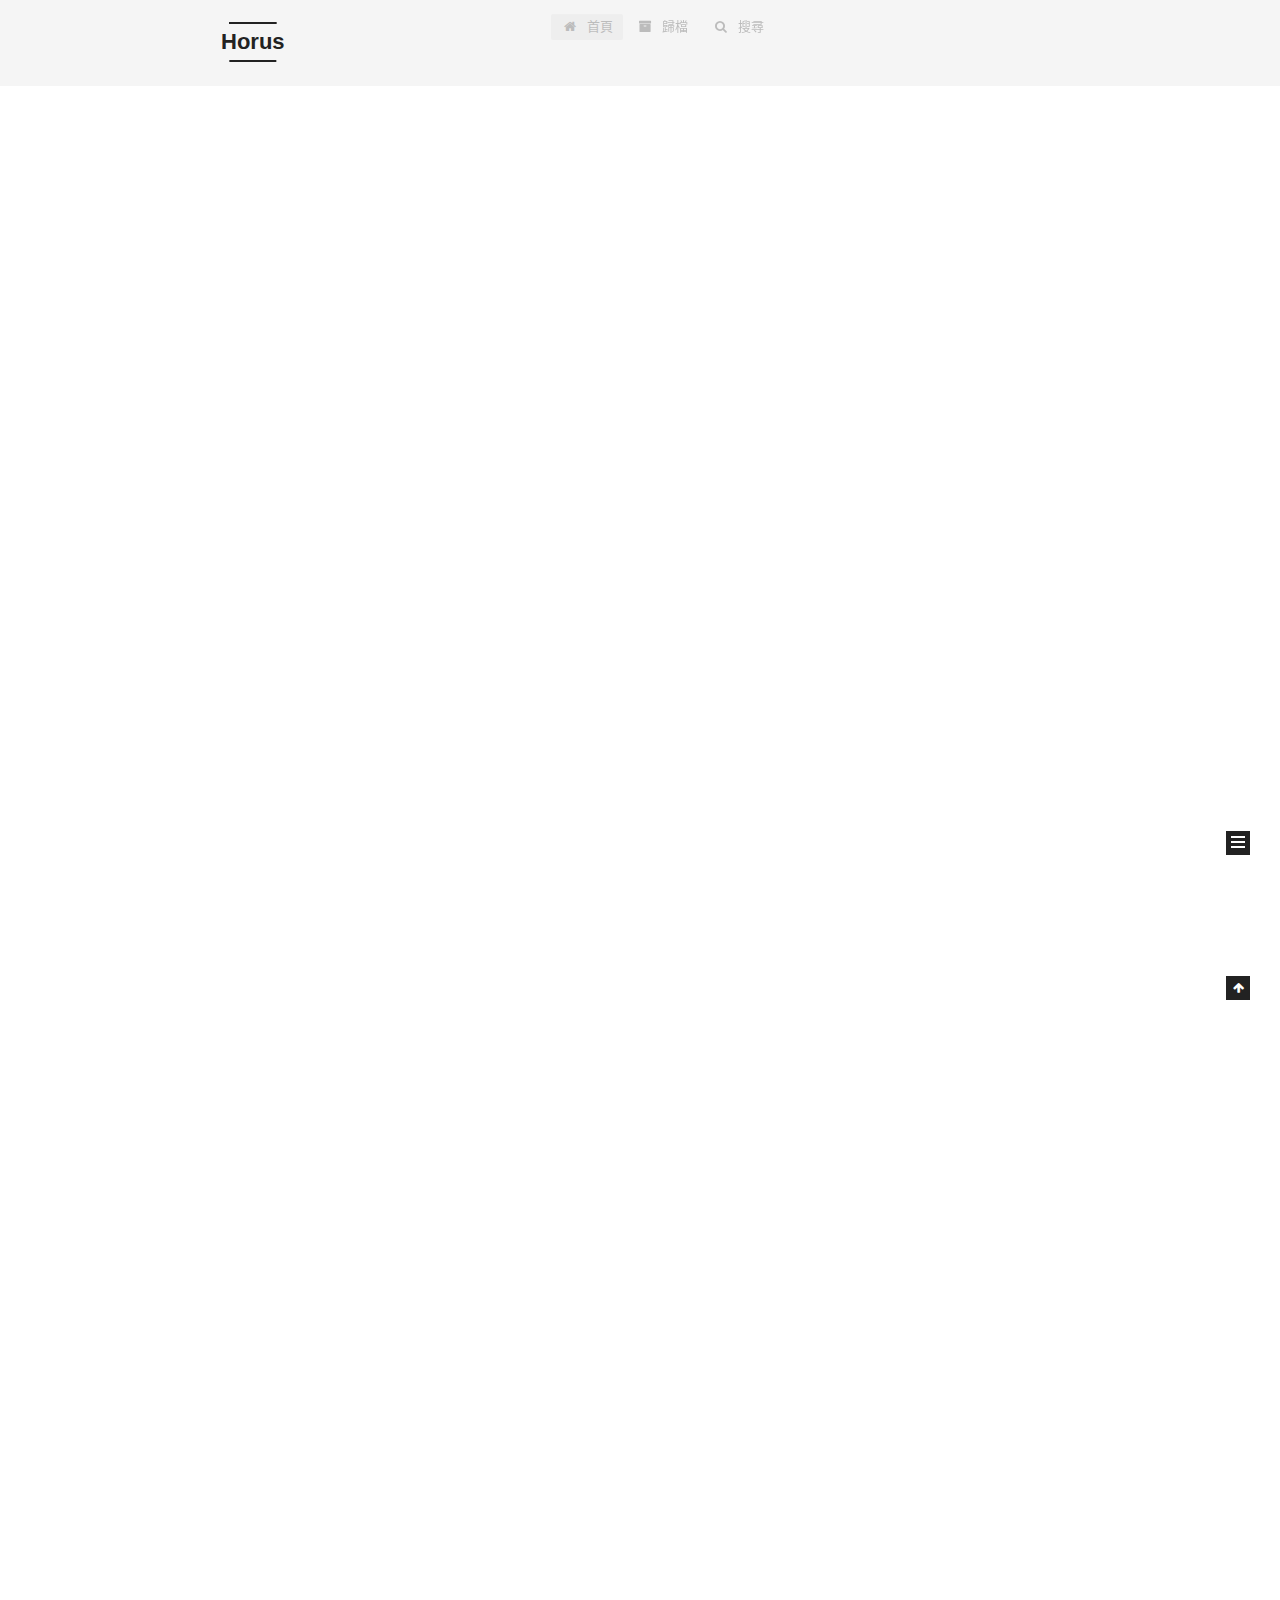
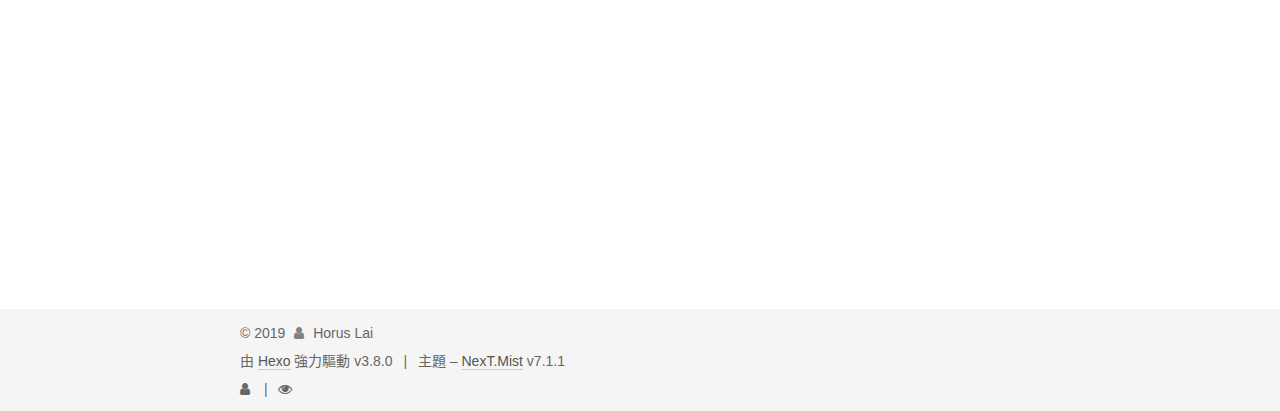
<file: index.html>
<!DOCTYPE html>












  


<html class="theme-next mist use-motion" lang="zh-TW">
<head><meta name="generator" content="Hexo 3.8.0">
  <meta charset="UTF-8">
<meta http-equiv="X-UA-Compatible" content="IE=edge">
<meta name="viewport" content="width=device-width, initial-scale=1, maximum-scale=2">
<meta name="theme-color" content="#222">
























<link rel="stylesheet" href="/lib/font-awesome/css/font-awesome.min.css?v=4.6.2">

<link rel="stylesheet" href="/css/main.css?v=7.1.1">


  <link rel="apple-touch-icon" sizes="180x180" href="/images/apple-touch-icon-next.png?v=7.1.1">


  <link rel="icon" type="image/png" sizes="32x32" href="/images/favicon-32x32-next.png?v=7.1.1">


  <link rel="icon" type="image/png" sizes="16x16" href="/images/favicon-16x16-next.png?v=7.1.1">


  <link rel="mask-icon" href="/images/logo.svg?v=7.1.1" color="#222">







<script id="hexo.configurations">
  var NexT = window.NexT || {};
  var CONFIG = {
    root: '/',
    scheme: 'Mist',
    version: '7.1.1',
    sidebar: {"position":"left","display":"post","offset":12,"onmobile":false,"dimmer":false},
    back2top: true,
    back2top_sidebar: false,
    fancybox: false,
    fastclick: false,
    lazyload: false,
    tabs: true,
    motion: {"enable":true,"async":false,"transition":{"post_block":"fadeIn","post_header":"slideDownIn","post_body":"slideDownIn","coll_header":"slideLeftIn","sidebar":"slideUpIn"}},
    algolia: {
      applicationID: '',
      apiKey: '',
      indexName: '',
      hits: {"per_page":10},
      labels: {"input_placeholder":"Search for Posts","hits_empty":"We didn't find any results for the search: ${query}","hits_stats":"${hits} results found in ${time} ms"}
    }
  };
</script>


  




  <meta name="description" content="立身行己，君子不器">
<meta property="og:type" content="website">
<meta property="og:title" content="Horus">
<meta property="og:url" content="https://www.horus.blog/index.html">
<meta property="og:site_name" content="Horus">
<meta property="og:description" content="立身行己，君子不器">
<meta property="og:locale" content="zh-TW">
<meta name="twitter:card" content="summary">
<meta name="twitter:title" content="Horus">
<meta name="twitter:description" content="立身行己，君子不器">





  
  
  <link rel="canonical" href="https://www.horus.blog/">



<script id="page.configurations">
  CONFIG.page = {
    sidebar: "",
  };
</script>

  <title>Horus</title>
  




  <script async src="//www.googletagmanager.com/gtag/js?id=UA-139842081-1"></script>
  <script>
    var host = window.location.hostname;
    if (host !== "localhost" || !true) {
      window.dataLayer = window.dataLayer || [];
      function gtag(){dataLayer.push(arguments);}
      gtag('js', new Date());
      gtag('config', 'UA-139842081-1');
    }
  </script>









  <noscript>
  <style>
  .use-motion .motion-element,
  .use-motion .brand,
  .use-motion .menu-item,
  .sidebar-inner,
  .use-motion .post-block,
  .use-motion .pagination,
  .use-motion .comments,
  .use-motion .post-header,
  .use-motion .post-body,
  .use-motion .collection-title { opacity: initial; }

  .use-motion .logo,
  .use-motion .site-title,
  .use-motion .site-subtitle {
    opacity: initial;
    top: initial;
  }

  .use-motion .logo-line-before i { left: initial; }
  .use-motion .logo-line-after i { right: initial; }
  </style>
</noscript>

</head>

<body itemscope itemtype="http://schema.org/WebPage" lang="zh-TW">

  
  
    
  

  <div class="container sidebar-position-left 
  page-home">
    <div class="headband"></div>

    <header id="header" class="header" itemscope itemtype="http://schema.org/WPHeader">
      <div class="header-inner"><div class="site-brand-wrapper">
  <div class="site-meta">
    

    <div class="custom-logo-site-title">
      <a href="/" class="brand" rel="start">
        <span class="logo-line-before"><i></i></span>
        <span class="site-title">Horus</span>
        <span class="logo-line-after"><i></i></span>
      </a>
    </div>
    
    
  </div>

  <div class="site-nav-toggle">
    <button aria-label="切換導航欄">
      <span class="btn-bar"></span>
      <span class="btn-bar"></span>
      <span class="btn-bar"></span>
    </button>
  </div>
</div>



<nav class="site-nav">
  
    <ul id="menu" class="menu">
      
        
        
        
          
          <li class="menu-item menu-item-home menu-item-active">

    
    
    
      
    

    

    <a href="/" rel="section"><i class="menu-item-icon fa fa-fw fa-home"></i> <br>首頁</a>

  </li>
        
        
        
          
          <li class="menu-item menu-item-archives">

    
    
    
      
    

    

    <a href="/archives/" rel="section"><i class="menu-item-icon fa fa-fw fa-archive"></i> <br>歸檔</a>

  </li>

      
      
        <li class="menu-item menu-item-search">
          
            <a href="javascript:;" class="popup-trigger">
          
            
              <i class="menu-item-icon fa fa-search fa-fw"></i> <br>搜尋</a>
        </li>
      
    </ul>
  

  
    

  

  
    <div class="site-search">
      
  <div class="popup search-popup local-search-popup">
  <div class="local-search-header clearfix">
    <span class="search-icon">
      <i class="fa fa-search"></i>
    </span>
    <span class="popup-btn-close">
      <i class="fa fa-times-circle"></i>
    </span>
    <div class="local-search-input-wrapper">
      <input autocomplete="off" placeholder="搜尋..." spellcheck="false" type="text" id="local-search-input">
    </div>
  </div>
  <div id="local-search-result"></div>
</div>



    </div>
  
</nav>



  



</div>
    </header>

    


    <main id="main" class="main">
      <div class="main-inner">
        <div class="content-wrap">
          
          <div id="content" class="content">
            
  <section id="posts" class="posts-expand">
    
      

  

  
  
  

  

  <article class="post post-type-normal" itemscope itemtype="http://schema.org/Article">
  
  
  
  <div class="post-block">
    <link itemprop="mainEntityOfPage" href="https://www.horus.blog/2019/05/08/2019-05-08-001abc/">

    <span hidden itemprop="author" itemscope itemtype="http://schema.org/Person">
      <meta itemprop="name" content="Horus Lai">
      <meta itemprop="description" content="立身行己，君子不器">
      <meta itemprop="image" content="/images/avatar.gif">
    </span>

    <span hidden itemprop="publisher" itemscope itemtype="http://schema.org/Organization">
      <meta itemprop="name" content="Horus">
    </span>

    
      <header class="post-header">

        
        
          <h1 class="post-title" itemprop="name headline">
                
                
                <a href="/2019/05/08/2019-05-08-001abc/" class="post-title-link" itemprop="url">001abc</a>
              
            
          </h1>
        

        <div class="post-meta">
          <span class="post-time">

            
            
            

            
              <span class="post-meta-item-icon">
                <i class="fa fa-calendar-o"></i>
              </span>
              
                <span class="post-meta-item-text">發表於</span>
              

              
                
              

              <time title="創建時間：2019-05-08 17:05:44" itemprop="dateCreated datePublished" datetime="2019-05-08T17:05:44+08:00">2019-05-08</time>
            

            
              

              
                
                <span class="post-meta-divider">|</span>
                

                <span class="post-meta-item-icon">
                  <i class="fa fa-calendar-check-o"></i>
                </span>
                
                  <span class="post-meta-item-text">更新於</span>
                
                <time title="修改時間：2019-05-27 20:52:49" itemprop="dateModified" datetime="2019-05-27T20:52:49+08:00">2019-05-27</time>
              
            
          </span>

          

          
            
            
          

          
          

          

          

          

        </div>
      </header>
    

    
    
    
    <div class="post-body" itemprop="articleBody">

      
      

      
        
          
            <p>Brief to <a href="https://markdown.tw" target="_blank" rel="noopener">Markdown</a></p>
<h1 id="H1-GGGGGG"><a href="#H1-GGGGGG" class="headerlink" title="H1   GGGGGG"></a>H1   GGGGGG</h1><h2 id="H2"><a href="#H2" class="headerlink" title="H2"></a>H2</h2><h2 id="H2行內程式碼"><a href="#H2行內程式碼" class="headerlink" title="H2行內程式碼"></a><code>H2行內程式碼</code></h2><h3 id="H3"><a href="#H3" class="headerlink" title="H3"></a>H3</h3><h4 id="H4"><a href="#H4" class="headerlink" title="H4"></a>H4</h4><h5 id="H5"><a href="#H5" class="headerlink" title="H5"></a>H5</h5><h6 id="H6"><a href="#H6" class="headerlink" title="H6"></a>H6</h6><figure class="highlight bash"><table><tr><td class="gutter"><pre><span class="line">1</span><br><span class="line">2</span><br></pre></td><td class="code"><pre><span class="line">$ hexo new <span class="string">"My New Post"</span></span><br><span class="line">段落型程式碼</span><br></pre></td></tr></table></figure>
          
        
      
    </div>

    

    
    
    

    

    
      
    
    

    

    <footer class="post-footer">
      

      

      

      
      
        <div class="post-eof"></div>
      
    </footer>
  </div>
  
  
  
  </article>


    
      

  

  
  
  

  

  <article class="post post-type-normal" itemscope itemtype="http://schema.org/Article">
  
  
  
  <div class="post-block">
    <link itemprop="mainEntityOfPage" href="https://www.horus.blog/2019/05/08/hello-world/">

    <span hidden itemprop="author" itemscope itemtype="http://schema.org/Person">
      <meta itemprop="name" content="Horus Lai">
      <meta itemprop="description" content="立身行己，君子不器">
      <meta itemprop="image" content="/images/avatar.gif">
    </span>

    <span hidden itemprop="publisher" itemscope itemtype="http://schema.org/Organization">
      <meta itemprop="name" content="Horus">
    </span>

    
      <header class="post-header">

        
        
          <h1 class="post-title" itemprop="name headline">
                
                
                <a href="/2019/05/08/hello-world/" class="post-title-link" itemprop="url">Hello World</a>
              
            
          </h1>
        

        <div class="post-meta">
          <span class="post-time">

            
            
            

            
              <span class="post-meta-item-icon">
                <i class="fa fa-calendar-o"></i>
              </span>
              
                <span class="post-meta-item-text">發表於</span>
              

              
                
              

              <time title="創建時間：2019-05-08 16:49:01" itemprop="dateCreated datePublished" datetime="2019-05-08T16:49:01+08:00">2019-05-08</time>
            

            
          </span>

          

          
            
            
          

          
          

          

          

          

        </div>
      </header>
    

    
    
    
    <div class="post-body" itemprop="articleBody">

      
      

      
        
          
            <p>Welcome to <a href="https://hexo.io/" target="_blank" rel="noopener">Hexo</a>! This is your very first post. Check <a href="https://hexo.io/docs/" target="_blank" rel="noopener">documentation</a> for more info. If you get any problems when using Hexo, you can find the answer in <a href="https://hexo.io/docs/troubleshooting.html" target="_blank" rel="noopener">troubleshooting</a> or you can ask me on <a href="https://github.com/hexojs/hexo/issues" target="_blank" rel="noopener">GitHub</a>.</p>
<h2 id="Quick-Start"><a href="#Quick-Start" class="headerlink" title="Quick Start"></a>Quick Start</h2><h3 id="Create-a-new-post"><a href="#Create-a-new-post" class="headerlink" title="Create a new post"></a>Create a new post</h3><figure class="highlight bash"><table><tr><td class="gutter"><pre><span class="line">1</span><br></pre></td><td class="code"><pre><span class="line">$ hexo new <span class="string">"My New Post"</span></span><br></pre></td></tr></table></figure>
<p>More info: <a href="https://hexo.io/docs/writing.html" target="_blank" rel="noopener">Writing</a></p>
<h3 id="Run-server"><a href="#Run-server" class="headerlink" title="Run server"></a>Run server</h3><figure class="highlight bash"><table><tr><td class="gutter"><pre><span class="line">1</span><br></pre></td><td class="code"><pre><span class="line">$ hexo server</span><br></pre></td></tr></table></figure>
<p>More info: <a href="https://hexo.io/docs/server.html" target="_blank" rel="noopener">Server</a></p>
<h3 id="Generate-static-files"><a href="#Generate-static-files" class="headerlink" title="Generate static files"></a>Generate static files</h3><figure class="highlight bash"><table><tr><td class="gutter"><pre><span class="line">1</span><br></pre></td><td class="code"><pre><span class="line">$ hexo generate</span><br></pre></td></tr></table></figure>
<p>More info: <a href="https://hexo.io/docs/generating.html" target="_blank" rel="noopener">Generating</a></p>
<h3 id="Deploy-to-remote-sites"><a href="#Deploy-to-remote-sites" class="headerlink" title="Deploy to remote sites"></a>Deploy to remote sites</h3><figure class="highlight bash"><table><tr><td class="gutter"><pre><span class="line">1</span><br></pre></td><td class="code"><pre><span class="line">$ hexo deploy</span><br></pre></td></tr></table></figure>
<p>More info: <a href="https://hexo.io/docs/deployment.html" target="_blank" rel="noopener">Deployment</a></p>

          
        
      
    </div>

    

    
    
    

    

    
      
    
    

    

    <footer class="post-footer">
      

      

      

      
      
        <div class="post-eof"></div>
      
    </footer>
  </div>
  
  
  
  </article>


    
  </section>

  


          </div>
          

        </div>
        
          
  
  <div class="sidebar-toggle">
    <div class="sidebar-toggle-line-wrap">
      <span class="sidebar-toggle-line sidebar-toggle-line-first"></span>
      <span class="sidebar-toggle-line sidebar-toggle-line-middle"></span>
      <span class="sidebar-toggle-line sidebar-toggle-line-last"></span>
    </div>
  </div>

  <aside id="sidebar" class="sidebar">
    <div class="sidebar-inner">

      

      

      <div class="site-overview-wrap sidebar-panel sidebar-panel-active">
        <div class="site-overview">
          <div class="site-author motion-element" itemprop="author" itemscope itemtype="http://schema.org/Person">
            
              <p class="site-author-name" itemprop="name">Horus Lai</p>
              <div class="site-description motion-element" itemprop="description">立身行己，君子不器</div>
          </div>

          
            <nav class="site-state motion-element">
              
                <div class="site-state-item site-state-posts">
                
                  <a href="/archives/">
                
                    <span class="site-state-item-count">2</span>
                    <span class="site-state-item-name">文章</span>
                  </a>
                </div>
              

              

              
                
                
                <div class="site-state-item site-state-tags">
                  
                    
                    
                      
                    
                      
                    
                      
                    
                    <span class="site-state-item-count">3</span>
                    <span class="site-state-item-name">標籤</span>
                  
                </div>
              
            </nav>
          

          

          

          
            <div class="links-of-author motion-element">
              
                <span class="links-of-author-item">
                  
                  
                    
                  
                  
                    
                  
                  <a href="https://github.com/horusbug" title="GitHub &rarr; https://github.com/horusbug" rel="noopener" target="_blank"><i class="fa fa-fw fa-github"></i>GitHub</a>
                </span>
              
                <span class="links-of-author-item">
                  
                  
                    
                  
                  
                    
                  
                  <a href="mailto:horusbug@gmail.com" title="E-Mail &rarr; mailto:horusbug@gmail.com" rel="noopener" target="_blank"><i class="fa fa-fw fa-envelope"></i>E-Mail</a>
                </span>
              
                <span class="links-of-author-item">
                  
                  
                    
                  
                  
                    
                  
                  <a href="https://www.facebook.com/horusbug" title="FB Page &rarr; https://www.facebook.com/horusbug" rel="noopener" target="_blank"><i class="fa fa-fw fa-facebook"></i>FB Page</a>
                </span>
              
            </div>
          

          

          
          

          
            
          
          

        </div>
      </div>

      

      

    </div>
  </aside>
  


        
      </div>
    </main>

    <footer id="footer" class="footer">
      <div class="footer-inner">
        <div class="copyright">&copy; <span itemprop="copyrightYear">2019</span>
  <span class="with-love" id="animate">
    <i class="fa fa-user"></i>
  </span>
  <span class="author" itemprop="copyrightHolder">Horus Lai</span>

  

  
</div>


  <div class="powered-by">由 <a href="https://hexo.io" class="theme-link" rel="noopener" target="_blank">Hexo</a> 強力驅動 v3.8.0</div>



  <span class="post-meta-divider">|</span>



  <div class="theme-info">主題 – <a href="https://theme-next.org" class="theme-link" rel="noopener" target="_blank">NexT.Mist</a> v7.1.1</div>




        
<div class="busuanzi-count">
  <script async src="https://busuanzi.ibruce.info/busuanzi/2.3/busuanzi.pure.mini.js"></script>

  
    <span class="post-meta-item-icon">
      <i class="fa fa-user"></i>
    </span>
    <span class="site-uv" title="訪客總數">
      <span class="busuanzi-value" id="busuanzi_value_site_uv"></span>
    </span>
  

  
    <span class="post-meta-divider">|</span>
  

  
    <span class="post-meta-item-icon">
      <i class="fa fa-eye"></i>
    </span>
    <span class="site-pv" title="總瀏覽次數">
      <span class="busuanzi-value" id="busuanzi_value_site_pv"></span>
    </span>
  
</div>









        
      </div>
    </footer>

    
      <div class="back-to-top">
        <i class="fa fa-arrow-up"></i>
        
      </div>
    

    

    

    
  </div>

  

<script>
  if (Object.prototype.toString.call(window.Promise) !== '[object Function]') {
    window.Promise = null;
  }
</script>


























  
  <script src="/lib/jquery/index.js?v=2.1.3"></script>

  
  <script src="/lib/velocity/velocity.min.js?v=1.2.1"></script>

  
  <script src="/lib/velocity/velocity.ui.min.js?v=1.2.1"></script>


  


  <script src="/js/utils.js?v=7.1.1"></script>

  <script src="/js/motion.js?v=7.1.1"></script>



  
  


  <script src="/js/schemes/muse.js?v=7.1.1"></script>




  

  


  <script src="/js/next-boot.js?v=7.1.1"></script>


  

  

  

  



  
  <script>
    // Popup Window;
    var isfetched = false;
    var isXml = true;
    // Search DB path;
    var search_path = "search.xml";
    if (search_path.length === 0) {
      search_path = "search.xml";
    } else if (/json$/i.test(search_path)) {
      isXml = false;
    }
    var path = "/" + search_path;
    // monitor main search box;

    var onPopupClose = function (e) {
      $('.popup').hide();
      $('#local-search-input').val('');
      $('.search-result-list').remove();
      $('#no-result').remove();
      $(".local-search-pop-overlay").remove();
      $('body').css('overflow', '');
    }

    function proceedsearch() {
      $("body")
        .append('<div class="search-popup-overlay local-search-pop-overlay"></div>')
        .css('overflow', 'hidden');
      $('.search-popup-overlay').click(onPopupClose);
      $('.popup').toggle();
      var $localSearchInput = $('#local-search-input');
      $localSearchInput.attr("autocapitalize", "none");
      $localSearchInput.attr("autocorrect", "off");
      $localSearchInput.focus();
    }

    // search function;
    var searchFunc = function(path, search_id, content_id) {
      'use strict';

      // start loading animation
      $("body")
        .append('<div class="search-popup-overlay local-search-pop-overlay">' +
          '<div id="search-loading-icon">' +
          '<i class="fa fa-spinner fa-pulse fa-5x fa-fw"></i>' +
          '</div>' +
          '</div>')
        .css('overflow', 'hidden');
      $("#search-loading-icon").css('margin', '20% auto 0 auto').css('text-align', 'center');

      

      $.ajax({
        url: path,
        dataType: isXml ? "xml" : "json",
        async: true,
        success: function(res) {
          // get the contents from search data
          isfetched = true;
          $('.popup').detach().appendTo('.header-inner');
          var datas = isXml ? $("entry", res).map(function() {
            return {
              title: $("title", this).text(),
              content: $("content",this).text(),
              url: $("url" , this).text()
            };
          }).get() : res;
          var input = document.getElementById(search_id);
          var resultContent = document.getElementById(content_id);
          var inputEventFunction = function() {
            var searchText = input.value.trim().toLowerCase();
            var keywords = searchText.split(/[\s\-]+/);
            if (keywords.length > 1) {
              keywords.push(searchText);
            }
            var resultItems = [];
            if (searchText.length > 0) {
              // perform local searching
              datas.forEach(function(data) {
                var isMatch = false;
                var hitCount = 0;
                var searchTextCount = 0;
                var title = data.title.trim();
                var titleInLowerCase = title.toLowerCase();
                var content = data.content.trim().replace(/<[^>]+>/g,"");
                
                var contentInLowerCase = content.toLowerCase();
                var articleUrl = decodeURIComponent(data.url).replace(/\/{2,}/g, '/');
                var indexOfTitle = [];
                var indexOfContent = [];
                // only match articles with not empty titles
                if(title != '') {
                  keywords.forEach(function(keyword) {
                    function getIndexByWord(word, text, caseSensitive) {
                      var wordLen = word.length;
                      if (wordLen === 0) {
                        return [];
                      }
                      var startPosition = 0, position = [], index = [];
                      if (!caseSensitive) {
                        text = text.toLowerCase();
                        word = word.toLowerCase();
                      }
                      while ((position = text.indexOf(word, startPosition)) > -1) {
                        index.push({position: position, word: word});
                        startPosition = position + wordLen;
                      }
                      return index;
                    }

                    indexOfTitle = indexOfTitle.concat(getIndexByWord(keyword, titleInLowerCase, false));
                    indexOfContent = indexOfContent.concat(getIndexByWord(keyword, contentInLowerCase, false));
                  });
                  if (indexOfTitle.length > 0 || indexOfContent.length > 0) {
                    isMatch = true;
                    hitCount = indexOfTitle.length + indexOfContent.length;
                  }
                }

                // show search results

                if (isMatch) {
                  // sort index by position of keyword

                  [indexOfTitle, indexOfContent].forEach(function (index) {
                    index.sort(function (itemLeft, itemRight) {
                      if (itemRight.position !== itemLeft.position) {
                        return itemRight.position - itemLeft.position;
                      } else {
                        return itemLeft.word.length - itemRight.word.length;
                      }
                    });
                  });

                  // merge hits into slices

                  function mergeIntoSlice(text, start, end, index) {
                    var item = index[index.length - 1];
                    var position = item.position;
                    var word = item.word;
                    var hits = [];
                    var searchTextCountInSlice = 0;
                    while (position + word.length <= end && index.length != 0) {
                      if (word === searchText) {
                        searchTextCountInSlice++;
                      }
                      hits.push({position: position, length: word.length});
                      var wordEnd = position + word.length;

                      // move to next position of hit

                      index.pop();
                      while (index.length != 0) {
                        item = index[index.length - 1];
                        position = item.position;
                        word = item.word;
                        if (wordEnd > position) {
                          index.pop();
                        } else {
                          break;
                        }
                      }
                    }
                    searchTextCount += searchTextCountInSlice;
                    return {
                      hits: hits,
                      start: start,
                      end: end,
                      searchTextCount: searchTextCountInSlice
                    };
                  }

                  var slicesOfTitle = [];
                  if (indexOfTitle.length != 0) {
                    slicesOfTitle.push(mergeIntoSlice(title, 0, title.length, indexOfTitle));
                  }

                  var slicesOfContent = [];
                  while (indexOfContent.length != 0) {
                    var item = indexOfContent[indexOfContent.length - 1];
                    var position = item.position;
                    var word = item.word;
                    // cut out 100 characters
                    var start = position - 20;
                    var end = position + 80;
                    if(start < 0){
                      start = 0;
                    }
                    if (end < position + word.length) {
                      end = position + word.length;
                    }
                    if(end > content.length){
                      end = content.length;
                    }
                    slicesOfContent.push(mergeIntoSlice(content, start, end, indexOfContent));
                  }

                  // sort slices in content by search text's count and hits' count

                  slicesOfContent.sort(function (sliceLeft, sliceRight) {
                    if (sliceLeft.searchTextCount !== sliceRight.searchTextCount) {
                      return sliceRight.searchTextCount - sliceLeft.searchTextCount;
                    } else if (sliceLeft.hits.length !== sliceRight.hits.length) {
                      return sliceRight.hits.length - sliceLeft.hits.length;
                    } else {
                      return sliceLeft.start - sliceRight.start;
                    }
                  });

                  // select top N slices in content

                  var upperBound = parseInt('1');
                  if (upperBound >= 0) {
                    slicesOfContent = slicesOfContent.slice(0, upperBound);
                  }

                  // highlight title and content

                  function highlightKeyword(text, slice) {
                    var result = '';
                    var prevEnd = slice.start;
                    slice.hits.forEach(function (hit) {
                      result += text.substring(prevEnd, hit.position);
                      var end = hit.position + hit.length;
                      result += '<b class="search-keyword">' + text.substring(hit.position, end) + '</b>';
                      prevEnd = end;
                    });
                    result += text.substring(prevEnd, slice.end);
                    return result;
                  }

                  var resultItem = '';

                  if (slicesOfTitle.length != 0) {
                    resultItem += "<li><a href='" + articleUrl + "' class='search-result-title'>" + highlightKeyword(title, slicesOfTitle[0]) + "</a>";
                  } else {
                    resultItem += "<li><a href='" + articleUrl + "' class='search-result-title'>" + title + "</a>";
                  }

                  slicesOfContent.forEach(function (slice) {
                    resultItem += "<a href='" + articleUrl + "'>" +
                      "<p class=\"search-result\">" + highlightKeyword(content, slice) +
                      "...</p>" + "</a>";
                  });

                  resultItem += "</li>";
                  resultItems.push({
                    item: resultItem,
                    searchTextCount: searchTextCount,
                    hitCount: hitCount,
                    id: resultItems.length
                  });
                }
              })
            };
            if (keywords.length === 1 && keywords[0] === "") {
              resultContent.innerHTML = '<div id="no-result"><i class="fa fa-search fa-5x"></i></div>'
            } else if (resultItems.length === 0) {
              resultContent.innerHTML = '<div id="no-result"><i class="fa fa-frown-o fa-5x"></i></div>'
            } else {
              resultItems.sort(function (resultLeft, resultRight) {
                if (resultLeft.searchTextCount !== resultRight.searchTextCount) {
                  return resultRight.searchTextCount - resultLeft.searchTextCount;
                } else if (resultLeft.hitCount !== resultRight.hitCount) {
                  return resultRight.hitCount - resultLeft.hitCount;
                } else {
                  return resultRight.id - resultLeft.id;
                }
              });
              var searchResultList = '<ul class=\"search-result-list\">';
              resultItems.forEach(function (result) {
                searchResultList += result.item;
              })
              searchResultList += "</ul>";
              resultContent.innerHTML = searchResultList;
            }
          }

          if ('auto' === 'auto') {
            input.addEventListener('input', inputEventFunction);
          } else {
            $('.search-icon').click(inputEventFunction);
            input.addEventListener('keypress', function (event) {
              if (event.keyCode === 13) {
                inputEventFunction();
              }
            });
          }

          // remove loading animation
          $(".local-search-pop-overlay").remove();
          $('body').css('overflow', '');

          proceedsearch();
        }
      });
    }

    // handle and trigger popup window;
    $('.popup-trigger').click(function(e) {
      e.stopPropagation();
      if (isfetched === false) {
        searchFunc(path, 'local-search-input', 'local-search-result');
      } else {
        proceedsearch();
      };
    });

    $('.popup-btn-close').click(onPopupClose);
    $('.popup').click(function(e){
      e.stopPropagation();
    });
    $(document).on('keyup', function (event) {
      var shouldDismissSearchPopup = event.which === 27 &&
        $('.search-popup').is(':visible');
      if (shouldDismissSearchPopup) {
        onPopupClose();
      }
    });
  </script>





  

  

  

  

  

  

  

  

  

  

  

  

  

  

</body>
</html>
</file>
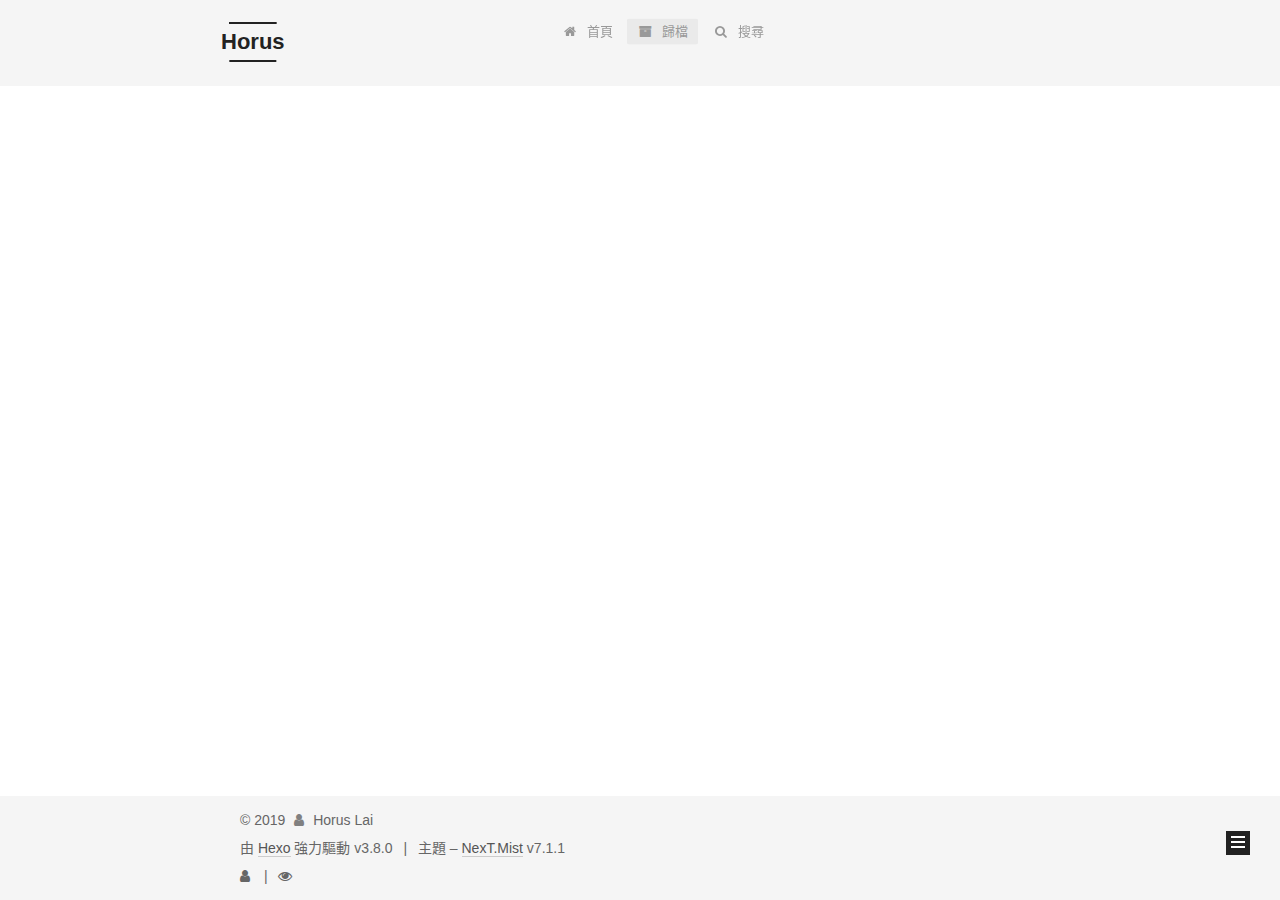
<file: archives/index.html>
<!DOCTYPE html>












  


<html class="theme-next mist use-motion" lang="zh-TW">
<head><meta name="generator" content="Hexo 3.8.0">
  <meta charset="UTF-8">
<meta http-equiv="X-UA-Compatible" content="IE=edge">
<meta name="viewport" content="width=device-width, initial-scale=1, maximum-scale=2">
<meta name="theme-color" content="#222">
























<link rel="stylesheet" href="/lib/font-awesome/css/font-awesome.min.css?v=4.6.2">

<link rel="stylesheet" href="/css/main.css?v=7.1.1">


  <link rel="apple-touch-icon" sizes="180x180" href="/images/apple-touch-icon-next.png?v=7.1.1">


  <link rel="icon" type="image/png" sizes="32x32" href="/images/favicon-32x32-next.png?v=7.1.1">


  <link rel="icon" type="image/png" sizes="16x16" href="/images/favicon-16x16-next.png?v=7.1.1">


  <link rel="mask-icon" href="/images/logo.svg?v=7.1.1" color="#222">







<script id="hexo.configurations">
  var NexT = window.NexT || {};
  var CONFIG = {
    root: '/',
    scheme: 'Mist',
    version: '7.1.1',
    sidebar: {"position":"left","display":"post","offset":12,"onmobile":false,"dimmer":false},
    back2top: true,
    back2top_sidebar: false,
    fancybox: false,
    fastclick: false,
    lazyload: false,
    tabs: true,
    motion: {"enable":true,"async":false,"transition":{"post_block":"fadeIn","post_header":"slideDownIn","post_body":"slideDownIn","coll_header":"slideLeftIn","sidebar":"slideUpIn"}},
    algolia: {
      applicationID: '',
      apiKey: '',
      indexName: '',
      hits: {"per_page":10},
      labels: {"input_placeholder":"Search for Posts","hits_empty":"We didn't find any results for the search: ${query}","hits_stats":"${hits} results found in ${time} ms"}
    }
  };
</script>


  




  <meta name="description" content="立身行己，君子不器">
<meta property="og:type" content="website">
<meta property="og:title" content="Horus">
<meta property="og:url" content="https://www.horus.blog/archives/index.html">
<meta property="og:site_name" content="Horus">
<meta property="og:description" content="立身行己，君子不器">
<meta property="og:locale" content="zh-TW">
<meta name="twitter:card" content="summary">
<meta name="twitter:title" content="Horus">
<meta name="twitter:description" content="立身行己，君子不器">





  
  
  <link rel="canonical" href="https://www.horus.blog/archives/">



<script id="page.configurations">
  CONFIG.page = {
    sidebar: "",
  };
</script>

  <title>歸檔 | Horus</title>
  




  <script async src="//www.googletagmanager.com/gtag/js?id=UA-139842081-1"></script>
  <script>
    var host = window.location.hostname;
    if (host !== "localhost" || !true) {
      window.dataLayer = window.dataLayer || [];
      function gtag(){dataLayer.push(arguments);}
      gtag('js', new Date());
      gtag('config', 'UA-139842081-1');
    }
  </script>









  <noscript>
  <style>
  .use-motion .motion-element,
  .use-motion .brand,
  .use-motion .menu-item,
  .sidebar-inner,
  .use-motion .post-block,
  .use-motion .pagination,
  .use-motion .comments,
  .use-motion .post-header,
  .use-motion .post-body,
  .use-motion .collection-title { opacity: initial; }

  .use-motion .logo,
  .use-motion .site-title,
  .use-motion .site-subtitle {
    opacity: initial;
    top: initial;
  }

  .use-motion .logo-line-before i { left: initial; }
  .use-motion .logo-line-after i { right: initial; }
  </style>
</noscript>

</head>

<body itemscope itemtype="http://schema.org/WebPage" lang="zh-TW">

  
  
    
  

  <div class="container sidebar-position-left page-archive">
    <div class="headband"></div>

    <header id="header" class="header" itemscope itemtype="http://schema.org/WPHeader">
      <div class="header-inner"><div class="site-brand-wrapper">
  <div class="site-meta">
    

    <div class="custom-logo-site-title">
      <a href="/" class="brand" rel="start">
        <span class="logo-line-before"><i></i></span>
        <span class="site-title">Horus</span>
        <span class="logo-line-after"><i></i></span>
      </a>
    </div>
    
    
  </div>

  <div class="site-nav-toggle">
    <button aria-label="切換導航欄">
      <span class="btn-bar"></span>
      <span class="btn-bar"></span>
      <span class="btn-bar"></span>
    </button>
  </div>
</div>



<nav class="site-nav">
  
    <ul id="menu" class="menu">
      
        
        
        
          
          <li class="menu-item menu-item-home">

    
    
    
      
    

    

    <a href="/" rel="section"><i class="menu-item-icon fa fa-fw fa-home"></i> <br>首頁</a>

  </li>
        
        
        
          
          <li class="menu-item menu-item-archives menu-item-active">

    
    
    
      
    

    

    <a href="/archives/" rel="section"><i class="menu-item-icon fa fa-fw fa-archive"></i> <br>歸檔</a>

  </li>

      
      
        <li class="menu-item menu-item-search">
          
            <a href="javascript:;" class="popup-trigger">
          
            
              <i class="menu-item-icon fa fa-search fa-fw"></i> <br>搜尋</a>
        </li>
      
    </ul>
  

  
    

    
    
      
      
    
      
      
    
    

  


  

  
    <div class="site-search">
      
  <div class="popup search-popup local-search-popup">
  <div class="local-search-header clearfix">
    <span class="search-icon">
      <i class="fa fa-search"></i>
    </span>
    <span class="popup-btn-close">
      <i class="fa fa-times-circle"></i>
    </span>
    <div class="local-search-input-wrapper">
      <input autocomplete="off" placeholder="搜尋..." spellcheck="false" type="text" id="local-search-input">
    </div>
  </div>
  <div id="local-search-result"></div>
</div>



    </div>
  
</nav>



  



</div>
    </header>

    


    <main id="main" class="main">
      <div class="main-inner">
        <div class="content-wrap">
          
          <div id="content" class="content">
            

  
  
  
  <div class="post-block archive">
    <div id="posts" class="posts-collapse">
      <span class="archive-move-on"></span>

      
      <span class="archive-page-counter">
        
        
        
          
        
        嗯..! 目前共有 2 篇文章。 繼續努力。
      </span>
      

      

        
        
        

        
          
          <div class="collection-title">
            <h1 class="archive-year" id="archive-year-2019">2019</h1>
          </div>
        
        

        

  <article class="post post-type-normal" itemscope itemtype="http://schema.org/Article">
    <header class="post-header">

      <h2 class="post-title">
        
          <a class="post-title-link" href="/2019/05/08/2019-05-08-001abc/" itemprop="url">
            
              <span itemprop="name">001abc</span>
            
          </a>
        
      </h2>

      <div class="post-meta">
        <time class="post-time" itemprop="dateCreated" datetime="2019-05-08T17:05:44+08:00" content="2019-05-08">
          05-08
        </time>
      </div>

    </header>
  </article>



      

        
        
        

        
        

        

  <article class="post post-type-normal" itemscope itemtype="http://schema.org/Article">
    <header class="post-header">

      <h2 class="post-title">
        
          <a class="post-title-link" href="/2019/05/08/hello-world/" itemprop="url">
            
              <span itemprop="name">Hello World</span>
            
          </a>
        
      </h2>

      <div class="post-meta">
        <time class="post-time" itemprop="dateCreated" datetime="2019-05-08T16:49:01+08:00" content="2019-05-08">
          05-08
        </time>
      </div>

    </header>
  </article>



      

    </div>
  </div>
  
  
  

  



          </div>
          

        </div>
        
          
  
  <div class="sidebar-toggle">
    <div class="sidebar-toggle-line-wrap">
      <span class="sidebar-toggle-line sidebar-toggle-line-first"></span>
      <span class="sidebar-toggle-line sidebar-toggle-line-middle"></span>
      <span class="sidebar-toggle-line sidebar-toggle-line-last"></span>
    </div>
  </div>

  <aside id="sidebar" class="sidebar">
    <div class="sidebar-inner">

      

      

      <div class="site-overview-wrap sidebar-panel sidebar-panel-active">
        <div class="site-overview">
          <div class="site-author motion-element" itemprop="author" itemscope itemtype="http://schema.org/Person">
            
              <p class="site-author-name" itemprop="name">Horus Lai</p>
              <div class="site-description motion-element" itemprop="description">立身行己，君子不器</div>
          </div>

          
            <nav class="site-state motion-element">
              
                <div class="site-state-item site-state-posts">
                
                  <a href="/archives/">
                
                    <span class="site-state-item-count">2</span>
                    <span class="site-state-item-name">文章</span>
                  </a>
                </div>
              

              

              
                
                
                <div class="site-state-item site-state-tags">
                  
                    
                    
                      
                    
                      
                    
                      
                    
                    <span class="site-state-item-count">3</span>
                    <span class="site-state-item-name">標籤</span>
                  
                </div>
              
            </nav>
          

          

          

          
            <div class="links-of-author motion-element">
              
                <span class="links-of-author-item">
                  
                  
                    
                  
                  
                    
                  
                  <a href="https://github.com/horusbug" title="GitHub &rarr; https://github.com/horusbug" rel="noopener" target="_blank"><i class="fa fa-fw fa-github"></i>GitHub</a>
                </span>
              
                <span class="links-of-author-item">
                  
                  
                    
                  
                  
                    
                  
                  <a href="mailto:horusbug@gmail.com" title="E-Mail &rarr; mailto:horusbug@gmail.com" rel="noopener" target="_blank"><i class="fa fa-fw fa-envelope"></i>E-Mail</a>
                </span>
              
                <span class="links-of-author-item">
                  
                  
                    
                  
                  
                    
                  
                  <a href="https://www.facebook.com/horusbug" title="FB Page &rarr; https://www.facebook.com/horusbug" rel="noopener" target="_blank"><i class="fa fa-fw fa-facebook"></i>FB Page</a>
                </span>
              
            </div>
          

          

          
          

          
            
          
          

        </div>
      </div>

      

      

    </div>
  </aside>
  


        
      </div>
    </main>

    <footer id="footer" class="footer">
      <div class="footer-inner">
        <div class="copyright">&copy; <span itemprop="copyrightYear">2019</span>
  <span class="with-love" id="animate">
    <i class="fa fa-user"></i>
  </span>
  <span class="author" itemprop="copyrightHolder">Horus Lai</span>

  

  
</div>


  <div class="powered-by">由 <a href="https://hexo.io" class="theme-link" rel="noopener" target="_blank">Hexo</a> 強力驅動 v3.8.0</div>



  <span class="post-meta-divider">|</span>



  <div class="theme-info">主題 – <a href="https://theme-next.org" class="theme-link" rel="noopener" target="_blank">NexT.Mist</a> v7.1.1</div>




        
<div class="busuanzi-count">
  <script async src="https://busuanzi.ibruce.info/busuanzi/2.3/busuanzi.pure.mini.js"></script>

  
    <span class="post-meta-item-icon">
      <i class="fa fa-user"></i>
    </span>
    <span class="site-uv" title="訪客總數">
      <span class="busuanzi-value" id="busuanzi_value_site_uv"></span>
    </span>
  

  
    <span class="post-meta-divider">|</span>
  

  
    <span class="post-meta-item-icon">
      <i class="fa fa-eye"></i>
    </span>
    <span class="site-pv" title="總瀏覽次數">
      <span class="busuanzi-value" id="busuanzi_value_site_pv"></span>
    </span>
  
</div>









        
      </div>
    </footer>

    
      <div class="back-to-top">
        <i class="fa fa-arrow-up"></i>
        
      </div>
    

    

    

    
  </div>

  

<script>
  if (Object.prototype.toString.call(window.Promise) !== '[object Function]') {
    window.Promise = null;
  }
</script>


























  
  <script src="/lib/jquery/index.js?v=2.1.3"></script>

  
  <script src="/lib/velocity/velocity.min.js?v=1.2.1"></script>

  
  <script src="/lib/velocity/velocity.ui.min.js?v=1.2.1"></script>


  


  <script src="/js/utils.js?v=7.1.1"></script>

  <script src="/js/motion.js?v=7.1.1"></script>



  
  


  <script src="/js/schemes/muse.js?v=7.1.1"></script>




  

  


  <script src="/js/next-boot.js?v=7.1.1"></script>


  

  

  

  



  
  <script>
    // Popup Window;
    var isfetched = false;
    var isXml = true;
    // Search DB path;
    var search_path = "search.xml";
    if (search_path.length === 0) {
      search_path = "search.xml";
    } else if (/json$/i.test(search_path)) {
      isXml = false;
    }
    var path = "/" + search_path;
    // monitor main search box;

    var onPopupClose = function (e) {
      $('.popup').hide();
      $('#local-search-input').val('');
      $('.search-result-list').remove();
      $('#no-result').remove();
      $(".local-search-pop-overlay").remove();
      $('body').css('overflow', '');
    }

    function proceedsearch() {
      $("body")
        .append('<div class="search-popup-overlay local-search-pop-overlay"></div>')
        .css('overflow', 'hidden');
      $('.search-popup-overlay').click(onPopupClose);
      $('.popup').toggle();
      var $localSearchInput = $('#local-search-input');
      $localSearchInput.attr("autocapitalize", "none");
      $localSearchInput.attr("autocorrect", "off");
      $localSearchInput.focus();
    }

    // search function;
    var searchFunc = function(path, search_id, content_id) {
      'use strict';

      // start loading animation
      $("body")
        .append('<div class="search-popup-overlay local-search-pop-overlay">' +
          '<div id="search-loading-icon">' +
          '<i class="fa fa-spinner fa-pulse fa-5x fa-fw"></i>' +
          '</div>' +
          '</div>')
        .css('overflow', 'hidden');
      $("#search-loading-icon").css('margin', '20% auto 0 auto').css('text-align', 'center');

      

      $.ajax({
        url: path,
        dataType: isXml ? "xml" : "json",
        async: true,
        success: function(res) {
          // get the contents from search data
          isfetched = true;
          $('.popup').detach().appendTo('.header-inner');
          var datas = isXml ? $("entry", res).map(function() {
            return {
              title: $("title", this).text(),
              content: $("content",this).text(),
              url: $("url" , this).text()
            };
          }).get() : res;
          var input = document.getElementById(search_id);
          var resultContent = document.getElementById(content_id);
          var inputEventFunction = function() {
            var searchText = input.value.trim().toLowerCase();
            var keywords = searchText.split(/[\s\-]+/);
            if (keywords.length > 1) {
              keywords.push(searchText);
            }
            var resultItems = [];
            if (searchText.length > 0) {
              // perform local searching
              datas.forEach(function(data) {
                var isMatch = false;
                var hitCount = 0;
                var searchTextCount = 0;
                var title = data.title.trim();
                var titleInLowerCase = title.toLowerCase();
                var content = data.content.trim().replace(/<[^>]+>/g,"");
                
                var contentInLowerCase = content.toLowerCase();
                var articleUrl = decodeURIComponent(data.url).replace(/\/{2,}/g, '/');
                var indexOfTitle = [];
                var indexOfContent = [];
                // only match articles with not empty titles
                if(title != '') {
                  keywords.forEach(function(keyword) {
                    function getIndexByWord(word, text, caseSensitive) {
                      var wordLen = word.length;
                      if (wordLen === 0) {
                        return [];
                      }
                      var startPosition = 0, position = [], index = [];
                      if (!caseSensitive) {
                        text = text.toLowerCase();
                        word = word.toLowerCase();
                      }
                      while ((position = text.indexOf(word, startPosition)) > -1) {
                        index.push({position: position, word: word});
                        startPosition = position + wordLen;
                      }
                      return index;
                    }

                    indexOfTitle = indexOfTitle.concat(getIndexByWord(keyword, titleInLowerCase, false));
                    indexOfContent = indexOfContent.concat(getIndexByWord(keyword, contentInLowerCase, false));
                  });
                  if (indexOfTitle.length > 0 || indexOfContent.length > 0) {
                    isMatch = true;
                    hitCount = indexOfTitle.length + indexOfContent.length;
                  }
                }

                // show search results

                if (isMatch) {
                  // sort index by position of keyword

                  [indexOfTitle, indexOfContent].forEach(function (index) {
                    index.sort(function (itemLeft, itemRight) {
                      if (itemRight.position !== itemLeft.position) {
                        return itemRight.position - itemLeft.position;
                      } else {
                        return itemLeft.word.length - itemRight.word.length;
                      }
                    });
                  });

                  // merge hits into slices

                  function mergeIntoSlice(text, start, end, index) {
                    var item = index[index.length - 1];
                    var position = item.position;
                    var word = item.word;
                    var hits = [];
                    var searchTextCountInSlice = 0;
                    while (position + word.length <= end && index.length != 0) {
                      if (word === searchText) {
                        searchTextCountInSlice++;
                      }
                      hits.push({position: position, length: word.length});
                      var wordEnd = position + word.length;

                      // move to next position of hit

                      index.pop();
                      while (index.length != 0) {
                        item = index[index.length - 1];
                        position = item.position;
                        word = item.word;
                        if (wordEnd > position) {
                          index.pop();
                        } else {
                          break;
                        }
                      }
                    }
                    searchTextCount += searchTextCountInSlice;
                    return {
                      hits: hits,
                      start: start,
                      end: end,
                      searchTextCount: searchTextCountInSlice
                    };
                  }

                  var slicesOfTitle = [];
                  if (indexOfTitle.length != 0) {
                    slicesOfTitle.push(mergeIntoSlice(title, 0, title.length, indexOfTitle));
                  }

                  var slicesOfContent = [];
                  while (indexOfContent.length != 0) {
                    var item = indexOfContent[indexOfContent.length - 1];
                    var position = item.position;
                    var word = item.word;
                    // cut out 100 characters
                    var start = position - 20;
                    var end = position + 80;
                    if(start < 0){
                      start = 0;
                    }
                    if (end < position + word.length) {
                      end = position + word.length;
                    }
                    if(end > content.length){
                      end = content.length;
                    }
                    slicesOfContent.push(mergeIntoSlice(content, start, end, indexOfContent));
                  }

                  // sort slices in content by search text's count and hits' count

                  slicesOfContent.sort(function (sliceLeft, sliceRight) {
                    if (sliceLeft.searchTextCount !== sliceRight.searchTextCount) {
                      return sliceRight.searchTextCount - sliceLeft.searchTextCount;
                    } else if (sliceLeft.hits.length !== sliceRight.hits.length) {
                      return sliceRight.hits.length - sliceLeft.hits.length;
                    } else {
                      return sliceLeft.start - sliceRight.start;
                    }
                  });

                  // select top N slices in content

                  var upperBound = parseInt('1');
                  if (upperBound >= 0) {
                    slicesOfContent = slicesOfContent.slice(0, upperBound);
                  }

                  // highlight title and content

                  function highlightKeyword(text, slice) {
                    var result = '';
                    var prevEnd = slice.start;
                    slice.hits.forEach(function (hit) {
                      result += text.substring(prevEnd, hit.position);
                      var end = hit.position + hit.length;
                      result += '<b class="search-keyword">' + text.substring(hit.position, end) + '</b>';
                      prevEnd = end;
                    });
                    result += text.substring(prevEnd, slice.end);
                    return result;
                  }

                  var resultItem = '';

                  if (slicesOfTitle.length != 0) {
                    resultItem += "<li><a href='" + articleUrl + "' class='search-result-title'>" + highlightKeyword(title, slicesOfTitle[0]) + "</a>";
                  } else {
                    resultItem += "<li><a href='" + articleUrl + "' class='search-result-title'>" + title + "</a>";
                  }

                  slicesOfContent.forEach(function (slice) {
                    resultItem += "<a href='" + articleUrl + "'>" +
                      "<p class=\"search-result\">" + highlightKeyword(content, slice) +
                      "...</p>" + "</a>";
                  });

                  resultItem += "</li>";
                  resultItems.push({
                    item: resultItem,
                    searchTextCount: searchTextCount,
                    hitCount: hitCount,
                    id: resultItems.length
                  });
                }
              })
            };
            if (keywords.length === 1 && keywords[0] === "") {
              resultContent.innerHTML = '<div id="no-result"><i class="fa fa-search fa-5x"></i></div>'
            } else if (resultItems.length === 0) {
              resultContent.innerHTML = '<div id="no-result"><i class="fa fa-frown-o fa-5x"></i></div>'
            } else {
              resultItems.sort(function (resultLeft, resultRight) {
                if (resultLeft.searchTextCount !== resultRight.searchTextCount) {
                  return resultRight.searchTextCount - resultLeft.searchTextCount;
                } else if (resultLeft.hitCount !== resultRight.hitCount) {
                  return resultRight.hitCount - resultLeft.hitCount;
                } else {
                  return resultRight.id - resultLeft.id;
                }
              });
              var searchResultList = '<ul class=\"search-result-list\">';
              resultItems.forEach(function (result) {
                searchResultList += result.item;
              })
              searchResultList += "</ul>";
              resultContent.innerHTML = searchResultList;
            }
          }

          if ('auto' === 'auto') {
            input.addEventListener('input', inputEventFunction);
          } else {
            $('.search-icon').click(inputEventFunction);
            input.addEventListener('keypress', function (event) {
              if (event.keyCode === 13) {
                inputEventFunction();
              }
            });
          }

          // remove loading animation
          $(".local-search-pop-overlay").remove();
          $('body').css('overflow', '');

          proceedsearch();
        }
      });
    }

    // handle and trigger popup window;
    $('.popup-trigger').click(function(e) {
      e.stopPropagation();
      if (isfetched === false) {
        searchFunc(path, 'local-search-input', 'local-search-result');
      } else {
        proceedsearch();
      };
    });

    $('.popup-btn-close').click(onPopupClose);
    $('.popup').click(function(e){
      e.stopPropagation();
    });
    $(document).on('keyup', function (event) {
      var shouldDismissSearchPopup = event.which === 27 &&
        $('.search-popup').is(':visible');
      if (shouldDismissSearchPopup) {
        onPopupClose();
      }
    });
  </script>





  

  

  

  

  

  

  

  

  

  

  

  

  

  

</body>
</html>
</file>
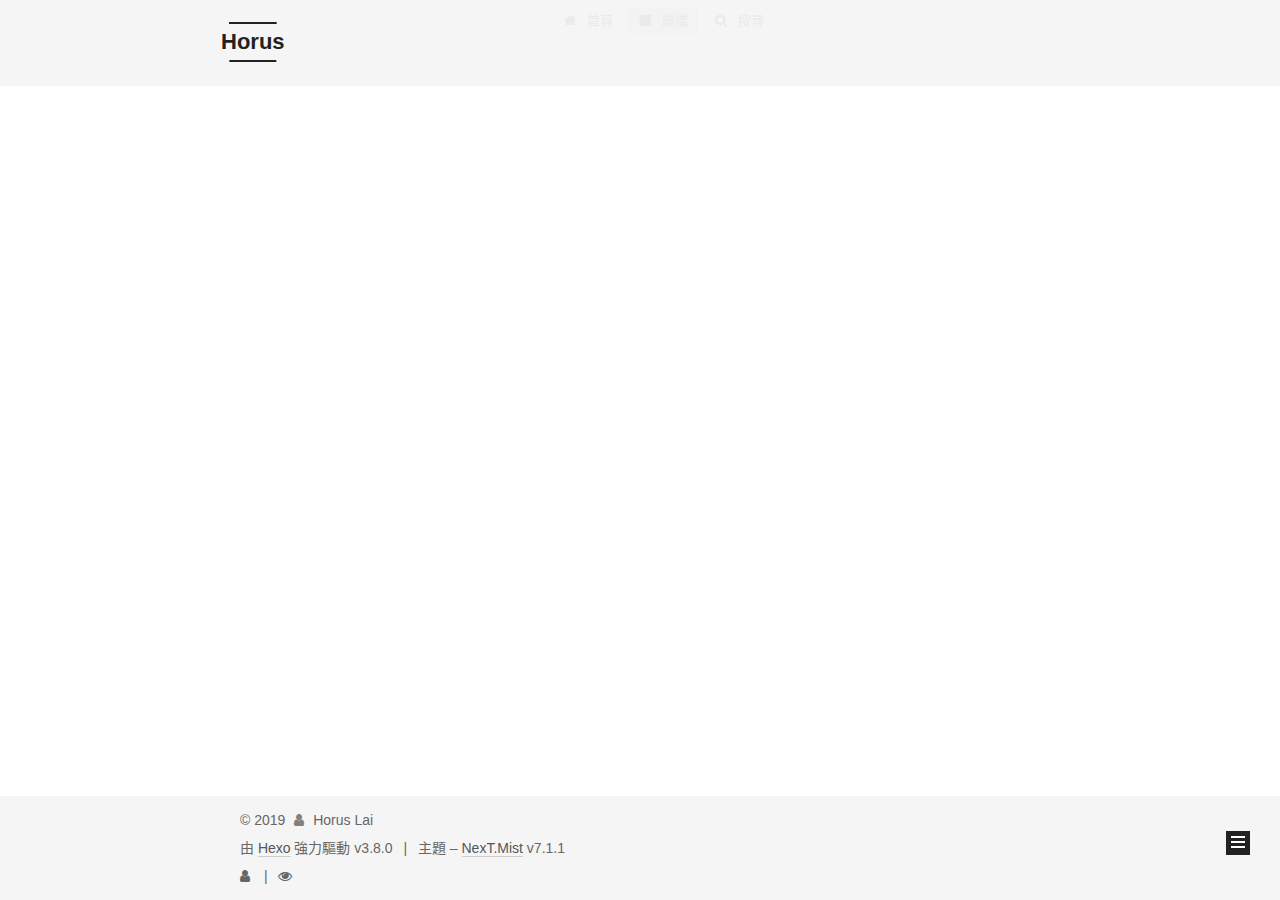
<file: archives/2019/index.html>
<!DOCTYPE html>












  


<html class="theme-next mist use-motion" lang="zh-TW">
<head><meta name="generator" content="Hexo 3.8.0">
  <meta charset="UTF-8">
<meta http-equiv="X-UA-Compatible" content="IE=edge">
<meta name="viewport" content="width=device-width, initial-scale=1, maximum-scale=2">
<meta name="theme-color" content="#222">
























<link rel="stylesheet" href="/lib/font-awesome/css/font-awesome.min.css?v=4.6.2">

<link rel="stylesheet" href="/css/main.css?v=7.1.1">


  <link rel="apple-touch-icon" sizes="180x180" href="/images/apple-touch-icon-next.png?v=7.1.1">


  <link rel="icon" type="image/png" sizes="32x32" href="/images/favicon-32x32-next.png?v=7.1.1">


  <link rel="icon" type="image/png" sizes="16x16" href="/images/favicon-16x16-next.png?v=7.1.1">


  <link rel="mask-icon" href="/images/logo.svg?v=7.1.1" color="#222">







<script id="hexo.configurations">
  var NexT = window.NexT || {};
  var CONFIG = {
    root: '/',
    scheme: 'Mist',
    version: '7.1.1',
    sidebar: {"position":"left","display":"post","offset":12,"onmobile":false,"dimmer":false},
    back2top: true,
    back2top_sidebar: false,
    fancybox: false,
    fastclick: false,
    lazyload: false,
    tabs: true,
    motion: {"enable":true,"async":false,"transition":{"post_block":"fadeIn","post_header":"slideDownIn","post_body":"slideDownIn","coll_header":"slideLeftIn","sidebar":"slideUpIn"}},
    algolia: {
      applicationID: '',
      apiKey: '',
      indexName: '',
      hits: {"per_page":10},
      labels: {"input_placeholder":"Search for Posts","hits_empty":"We didn't find any results for the search: ${query}","hits_stats":"${hits} results found in ${time} ms"}
    }
  };
</script>


  




  <meta name="description" content="立身行己，君子不器">
<meta property="og:type" content="website">
<meta property="og:title" content="Horus">
<meta property="og:url" content="https://www.horus.blog/archives/2019/index.html">
<meta property="og:site_name" content="Horus">
<meta property="og:description" content="立身行己，君子不器">
<meta property="og:locale" content="zh-TW">
<meta name="twitter:card" content="summary">
<meta name="twitter:title" content="Horus">
<meta name="twitter:description" content="立身行己，君子不器">





  
  
  <link rel="canonical" href="https://www.horus.blog/archives/2019/">



<script id="page.configurations">
  CONFIG.page = {
    sidebar: "",
  };
</script>

  <title>歸檔 | Horus</title>
  




  <script async src="//www.googletagmanager.com/gtag/js?id=UA-139842081-1"></script>
  <script>
    var host = window.location.hostname;
    if (host !== "localhost" || !true) {
      window.dataLayer = window.dataLayer || [];
      function gtag(){dataLayer.push(arguments);}
      gtag('js', new Date());
      gtag('config', 'UA-139842081-1');
    }
  </script>









  <noscript>
  <style>
  .use-motion .motion-element,
  .use-motion .brand,
  .use-motion .menu-item,
  .sidebar-inner,
  .use-motion .post-block,
  .use-motion .pagination,
  .use-motion .comments,
  .use-motion .post-header,
  .use-motion .post-body,
  .use-motion .collection-title { opacity: initial; }

  .use-motion .logo,
  .use-motion .site-title,
  .use-motion .site-subtitle {
    opacity: initial;
    top: initial;
  }

  .use-motion .logo-line-before i { left: initial; }
  .use-motion .logo-line-after i { right: initial; }
  </style>
</noscript>

</head>

<body itemscope itemtype="http://schema.org/WebPage" lang="zh-TW">

  
  
    
  

  <div class="container sidebar-position-left page-archive">
    <div class="headband"></div>

    <header id="header" class="header" itemscope itemtype="http://schema.org/WPHeader">
      <div class="header-inner"><div class="site-brand-wrapper">
  <div class="site-meta">
    

    <div class="custom-logo-site-title">
      <a href="/" class="brand" rel="start">
        <span class="logo-line-before"><i></i></span>
        <span class="site-title">Horus</span>
        <span class="logo-line-after"><i></i></span>
      </a>
    </div>
    
    
  </div>

  <div class="site-nav-toggle">
    <button aria-label="切換導航欄">
      <span class="btn-bar"></span>
      <span class="btn-bar"></span>
      <span class="btn-bar"></span>
    </button>
  </div>
</div>



<nav class="site-nav">
  
    <ul id="menu" class="menu">
      
        
        
        
          
          <li class="menu-item menu-item-home">

    
    
    
      
    

    

    <a href="/" rel="section"><i class="menu-item-icon fa fa-fw fa-home"></i> <br>首頁</a>

  </li>
        
        
        
          
          <li class="menu-item menu-item-archives menu-item-active">

    
    
    
      
    

    

    <a href="/archives/" rel="section"><i class="menu-item-icon fa fa-fw fa-archive"></i> <br>歸檔</a>

  </li>

      
      
        <li class="menu-item menu-item-search">
          
            <a href="javascript:;" class="popup-trigger">
          
            
              <i class="menu-item-icon fa fa-search fa-fw"></i> <br>搜尋</a>
        </li>
      
    </ul>
  

  
    

    
    
      
      
    
      
      
    
    

  


  

  
    <div class="site-search">
      
  <div class="popup search-popup local-search-popup">
  <div class="local-search-header clearfix">
    <span class="search-icon">
      <i class="fa fa-search"></i>
    </span>
    <span class="popup-btn-close">
      <i class="fa fa-times-circle"></i>
    </span>
    <div class="local-search-input-wrapper">
      <input autocomplete="off" placeholder="搜尋..." spellcheck="false" type="text" id="local-search-input">
    </div>
  </div>
  <div id="local-search-result"></div>
</div>



    </div>
  
</nav>



  



</div>
    </header>

    


    <main id="main" class="main">
      <div class="main-inner">
        <div class="content-wrap">
          
          <div id="content" class="content">
            

  
  
  
  <div class="post-block archive">
    <div id="posts" class="posts-collapse">
      <span class="archive-move-on"></span>

      
      <span class="archive-page-counter">
        
        
        
          
        
        嗯..! 目前共有 2 篇文章。 繼續努力。
      </span>
      

      

        
        
        

        
          
          <div class="collection-title">
            <h1 class="archive-year" id="archive-year-2019">2019</h1>
          </div>
        
        

        

  <article class="post post-type-normal" itemscope itemtype="http://schema.org/Article">
    <header class="post-header">

      <h2 class="post-title">
        
          <a class="post-title-link" href="/2019/05/08/2019-05-08-001abc/" itemprop="url">
            
              <span itemprop="name">001abc</span>
            
          </a>
        
      </h2>

      <div class="post-meta">
        <time class="post-time" itemprop="dateCreated" datetime="2019-05-08T17:05:44+08:00" content="2019-05-08">
          05-08
        </time>
      </div>

    </header>
  </article>



      

        
        
        

        
        

        

  <article class="post post-type-normal" itemscope itemtype="http://schema.org/Article">
    <header class="post-header">

      <h2 class="post-title">
        
          <a class="post-title-link" href="/2019/05/08/hello-world/" itemprop="url">
            
              <span itemprop="name">Hello World</span>
            
          </a>
        
      </h2>

      <div class="post-meta">
        <time class="post-time" itemprop="dateCreated" datetime="2019-05-08T16:49:01+08:00" content="2019-05-08">
          05-08
        </time>
      </div>

    </header>
  </article>



      

    </div>
  </div>
  
  
  

  



          </div>
          

        </div>
        
          
  
  <div class="sidebar-toggle">
    <div class="sidebar-toggle-line-wrap">
      <span class="sidebar-toggle-line sidebar-toggle-line-first"></span>
      <span class="sidebar-toggle-line sidebar-toggle-line-middle"></span>
      <span class="sidebar-toggle-line sidebar-toggle-line-last"></span>
    </div>
  </div>

  <aside id="sidebar" class="sidebar">
    <div class="sidebar-inner">

      

      

      <div class="site-overview-wrap sidebar-panel sidebar-panel-active">
        <div class="site-overview">
          <div class="site-author motion-element" itemprop="author" itemscope itemtype="http://schema.org/Person">
            
              <p class="site-author-name" itemprop="name">Horus Lai</p>
              <div class="site-description motion-element" itemprop="description">立身行己，君子不器</div>
          </div>

          
            <nav class="site-state motion-element">
              
                <div class="site-state-item site-state-posts">
                
                  <a href="/archives/">
                
                    <span class="site-state-item-count">2</span>
                    <span class="site-state-item-name">文章</span>
                  </a>
                </div>
              

              

              
                
                
                <div class="site-state-item site-state-tags">
                  
                    
                    
                      
                    
                      
                    
                      
                    
                    <span class="site-state-item-count">3</span>
                    <span class="site-state-item-name">標籤</span>
                  
                </div>
              
            </nav>
          

          

          

          
            <div class="links-of-author motion-element">
              
                <span class="links-of-author-item">
                  
                  
                    
                  
                  
                    
                  
                  <a href="https://github.com/horusbug" title="GitHub &rarr; https://github.com/horusbug" rel="noopener" target="_blank"><i class="fa fa-fw fa-github"></i>GitHub</a>
                </span>
              
                <span class="links-of-author-item">
                  
                  
                    
                  
                  
                    
                  
                  <a href="mailto:horusbug@gmail.com" title="E-Mail &rarr; mailto:horusbug@gmail.com" rel="noopener" target="_blank"><i class="fa fa-fw fa-envelope"></i>E-Mail</a>
                </span>
              
                <span class="links-of-author-item">
                  
                  
                    
                  
                  
                    
                  
                  <a href="https://www.facebook.com/horusbug" title="FB Page &rarr; https://www.facebook.com/horusbug" rel="noopener" target="_blank"><i class="fa fa-fw fa-facebook"></i>FB Page</a>
                </span>
              
            </div>
          

          

          
          

          
            
          
          

        </div>
      </div>

      

      

    </div>
  </aside>
  


        
      </div>
    </main>

    <footer id="footer" class="footer">
      <div class="footer-inner">
        <div class="copyright">&copy; <span itemprop="copyrightYear">2019</span>
  <span class="with-love" id="animate">
    <i class="fa fa-user"></i>
  </span>
  <span class="author" itemprop="copyrightHolder">Horus Lai</span>

  

  
</div>


  <div class="powered-by">由 <a href="https://hexo.io" class="theme-link" rel="noopener" target="_blank">Hexo</a> 強力驅動 v3.8.0</div>



  <span class="post-meta-divider">|</span>



  <div class="theme-info">主題 – <a href="https://theme-next.org" class="theme-link" rel="noopener" target="_blank">NexT.Mist</a> v7.1.1</div>




        
<div class="busuanzi-count">
  <script async src="https://busuanzi.ibruce.info/busuanzi/2.3/busuanzi.pure.mini.js"></script>

  
    <span class="post-meta-item-icon">
      <i class="fa fa-user"></i>
    </span>
    <span class="site-uv" title="訪客總數">
      <span class="busuanzi-value" id="busuanzi_value_site_uv"></span>
    </span>
  

  
    <span class="post-meta-divider">|</span>
  

  
    <span class="post-meta-item-icon">
      <i class="fa fa-eye"></i>
    </span>
    <span class="site-pv" title="總瀏覽次數">
      <span class="busuanzi-value" id="busuanzi_value_site_pv"></span>
    </span>
  
</div>









        
      </div>
    </footer>

    
      <div class="back-to-top">
        <i class="fa fa-arrow-up"></i>
        
      </div>
    

    

    

    
  </div>

  

<script>
  if (Object.prototype.toString.call(window.Promise) !== '[object Function]') {
    window.Promise = null;
  }
</script>


























  
  <script src="/lib/jquery/index.js?v=2.1.3"></script>

  
  <script src="/lib/velocity/velocity.min.js?v=1.2.1"></script>

  
  <script src="/lib/velocity/velocity.ui.min.js?v=1.2.1"></script>


  


  <script src="/js/utils.js?v=7.1.1"></script>

  <script src="/js/motion.js?v=7.1.1"></script>



  
  


  <script src="/js/schemes/muse.js?v=7.1.1"></script>




  

  


  <script src="/js/next-boot.js?v=7.1.1"></script>


  

  

  

  



  
  <script>
    // Popup Window;
    var isfetched = false;
    var isXml = true;
    // Search DB path;
    var search_path = "search.xml";
    if (search_path.length === 0) {
      search_path = "search.xml";
    } else if (/json$/i.test(search_path)) {
      isXml = false;
    }
    var path = "/" + search_path;
    // monitor main search box;

    var onPopupClose = function (e) {
      $('.popup').hide();
      $('#local-search-input').val('');
      $('.search-result-list').remove();
      $('#no-result').remove();
      $(".local-search-pop-overlay").remove();
      $('body').css('overflow', '');
    }

    function proceedsearch() {
      $("body")
        .append('<div class="search-popup-overlay local-search-pop-overlay"></div>')
        .css('overflow', 'hidden');
      $('.search-popup-overlay').click(onPopupClose);
      $('.popup').toggle();
      var $localSearchInput = $('#local-search-input');
      $localSearchInput.attr("autocapitalize", "none");
      $localSearchInput.attr("autocorrect", "off");
      $localSearchInput.focus();
    }

    // search function;
    var searchFunc = function(path, search_id, content_id) {
      'use strict';

      // start loading animation
      $("body")
        .append('<div class="search-popup-overlay local-search-pop-overlay">' +
          '<div id="search-loading-icon">' +
          '<i class="fa fa-spinner fa-pulse fa-5x fa-fw"></i>' +
          '</div>' +
          '</div>')
        .css('overflow', 'hidden');
      $("#search-loading-icon").css('margin', '20% auto 0 auto').css('text-align', 'center');

      

      $.ajax({
        url: path,
        dataType: isXml ? "xml" : "json",
        async: true,
        success: function(res) {
          // get the contents from search data
          isfetched = true;
          $('.popup').detach().appendTo('.header-inner');
          var datas = isXml ? $("entry", res).map(function() {
            return {
              title: $("title", this).text(),
              content: $("content",this).text(),
              url: $("url" , this).text()
            };
          }).get() : res;
          var input = document.getElementById(search_id);
          var resultContent = document.getElementById(content_id);
          var inputEventFunction = function() {
            var searchText = input.value.trim().toLowerCase();
            var keywords = searchText.split(/[\s\-]+/);
            if (keywords.length > 1) {
              keywords.push(searchText);
            }
            var resultItems = [];
            if (searchText.length > 0) {
              // perform local searching
              datas.forEach(function(data) {
                var isMatch = false;
                var hitCount = 0;
                var searchTextCount = 0;
                var title = data.title.trim();
                var titleInLowerCase = title.toLowerCase();
                var content = data.content.trim().replace(/<[^>]+>/g,"");
                
                var contentInLowerCase = content.toLowerCase();
                var articleUrl = decodeURIComponent(data.url).replace(/\/{2,}/g, '/');
                var indexOfTitle = [];
                var indexOfContent = [];
                // only match articles with not empty titles
                if(title != '') {
                  keywords.forEach(function(keyword) {
                    function getIndexByWord(word, text, caseSensitive) {
                      var wordLen = word.length;
                      if (wordLen === 0) {
                        return [];
                      }
                      var startPosition = 0, position = [], index = [];
                      if (!caseSensitive) {
                        text = text.toLowerCase();
                        word = word.toLowerCase();
                      }
                      while ((position = text.indexOf(word, startPosition)) > -1) {
                        index.push({position: position, word: word});
                        startPosition = position + wordLen;
                      }
                      return index;
                    }

                    indexOfTitle = indexOfTitle.concat(getIndexByWord(keyword, titleInLowerCase, false));
                    indexOfContent = indexOfContent.concat(getIndexByWord(keyword, contentInLowerCase, false));
                  });
                  if (indexOfTitle.length > 0 || indexOfContent.length > 0) {
                    isMatch = true;
                    hitCount = indexOfTitle.length + indexOfContent.length;
                  }
                }

                // show search results

                if (isMatch) {
                  // sort index by position of keyword

                  [indexOfTitle, indexOfContent].forEach(function (index) {
                    index.sort(function (itemLeft, itemRight) {
                      if (itemRight.position !== itemLeft.position) {
                        return itemRight.position - itemLeft.position;
                      } else {
                        return itemLeft.word.length - itemRight.word.length;
                      }
                    });
                  });

                  // merge hits into slices

                  function mergeIntoSlice(text, start, end, index) {
                    var item = index[index.length - 1];
                    var position = item.position;
                    var word = item.word;
                    var hits = [];
                    var searchTextCountInSlice = 0;
                    while (position + word.length <= end && index.length != 0) {
                      if (word === searchText) {
                        searchTextCountInSlice++;
                      }
                      hits.push({position: position, length: word.length});
                      var wordEnd = position + word.length;

                      // move to next position of hit

                      index.pop();
                      while (index.length != 0) {
                        item = index[index.length - 1];
                        position = item.position;
                        word = item.word;
                        if (wordEnd > position) {
                          index.pop();
                        } else {
                          break;
                        }
                      }
                    }
                    searchTextCount += searchTextCountInSlice;
                    return {
                      hits: hits,
                      start: start,
                      end: end,
                      searchTextCount: searchTextCountInSlice
                    };
                  }

                  var slicesOfTitle = [];
                  if (indexOfTitle.length != 0) {
                    slicesOfTitle.push(mergeIntoSlice(title, 0, title.length, indexOfTitle));
                  }

                  var slicesOfContent = [];
                  while (indexOfContent.length != 0) {
                    var item = indexOfContent[indexOfContent.length - 1];
                    var position = item.position;
                    var word = item.word;
                    // cut out 100 characters
                    var start = position - 20;
                    var end = position + 80;
                    if(start < 0){
                      start = 0;
                    }
                    if (end < position + word.length) {
                      end = position + word.length;
                    }
                    if(end > content.length){
                      end = content.length;
                    }
                    slicesOfContent.push(mergeIntoSlice(content, start, end, indexOfContent));
                  }

                  // sort slices in content by search text's count and hits' count

                  slicesOfContent.sort(function (sliceLeft, sliceRight) {
                    if (sliceLeft.searchTextCount !== sliceRight.searchTextCount) {
                      return sliceRight.searchTextCount - sliceLeft.searchTextCount;
                    } else if (sliceLeft.hits.length !== sliceRight.hits.length) {
                      return sliceRight.hits.length - sliceLeft.hits.length;
                    } else {
                      return sliceLeft.start - sliceRight.start;
                    }
                  });

                  // select top N slices in content

                  var upperBound = parseInt('1');
                  if (upperBound >= 0) {
                    slicesOfContent = slicesOfContent.slice(0, upperBound);
                  }

                  // highlight title and content

                  function highlightKeyword(text, slice) {
                    var result = '';
                    var prevEnd = slice.start;
                    slice.hits.forEach(function (hit) {
                      result += text.substring(prevEnd, hit.position);
                      var end = hit.position + hit.length;
                      result += '<b class="search-keyword">' + text.substring(hit.position, end) + '</b>';
                      prevEnd = end;
                    });
                    result += text.substring(prevEnd, slice.end);
                    return result;
                  }

                  var resultItem = '';

                  if (slicesOfTitle.length != 0) {
                    resultItem += "<li><a href='" + articleUrl + "' class='search-result-title'>" + highlightKeyword(title, slicesOfTitle[0]) + "</a>";
                  } else {
                    resultItem += "<li><a href='" + articleUrl + "' class='search-result-title'>" + title + "</a>";
                  }

                  slicesOfContent.forEach(function (slice) {
                    resultItem += "<a href='" + articleUrl + "'>" +
                      "<p class=\"search-result\">" + highlightKeyword(content, slice) +
                      "...</p>" + "</a>";
                  });

                  resultItem += "</li>";
                  resultItems.push({
                    item: resultItem,
                    searchTextCount: searchTextCount,
                    hitCount: hitCount,
                    id: resultItems.length
                  });
                }
              })
            };
            if (keywords.length === 1 && keywords[0] === "") {
              resultContent.innerHTML = '<div id="no-result"><i class="fa fa-search fa-5x"></i></div>'
            } else if (resultItems.length === 0) {
              resultContent.innerHTML = '<div id="no-result"><i class="fa fa-frown-o fa-5x"></i></div>'
            } else {
              resultItems.sort(function (resultLeft, resultRight) {
                if (resultLeft.searchTextCount !== resultRight.searchTextCount) {
                  return resultRight.searchTextCount - resultLeft.searchTextCount;
                } else if (resultLeft.hitCount !== resultRight.hitCount) {
                  return resultRight.hitCount - resultLeft.hitCount;
                } else {
                  return resultRight.id - resultLeft.id;
                }
              });
              var searchResultList = '<ul class=\"search-result-list\">';
              resultItems.forEach(function (result) {
                searchResultList += result.item;
              })
              searchResultList += "</ul>";
              resultContent.innerHTML = searchResultList;
            }
          }

          if ('auto' === 'auto') {
            input.addEventListener('input', inputEventFunction);
          } else {
            $('.search-icon').click(inputEventFunction);
            input.addEventListener('keypress', function (event) {
              if (event.keyCode === 13) {
                inputEventFunction();
              }
            });
          }

          // remove loading animation
          $(".local-search-pop-overlay").remove();
          $('body').css('overflow', '');

          proceedsearch();
        }
      });
    }

    // handle and trigger popup window;
    $('.popup-trigger').click(function(e) {
      e.stopPropagation();
      if (isfetched === false) {
        searchFunc(path, 'local-search-input', 'local-search-result');
      } else {
        proceedsearch();
      };
    });

    $('.popup-btn-close').click(onPopupClose);
    $('.popup').click(function(e){
      e.stopPropagation();
    });
    $(document).on('keyup', function (event) {
      var shouldDismissSearchPopup = event.which === 27 &&
        $('.search-popup').is(':visible');
      if (shouldDismissSearchPopup) {
        onPopupClose();
      }
    });
  </script>





  

  

  

  

  

  

  

  

  

  

  

  

  

  

</body>
</html>
</file>
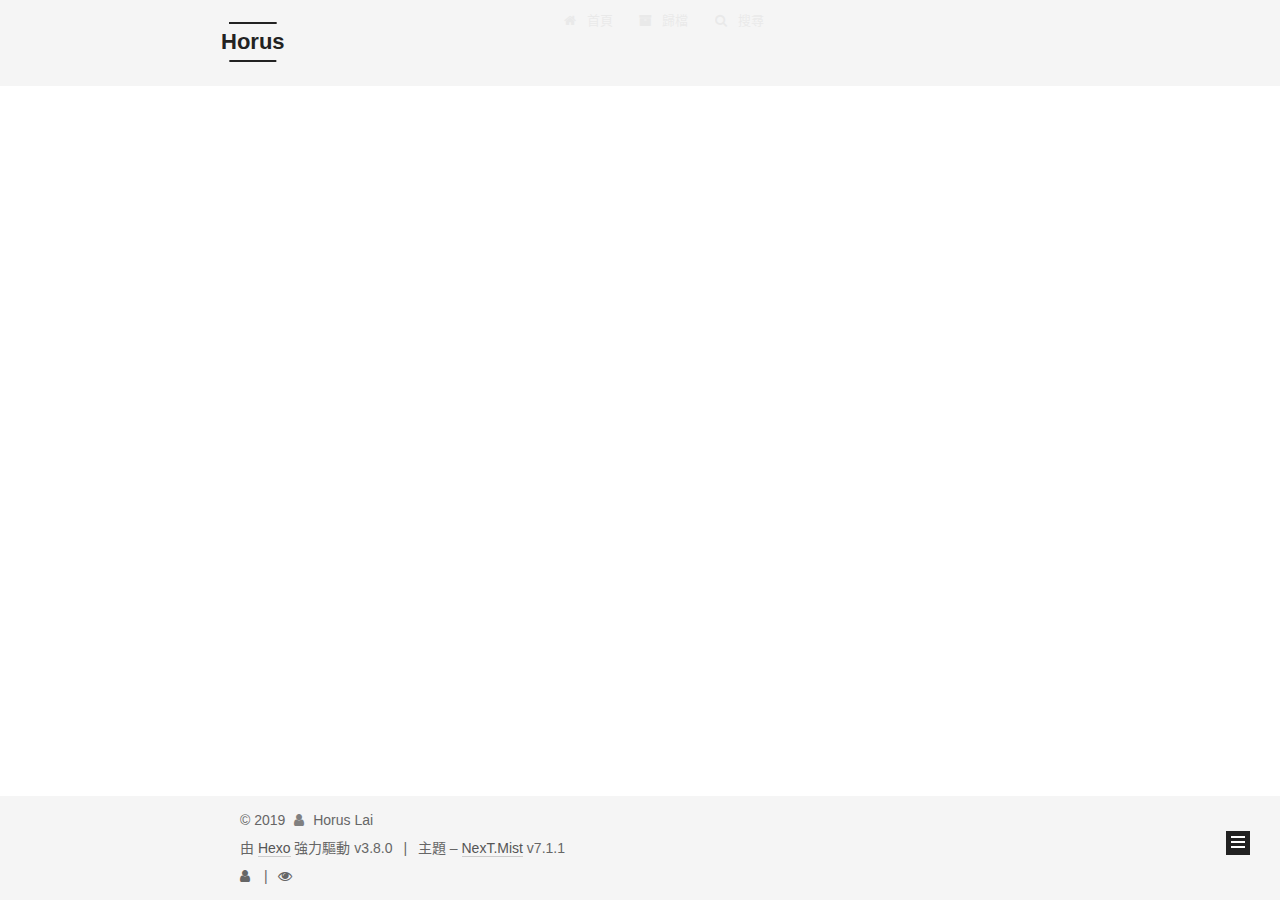
<file: tags/多語/index.html>
<!DOCTYPE html>












  


<html class="theme-next mist use-motion" lang="zh-TW">
<head><meta name="generator" content="Hexo 3.8.0">
  <meta charset="UTF-8">
<meta http-equiv="X-UA-Compatible" content="IE=edge">
<meta name="viewport" content="width=device-width, initial-scale=1, maximum-scale=2">
<meta name="theme-color" content="#222">
























<link rel="stylesheet" href="/lib/font-awesome/css/font-awesome.min.css?v=4.6.2">

<link rel="stylesheet" href="/css/main.css?v=7.1.1">


  <link rel="apple-touch-icon" sizes="180x180" href="/images/apple-touch-icon-next.png?v=7.1.1">


  <link rel="icon" type="image/png" sizes="32x32" href="/images/favicon-32x32-next.png?v=7.1.1">


  <link rel="icon" type="image/png" sizes="16x16" href="/images/favicon-16x16-next.png?v=7.1.1">


  <link rel="mask-icon" href="/images/logo.svg?v=7.1.1" color="#222">







<script id="hexo.configurations">
  var NexT = window.NexT || {};
  var CONFIG = {
    root: '/',
    scheme: 'Mist',
    version: '7.1.1',
    sidebar: {"position":"left","display":"post","offset":12,"onmobile":false,"dimmer":false},
    back2top: true,
    back2top_sidebar: false,
    fancybox: false,
    fastclick: false,
    lazyload: false,
    tabs: true,
    motion: {"enable":true,"async":false,"transition":{"post_block":"fadeIn","post_header":"slideDownIn","post_body":"slideDownIn","coll_header":"slideLeftIn","sidebar":"slideUpIn"}},
    algolia: {
      applicationID: '',
      apiKey: '',
      indexName: '',
      hits: {"per_page":10},
      labels: {"input_placeholder":"Search for Posts","hits_empty":"We didn't find any results for the search: ${query}","hits_stats":"${hits} results found in ${time} ms"}
    }
  };
</script>


  




  <meta name="description" content="立身行己，君子不器">
<meta property="og:type" content="website">
<meta property="og:title" content="Horus">
<meta property="og:url" content="https://www.horus.blog/tags/多語/index.html">
<meta property="og:site_name" content="Horus">
<meta property="og:description" content="立身行己，君子不器">
<meta property="og:locale" content="zh-TW">
<meta name="twitter:card" content="summary">
<meta name="twitter:title" content="Horus">
<meta name="twitter:description" content="立身行己，君子不器">





  
  
  <link rel="canonical" href="https://www.horus.blog/tags/多語/">



<script id="page.configurations">
  CONFIG.page = {
    sidebar: "",
  };
</script>

  <title>標籤: 多語 | Horus</title>
  




  <script async src="//www.googletagmanager.com/gtag/js?id=UA-139842081-1"></script>
  <script>
    var host = window.location.hostname;
    if (host !== "localhost" || !true) {
      window.dataLayer = window.dataLayer || [];
      function gtag(){dataLayer.push(arguments);}
      gtag('js', new Date());
      gtag('config', 'UA-139842081-1');
    }
  </script>









  <noscript>
  <style>
  .use-motion .motion-element,
  .use-motion .brand,
  .use-motion .menu-item,
  .sidebar-inner,
  .use-motion .post-block,
  .use-motion .pagination,
  .use-motion .comments,
  .use-motion .post-header,
  .use-motion .post-body,
  .use-motion .collection-title { opacity: initial; }

  .use-motion .logo,
  .use-motion .site-title,
  .use-motion .site-subtitle {
    opacity: initial;
    top: initial;
  }

  .use-motion .logo-line-before i { left: initial; }
  .use-motion .logo-line-after i { right: initial; }
  </style>
</noscript>

</head>

<body itemscope itemtype="http://schema.org/WebPage" lang="zh-TW">

  
  
    
  

  <div class="container sidebar-position-left ">
    <div class="headband"></div>

    <header id="header" class="header" itemscope itemtype="http://schema.org/WPHeader">
      <div class="header-inner"><div class="site-brand-wrapper">
  <div class="site-meta">
    

    <div class="custom-logo-site-title">
      <a href="/" class="brand" rel="start">
        <span class="logo-line-before"><i></i></span>
        <span class="site-title">Horus</span>
        <span class="logo-line-after"><i></i></span>
      </a>
    </div>
    
    
  </div>

  <div class="site-nav-toggle">
    <button aria-label="切換導航欄">
      <span class="btn-bar"></span>
      <span class="btn-bar"></span>
      <span class="btn-bar"></span>
    </button>
  </div>
</div>



<nav class="site-nav">
  
    <ul id="menu" class="menu">
      
        
        
        
          
          <li class="menu-item menu-item-home">

    
    
    
      
    

    

    <a href="/" rel="section"><i class="menu-item-icon fa fa-fw fa-home"></i> <br>首頁</a>

  </li>
        
        
        
          
          <li class="menu-item menu-item-archives">

    
    
    
      
    

    

    <a href="/archives/" rel="section"><i class="menu-item-icon fa fa-fw fa-archive"></i> <br>歸檔</a>

  </li>

      
      
        <li class="menu-item menu-item-search">
          
            <a href="javascript:;" class="popup-trigger">
          
            
              <i class="menu-item-icon fa fa-search fa-fw"></i> <br>搜尋</a>
        </li>
      
    </ul>
  

  
    

    
    
      
      
    
      
      
    
    

  


  

  
    <div class="site-search">
      
  <div class="popup search-popup local-search-popup">
  <div class="local-search-header clearfix">
    <span class="search-icon">
      <i class="fa fa-search"></i>
    </span>
    <span class="popup-btn-close">
      <i class="fa fa-times-circle"></i>
    </span>
    <div class="local-search-input-wrapper">
      <input autocomplete="off" placeholder="搜尋..." spellcheck="false" type="text" id="local-search-input">
    </div>
  </div>
  <div id="local-search-result"></div>
</div>



    </div>
  
</nav>



  



</div>
    </header>

    


    <main id="main" class="main">
      <div class="main-inner">
        <div class="content-wrap">
          
          <div id="content" class="content">
            

  
  
  
  <div class="post-block tag">

    <div id="posts" class="posts-collapse">
      <div class="collection-title">
        <h1>多語<small>標籤</small>
        </h1>
      </div>

      
        

  <article class="post post-type-normal" itemscope itemtype="http://schema.org/Article">
    <header class="post-header">

      <h2 class="post-title">
        
          <a class="post-title-link" href="/2019/05/08/2019-05-08-001abc/" itemprop="url">
            
              <span itemprop="name">001abc</span>
            
          </a>
        
      </h2>

      <div class="post-meta">
        <time class="post-time" itemprop="dateCreated" datetime="2019-05-08T17:05:44+08:00" content="2019-05-08">
          05-08
        </time>
      </div>

    </header>
  </article>


      
    </div>

  </div>
  
  
  

  



          </div>
          

        </div>
        
          
  
  <div class="sidebar-toggle">
    <div class="sidebar-toggle-line-wrap">
      <span class="sidebar-toggle-line sidebar-toggle-line-first"></span>
      <span class="sidebar-toggle-line sidebar-toggle-line-middle"></span>
      <span class="sidebar-toggle-line sidebar-toggle-line-last"></span>
    </div>
  </div>

  <aside id="sidebar" class="sidebar">
    <div class="sidebar-inner">

      

      

      <div class="site-overview-wrap sidebar-panel sidebar-panel-active">
        <div class="site-overview">
          <div class="site-author motion-element" itemprop="author" itemscope itemtype="http://schema.org/Person">
            
              <p class="site-author-name" itemprop="name">Horus Lai</p>
              <div class="site-description motion-element" itemprop="description">立身行己，君子不器</div>
          </div>

          
            <nav class="site-state motion-element">
              
                <div class="site-state-item site-state-posts">
                
                  <a href="/archives/">
                
                    <span class="site-state-item-count">2</span>
                    <span class="site-state-item-name">文章</span>
                  </a>
                </div>
              

              

              
                
                
                <div class="site-state-item site-state-tags">
                  
                    
                    
                      
                    
                      
                    
                      
                    
                    <span class="site-state-item-count">3</span>
                    <span class="site-state-item-name">標籤</span>
                  
                </div>
              
            </nav>
          

          

          

          
            <div class="links-of-author motion-element">
              
                <span class="links-of-author-item">
                  
                  
                    
                  
                  
                    
                  
                  <a href="https://github.com/horusbug" title="GitHub &rarr; https://github.com/horusbug" rel="noopener" target="_blank"><i class="fa fa-fw fa-github"></i>GitHub</a>
                </span>
              
                <span class="links-of-author-item">
                  
                  
                    
                  
                  
                    
                  
                  <a href="mailto:horusbug@gmail.com" title="E-Mail &rarr; mailto:horusbug@gmail.com" rel="noopener" target="_blank"><i class="fa fa-fw fa-envelope"></i>E-Mail</a>
                </span>
              
                <span class="links-of-author-item">
                  
                  
                    
                  
                  
                    
                  
                  <a href="https://www.facebook.com/horusbug" title="FB Page &rarr; https://www.facebook.com/horusbug" rel="noopener" target="_blank"><i class="fa fa-fw fa-facebook"></i>FB Page</a>
                </span>
              
            </div>
          

          

          
          

          
            
          
          

        </div>
      </div>

      

      

    </div>
  </aside>
  


        
      </div>
    </main>

    <footer id="footer" class="footer">
      <div class="footer-inner">
        <div class="copyright">&copy; <span itemprop="copyrightYear">2019</span>
  <span class="with-love" id="animate">
    <i class="fa fa-user"></i>
  </span>
  <span class="author" itemprop="copyrightHolder">Horus Lai</span>

  

  
</div>


  <div class="powered-by">由 <a href="https://hexo.io" class="theme-link" rel="noopener" target="_blank">Hexo</a> 強力驅動 v3.8.0</div>



  <span class="post-meta-divider">|</span>



  <div class="theme-info">主題 – <a href="https://theme-next.org" class="theme-link" rel="noopener" target="_blank">NexT.Mist</a> v7.1.1</div>




        
<div class="busuanzi-count">
  <script async src="https://busuanzi.ibruce.info/busuanzi/2.3/busuanzi.pure.mini.js"></script>

  
    <span class="post-meta-item-icon">
      <i class="fa fa-user"></i>
    </span>
    <span class="site-uv" title="訪客總數">
      <span class="busuanzi-value" id="busuanzi_value_site_uv"></span>
    </span>
  

  
    <span class="post-meta-divider">|</span>
  

  
    <span class="post-meta-item-icon">
      <i class="fa fa-eye"></i>
    </span>
    <span class="site-pv" title="總瀏覽次數">
      <span class="busuanzi-value" id="busuanzi_value_site_pv"></span>
    </span>
  
</div>









        
      </div>
    </footer>

    
      <div class="back-to-top">
        <i class="fa fa-arrow-up"></i>
        
      </div>
    

    

    

    
  </div>

  

<script>
  if (Object.prototype.toString.call(window.Promise) !== '[object Function]') {
    window.Promise = null;
  }
</script>


























  
  <script src="/lib/jquery/index.js?v=2.1.3"></script>

  
  <script src="/lib/velocity/velocity.min.js?v=1.2.1"></script>

  
  <script src="/lib/velocity/velocity.ui.min.js?v=1.2.1"></script>


  


  <script src="/js/utils.js?v=7.1.1"></script>

  <script src="/js/motion.js?v=7.1.1"></script>



  
  


  <script src="/js/schemes/muse.js?v=7.1.1"></script>




  

  


  <script src="/js/next-boot.js?v=7.1.1"></script>


  

  

  

  



  
  <script>
    // Popup Window;
    var isfetched = false;
    var isXml = true;
    // Search DB path;
    var search_path = "search.xml";
    if (search_path.length === 0) {
      search_path = "search.xml";
    } else if (/json$/i.test(search_path)) {
      isXml = false;
    }
    var path = "/" + search_path;
    // monitor main search box;

    var onPopupClose = function (e) {
      $('.popup').hide();
      $('#local-search-input').val('');
      $('.search-result-list').remove();
      $('#no-result').remove();
      $(".local-search-pop-overlay").remove();
      $('body').css('overflow', '');
    }

    function proceedsearch() {
      $("body")
        .append('<div class="search-popup-overlay local-search-pop-overlay"></div>')
        .css('overflow', 'hidden');
      $('.search-popup-overlay').click(onPopupClose);
      $('.popup').toggle();
      var $localSearchInput = $('#local-search-input');
      $localSearchInput.attr("autocapitalize", "none");
      $localSearchInput.attr("autocorrect", "off");
      $localSearchInput.focus();
    }

    // search function;
    var searchFunc = function(path, search_id, content_id) {
      'use strict';

      // start loading animation
      $("body")
        .append('<div class="search-popup-overlay local-search-pop-overlay">' +
          '<div id="search-loading-icon">' +
          '<i class="fa fa-spinner fa-pulse fa-5x fa-fw"></i>' +
          '</div>' +
          '</div>')
        .css('overflow', 'hidden');
      $("#search-loading-icon").css('margin', '20% auto 0 auto').css('text-align', 'center');

      

      $.ajax({
        url: path,
        dataType: isXml ? "xml" : "json",
        async: true,
        success: function(res) {
          // get the contents from search data
          isfetched = true;
          $('.popup').detach().appendTo('.header-inner');
          var datas = isXml ? $("entry", res).map(function() {
            return {
              title: $("title", this).text(),
              content: $("content",this).text(),
              url: $("url" , this).text()
            };
          }).get() : res;
          var input = document.getElementById(search_id);
          var resultContent = document.getElementById(content_id);
          var inputEventFunction = function() {
            var searchText = input.value.trim().toLowerCase();
            var keywords = searchText.split(/[\s\-]+/);
            if (keywords.length > 1) {
              keywords.push(searchText);
            }
            var resultItems = [];
            if (searchText.length > 0) {
              // perform local searching
              datas.forEach(function(data) {
                var isMatch = false;
                var hitCount = 0;
                var searchTextCount = 0;
                var title = data.title.trim();
                var titleInLowerCase = title.toLowerCase();
                var content = data.content.trim().replace(/<[^>]+>/g,"");
                
                var contentInLowerCase = content.toLowerCase();
                var articleUrl = decodeURIComponent(data.url).replace(/\/{2,}/g, '/');
                var indexOfTitle = [];
                var indexOfContent = [];
                // only match articles with not empty titles
                if(title != '') {
                  keywords.forEach(function(keyword) {
                    function getIndexByWord(word, text, caseSensitive) {
                      var wordLen = word.length;
                      if (wordLen === 0) {
                        return [];
                      }
                      var startPosition = 0, position = [], index = [];
                      if (!caseSensitive) {
                        text = text.toLowerCase();
                        word = word.toLowerCase();
                      }
                      while ((position = text.indexOf(word, startPosition)) > -1) {
                        index.push({position: position, word: word});
                        startPosition = position + wordLen;
                      }
                      return index;
                    }

                    indexOfTitle = indexOfTitle.concat(getIndexByWord(keyword, titleInLowerCase, false));
                    indexOfContent = indexOfContent.concat(getIndexByWord(keyword, contentInLowerCase, false));
                  });
                  if (indexOfTitle.length > 0 || indexOfContent.length > 0) {
                    isMatch = true;
                    hitCount = indexOfTitle.length + indexOfContent.length;
                  }
                }

                // show search results

                if (isMatch) {
                  // sort index by position of keyword

                  [indexOfTitle, indexOfContent].forEach(function (index) {
                    index.sort(function (itemLeft, itemRight) {
                      if (itemRight.position !== itemLeft.position) {
                        return itemRight.position - itemLeft.position;
                      } else {
                        return itemLeft.word.length - itemRight.word.length;
                      }
                    });
                  });

                  // merge hits into slices

                  function mergeIntoSlice(text, start, end, index) {
                    var item = index[index.length - 1];
                    var position = item.position;
                    var word = item.word;
                    var hits = [];
                    var searchTextCountInSlice = 0;
                    while (position + word.length <= end && index.length != 0) {
                      if (word === searchText) {
                        searchTextCountInSlice++;
                      }
                      hits.push({position: position, length: word.length});
                      var wordEnd = position + word.length;

                      // move to next position of hit

                      index.pop();
                      while (index.length != 0) {
                        item = index[index.length - 1];
                        position = item.position;
                        word = item.word;
                        if (wordEnd > position) {
                          index.pop();
                        } else {
                          break;
                        }
                      }
                    }
                    searchTextCount += searchTextCountInSlice;
                    return {
                      hits: hits,
                      start: start,
                      end: end,
                      searchTextCount: searchTextCountInSlice
                    };
                  }

                  var slicesOfTitle = [];
                  if (indexOfTitle.length != 0) {
                    slicesOfTitle.push(mergeIntoSlice(title, 0, title.length, indexOfTitle));
                  }

                  var slicesOfContent = [];
                  while (indexOfContent.length != 0) {
                    var item = indexOfContent[indexOfContent.length - 1];
                    var position = item.position;
                    var word = item.word;
                    // cut out 100 characters
                    var start = position - 20;
                    var end = position + 80;
                    if(start < 0){
                      start = 0;
                    }
                    if (end < position + word.length) {
                      end = position + word.length;
                    }
                    if(end > content.length){
                      end = content.length;
                    }
                    slicesOfContent.push(mergeIntoSlice(content, start, end, indexOfContent));
                  }

                  // sort slices in content by search text's count and hits' count

                  slicesOfContent.sort(function (sliceLeft, sliceRight) {
                    if (sliceLeft.searchTextCount !== sliceRight.searchTextCount) {
                      return sliceRight.searchTextCount - sliceLeft.searchTextCount;
                    } else if (sliceLeft.hits.length !== sliceRight.hits.length) {
                      return sliceRight.hits.length - sliceLeft.hits.length;
                    } else {
                      return sliceLeft.start - sliceRight.start;
                    }
                  });

                  // select top N slices in content

                  var upperBound = parseInt('1');
                  if (upperBound >= 0) {
                    slicesOfContent = slicesOfContent.slice(0, upperBound);
                  }

                  // highlight title and content

                  function highlightKeyword(text, slice) {
                    var result = '';
                    var prevEnd = slice.start;
                    slice.hits.forEach(function (hit) {
                      result += text.substring(prevEnd, hit.position);
                      var end = hit.position + hit.length;
                      result += '<b class="search-keyword">' + text.substring(hit.position, end) + '</b>';
                      prevEnd = end;
                    });
                    result += text.substring(prevEnd, slice.end);
                    return result;
                  }

                  var resultItem = '';

                  if (slicesOfTitle.length != 0) {
                    resultItem += "<li><a href='" + articleUrl + "' class='search-result-title'>" + highlightKeyword(title, slicesOfTitle[0]) + "</a>";
                  } else {
                    resultItem += "<li><a href='" + articleUrl + "' class='search-result-title'>" + title + "</a>";
                  }

                  slicesOfContent.forEach(function (slice) {
                    resultItem += "<a href='" + articleUrl + "'>" +
                      "<p class=\"search-result\">" + highlightKeyword(content, slice) +
                      "...</p>" + "</a>";
                  });

                  resultItem += "</li>";
                  resultItems.push({
                    item: resultItem,
                    searchTextCount: searchTextCount,
                    hitCount: hitCount,
                    id: resultItems.length
                  });
                }
              })
            };
            if (keywords.length === 1 && keywords[0] === "") {
              resultContent.innerHTML = '<div id="no-result"><i class="fa fa-search fa-5x"></i></div>'
            } else if (resultItems.length === 0) {
              resultContent.innerHTML = '<div id="no-result"><i class="fa fa-frown-o fa-5x"></i></div>'
            } else {
              resultItems.sort(function (resultLeft, resultRight) {
                if (resultLeft.searchTextCount !== resultRight.searchTextCount) {
                  return resultRight.searchTextCount - resultLeft.searchTextCount;
                } else if (resultLeft.hitCount !== resultRight.hitCount) {
                  return resultRight.hitCount - resultLeft.hitCount;
                } else {
                  return resultRight.id - resultLeft.id;
                }
              });
              var searchResultList = '<ul class=\"search-result-list\">';
              resultItems.forEach(function (result) {
                searchResultList += result.item;
              })
              searchResultList += "</ul>";
              resultContent.innerHTML = searchResultList;
            }
          }

          if ('auto' === 'auto') {
            input.addEventListener('input', inputEventFunction);
          } else {
            $('.search-icon').click(inputEventFunction);
            input.addEventListener('keypress', function (event) {
              if (event.keyCode === 13) {
                inputEventFunction();
              }
            });
          }

          // remove loading animation
          $(".local-search-pop-overlay").remove();
          $('body').css('overflow', '');

          proceedsearch();
        }
      });
    }

    // handle and trigger popup window;
    $('.popup-trigger').click(function(e) {
      e.stopPropagation();
      if (isfetched === false) {
        searchFunc(path, 'local-search-input', 'local-search-result');
      } else {
        proceedsearch();
      };
    });

    $('.popup-btn-close').click(onPopupClose);
    $('.popup').click(function(e){
      e.stopPropagation();
    });
    $(document).on('keyup', function (event) {
      var shouldDismissSearchPopup = event.which === 27 &&
        $('.search-popup').is(':visible');
      if (shouldDismissSearchPopup) {
        onPopupClose();
      }
    });
  </script>





  

  

  

  

  

  

  

  

  

  

  

  

  

  

</body>
</html>
</file>
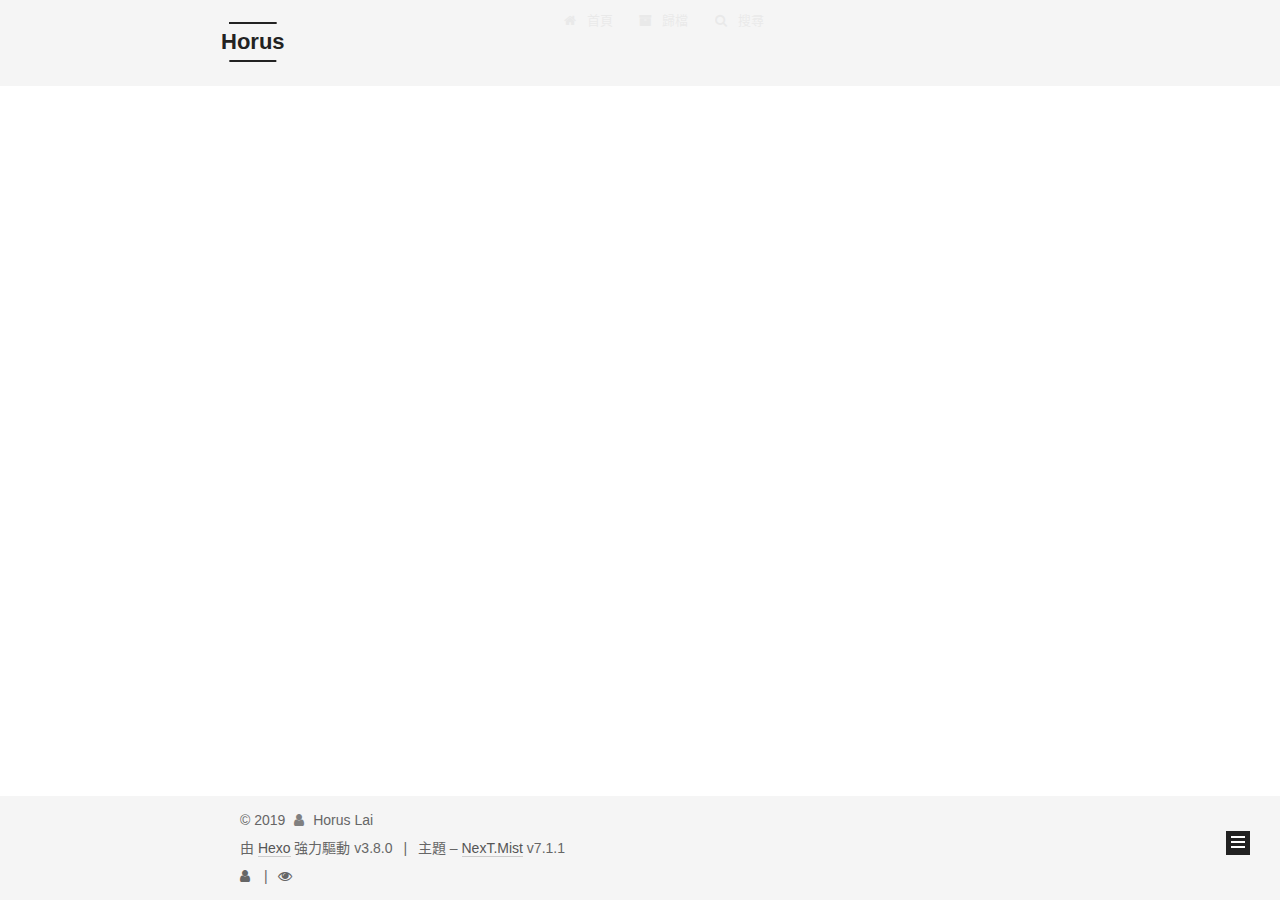
<file: tags/線上課程/index.html>
<!DOCTYPE html>












  


<html class="theme-next mist use-motion" lang="zh-TW">
<head><meta name="generator" content="Hexo 3.8.0">
  <meta charset="UTF-8">
<meta http-equiv="X-UA-Compatible" content="IE=edge">
<meta name="viewport" content="width=device-width, initial-scale=1, maximum-scale=2">
<meta name="theme-color" content="#222">
























<link rel="stylesheet" href="/lib/font-awesome/css/font-awesome.min.css?v=4.6.2">

<link rel="stylesheet" href="/css/main.css?v=7.1.1">


  <link rel="apple-touch-icon" sizes="180x180" href="/images/apple-touch-icon-next.png?v=7.1.1">


  <link rel="icon" type="image/png" sizes="32x32" href="/images/favicon-32x32-next.png?v=7.1.1">


  <link rel="icon" type="image/png" sizes="16x16" href="/images/favicon-16x16-next.png?v=7.1.1">


  <link rel="mask-icon" href="/images/logo.svg?v=7.1.1" color="#222">







<script id="hexo.configurations">
  var NexT = window.NexT || {};
  var CONFIG = {
    root: '/',
    scheme: 'Mist',
    version: '7.1.1',
    sidebar: {"position":"left","display":"post","offset":12,"onmobile":false,"dimmer":false},
    back2top: true,
    back2top_sidebar: false,
    fancybox: false,
    fastclick: false,
    lazyload: false,
    tabs: true,
    motion: {"enable":true,"async":false,"transition":{"post_block":"fadeIn","post_header":"slideDownIn","post_body":"slideDownIn","coll_header":"slideLeftIn","sidebar":"slideUpIn"}},
    algolia: {
      applicationID: '',
      apiKey: '',
      indexName: '',
      hits: {"per_page":10},
      labels: {"input_placeholder":"Search for Posts","hits_empty":"We didn't find any results for the search: ${query}","hits_stats":"${hits} results found in ${time} ms"}
    }
  };
</script>


  




  <meta name="description" content="立身行己，君子不器">
<meta property="og:type" content="website">
<meta property="og:title" content="Horus">
<meta property="og:url" content="https://www.horus.blog/tags/線上課程/index.html">
<meta property="og:site_name" content="Horus">
<meta property="og:description" content="立身行己，君子不器">
<meta property="og:locale" content="zh-TW">
<meta name="twitter:card" content="summary">
<meta name="twitter:title" content="Horus">
<meta name="twitter:description" content="立身行己，君子不器">





  
  
  <link rel="canonical" href="https://www.horus.blog/tags/線上課程/">



<script id="page.configurations">
  CONFIG.page = {
    sidebar: "",
  };
</script>

  <title>標籤: 線上課程 | Horus</title>
  




  <script async src="//www.googletagmanager.com/gtag/js?id=UA-139842081-1"></script>
  <script>
    var host = window.location.hostname;
    if (host !== "localhost" || !true) {
      window.dataLayer = window.dataLayer || [];
      function gtag(){dataLayer.push(arguments);}
      gtag('js', new Date());
      gtag('config', 'UA-139842081-1');
    }
  </script>









  <noscript>
  <style>
  .use-motion .motion-element,
  .use-motion .brand,
  .use-motion .menu-item,
  .sidebar-inner,
  .use-motion .post-block,
  .use-motion .pagination,
  .use-motion .comments,
  .use-motion .post-header,
  .use-motion .post-body,
  .use-motion .collection-title { opacity: initial; }

  .use-motion .logo,
  .use-motion .site-title,
  .use-motion .site-subtitle {
    opacity: initial;
    top: initial;
  }

  .use-motion .logo-line-before i { left: initial; }
  .use-motion .logo-line-after i { right: initial; }
  </style>
</noscript>

</head>

<body itemscope itemtype="http://schema.org/WebPage" lang="zh-TW">

  
  
    
  

  <div class="container sidebar-position-left ">
    <div class="headband"></div>

    <header id="header" class="header" itemscope itemtype="http://schema.org/WPHeader">
      <div class="header-inner"><div class="site-brand-wrapper">
  <div class="site-meta">
    

    <div class="custom-logo-site-title">
      <a href="/" class="brand" rel="start">
        <span class="logo-line-before"><i></i></span>
        <span class="site-title">Horus</span>
        <span class="logo-line-after"><i></i></span>
      </a>
    </div>
    
    
  </div>

  <div class="site-nav-toggle">
    <button aria-label="切換導航欄">
      <span class="btn-bar"></span>
      <span class="btn-bar"></span>
      <span class="btn-bar"></span>
    </button>
  </div>
</div>



<nav class="site-nav">
  
    <ul id="menu" class="menu">
      
        
        
        
          
          <li class="menu-item menu-item-home">

    
    
    
      
    

    

    <a href="/" rel="section"><i class="menu-item-icon fa fa-fw fa-home"></i> <br>首頁</a>

  </li>
        
        
        
          
          <li class="menu-item menu-item-archives">

    
    
    
      
    

    

    <a href="/archives/" rel="section"><i class="menu-item-icon fa fa-fw fa-archive"></i> <br>歸檔</a>

  </li>

      
      
        <li class="menu-item menu-item-search">
          
            <a href="javascript:;" class="popup-trigger">
          
            
              <i class="menu-item-icon fa fa-search fa-fw"></i> <br>搜尋</a>
        </li>
      
    </ul>
  

  
    

    
    
      
      
    
      
      
    
    

  


  

  
    <div class="site-search">
      
  <div class="popup search-popup local-search-popup">
  <div class="local-search-header clearfix">
    <span class="search-icon">
      <i class="fa fa-search"></i>
    </span>
    <span class="popup-btn-close">
      <i class="fa fa-times-circle"></i>
    </span>
    <div class="local-search-input-wrapper">
      <input autocomplete="off" placeholder="搜尋..." spellcheck="false" type="text" id="local-search-input">
    </div>
  </div>
  <div id="local-search-result"></div>
</div>



    </div>
  
</nav>



  



</div>
    </header>

    


    <main id="main" class="main">
      <div class="main-inner">
        <div class="content-wrap">
          
          <div id="content" class="content">
            

  
  
  
  <div class="post-block tag">

    <div id="posts" class="posts-collapse">
      <div class="collection-title">
        <h1>線上課程<small>標籤</small>
        </h1>
      </div>

      
        

  <article class="post post-type-normal" itemscope itemtype="http://schema.org/Article">
    <header class="post-header">

      <h2 class="post-title">
        
          <a class="post-title-link" href="/2019/05/08/2019-05-08-001abc/" itemprop="url">
            
              <span itemprop="name">001abc</span>
            
          </a>
        
      </h2>

      <div class="post-meta">
        <time class="post-time" itemprop="dateCreated" datetime="2019-05-08T17:05:44+08:00" content="2019-05-08">
          05-08
        </time>
      </div>

    </header>
  </article>


      
    </div>

  </div>
  
  
  

  



          </div>
          

        </div>
        
          
  
  <div class="sidebar-toggle">
    <div class="sidebar-toggle-line-wrap">
      <span class="sidebar-toggle-line sidebar-toggle-line-first"></span>
      <span class="sidebar-toggle-line sidebar-toggle-line-middle"></span>
      <span class="sidebar-toggle-line sidebar-toggle-line-last"></span>
    </div>
  </div>

  <aside id="sidebar" class="sidebar">
    <div class="sidebar-inner">

      

      

      <div class="site-overview-wrap sidebar-panel sidebar-panel-active">
        <div class="site-overview">
          <div class="site-author motion-element" itemprop="author" itemscope itemtype="http://schema.org/Person">
            
              <p class="site-author-name" itemprop="name">Horus Lai</p>
              <div class="site-description motion-element" itemprop="description">立身行己，君子不器</div>
          </div>

          
            <nav class="site-state motion-element">
              
                <div class="site-state-item site-state-posts">
                
                  <a href="/archives/">
                
                    <span class="site-state-item-count">2</span>
                    <span class="site-state-item-name">文章</span>
                  </a>
                </div>
              

              

              
                
                
                <div class="site-state-item site-state-tags">
                  
                    
                    
                      
                    
                      
                    
                      
                    
                    <span class="site-state-item-count">3</span>
                    <span class="site-state-item-name">標籤</span>
                  
                </div>
              
            </nav>
          

          

          

          
            <div class="links-of-author motion-element">
              
                <span class="links-of-author-item">
                  
                  
                    
                  
                  
                    
                  
                  <a href="https://github.com/horusbug" title="GitHub &rarr; https://github.com/horusbug" rel="noopener" target="_blank"><i class="fa fa-fw fa-github"></i>GitHub</a>
                </span>
              
                <span class="links-of-author-item">
                  
                  
                    
                  
                  
                    
                  
                  <a href="mailto:horusbug@gmail.com" title="E-Mail &rarr; mailto:horusbug@gmail.com" rel="noopener" target="_blank"><i class="fa fa-fw fa-envelope"></i>E-Mail</a>
                </span>
              
                <span class="links-of-author-item">
                  
                  
                    
                  
                  
                    
                  
                  <a href="https://www.facebook.com/horusbug" title="FB Page &rarr; https://www.facebook.com/horusbug" rel="noopener" target="_blank"><i class="fa fa-fw fa-facebook"></i>FB Page</a>
                </span>
              
            </div>
          

          

          
          

          
            
          
          

        </div>
      </div>

      

      

    </div>
  </aside>
  


        
      </div>
    </main>

    <footer id="footer" class="footer">
      <div class="footer-inner">
        <div class="copyright">&copy; <span itemprop="copyrightYear">2019</span>
  <span class="with-love" id="animate">
    <i class="fa fa-user"></i>
  </span>
  <span class="author" itemprop="copyrightHolder">Horus Lai</span>

  

  
</div>


  <div class="powered-by">由 <a href="https://hexo.io" class="theme-link" rel="noopener" target="_blank">Hexo</a> 強力驅動 v3.8.0</div>



  <span class="post-meta-divider">|</span>



  <div class="theme-info">主題 – <a href="https://theme-next.org" class="theme-link" rel="noopener" target="_blank">NexT.Mist</a> v7.1.1</div>




        
<div class="busuanzi-count">
  <script async src="https://busuanzi.ibruce.info/busuanzi/2.3/busuanzi.pure.mini.js"></script>

  
    <span class="post-meta-item-icon">
      <i class="fa fa-user"></i>
    </span>
    <span class="site-uv" title="訪客總數">
      <span class="busuanzi-value" id="busuanzi_value_site_uv"></span>
    </span>
  

  
    <span class="post-meta-divider">|</span>
  

  
    <span class="post-meta-item-icon">
      <i class="fa fa-eye"></i>
    </span>
    <span class="site-pv" title="總瀏覽次數">
      <span class="busuanzi-value" id="busuanzi_value_site_pv"></span>
    </span>
  
</div>









        
      </div>
    </footer>

    
      <div class="back-to-top">
        <i class="fa fa-arrow-up"></i>
        
      </div>
    

    

    

    
  </div>

  

<script>
  if (Object.prototype.toString.call(window.Promise) !== '[object Function]') {
    window.Promise = null;
  }
</script>


























  
  <script src="/lib/jquery/index.js?v=2.1.3"></script>

  
  <script src="/lib/velocity/velocity.min.js?v=1.2.1"></script>

  
  <script src="/lib/velocity/velocity.ui.min.js?v=1.2.1"></script>


  


  <script src="/js/utils.js?v=7.1.1"></script>

  <script src="/js/motion.js?v=7.1.1"></script>



  
  


  <script src="/js/schemes/muse.js?v=7.1.1"></script>




  

  


  <script src="/js/next-boot.js?v=7.1.1"></script>


  

  

  

  



  
  <script>
    // Popup Window;
    var isfetched = false;
    var isXml = true;
    // Search DB path;
    var search_path = "search.xml";
    if (search_path.length === 0) {
      search_path = "search.xml";
    } else if (/json$/i.test(search_path)) {
      isXml = false;
    }
    var path = "/" + search_path;
    // monitor main search box;

    var onPopupClose = function (e) {
      $('.popup').hide();
      $('#local-search-input').val('');
      $('.search-result-list').remove();
      $('#no-result').remove();
      $(".local-search-pop-overlay").remove();
      $('body').css('overflow', '');
    }

    function proceedsearch() {
      $("body")
        .append('<div class="search-popup-overlay local-search-pop-overlay"></div>')
        .css('overflow', 'hidden');
      $('.search-popup-overlay').click(onPopupClose);
      $('.popup').toggle();
      var $localSearchInput = $('#local-search-input');
      $localSearchInput.attr("autocapitalize", "none");
      $localSearchInput.attr("autocorrect", "off");
      $localSearchInput.focus();
    }

    // search function;
    var searchFunc = function(path, search_id, content_id) {
      'use strict';

      // start loading animation
      $("body")
        .append('<div class="search-popup-overlay local-search-pop-overlay">' +
          '<div id="search-loading-icon">' +
          '<i class="fa fa-spinner fa-pulse fa-5x fa-fw"></i>' +
          '</div>' +
          '</div>')
        .css('overflow', 'hidden');
      $("#search-loading-icon").css('margin', '20% auto 0 auto').css('text-align', 'center');

      

      $.ajax({
        url: path,
        dataType: isXml ? "xml" : "json",
        async: true,
        success: function(res) {
          // get the contents from search data
          isfetched = true;
          $('.popup').detach().appendTo('.header-inner');
          var datas = isXml ? $("entry", res).map(function() {
            return {
              title: $("title", this).text(),
              content: $("content",this).text(),
              url: $("url" , this).text()
            };
          }).get() : res;
          var input = document.getElementById(search_id);
          var resultContent = document.getElementById(content_id);
          var inputEventFunction = function() {
            var searchText = input.value.trim().toLowerCase();
            var keywords = searchText.split(/[\s\-]+/);
            if (keywords.length > 1) {
              keywords.push(searchText);
            }
            var resultItems = [];
            if (searchText.length > 0) {
              // perform local searching
              datas.forEach(function(data) {
                var isMatch = false;
                var hitCount = 0;
                var searchTextCount = 0;
                var title = data.title.trim();
                var titleInLowerCase = title.toLowerCase();
                var content = data.content.trim().replace(/<[^>]+>/g,"");
                
                var contentInLowerCase = content.toLowerCase();
                var articleUrl = decodeURIComponent(data.url).replace(/\/{2,}/g, '/');
                var indexOfTitle = [];
                var indexOfContent = [];
                // only match articles with not empty titles
                if(title != '') {
                  keywords.forEach(function(keyword) {
                    function getIndexByWord(word, text, caseSensitive) {
                      var wordLen = word.length;
                      if (wordLen === 0) {
                        return [];
                      }
                      var startPosition = 0, position = [], index = [];
                      if (!caseSensitive) {
                        text = text.toLowerCase();
                        word = word.toLowerCase();
                      }
                      while ((position = text.indexOf(word, startPosition)) > -1) {
                        index.push({position: position, word: word});
                        startPosition = position + wordLen;
                      }
                      return index;
                    }

                    indexOfTitle = indexOfTitle.concat(getIndexByWord(keyword, titleInLowerCase, false));
                    indexOfContent = indexOfContent.concat(getIndexByWord(keyword, contentInLowerCase, false));
                  });
                  if (indexOfTitle.length > 0 || indexOfContent.length > 0) {
                    isMatch = true;
                    hitCount = indexOfTitle.length + indexOfContent.length;
                  }
                }

                // show search results

                if (isMatch) {
                  // sort index by position of keyword

                  [indexOfTitle, indexOfContent].forEach(function (index) {
                    index.sort(function (itemLeft, itemRight) {
                      if (itemRight.position !== itemLeft.position) {
                        return itemRight.position - itemLeft.position;
                      } else {
                        return itemLeft.word.length - itemRight.word.length;
                      }
                    });
                  });

                  // merge hits into slices

                  function mergeIntoSlice(text, start, end, index) {
                    var item = index[index.length - 1];
                    var position = item.position;
                    var word = item.word;
                    var hits = [];
                    var searchTextCountInSlice = 0;
                    while (position + word.length <= end && index.length != 0) {
                      if (word === searchText) {
                        searchTextCountInSlice++;
                      }
                      hits.push({position: position, length: word.length});
                      var wordEnd = position + word.length;

                      // move to next position of hit

                      index.pop();
                      while (index.length != 0) {
                        item = index[index.length - 1];
                        position = item.position;
                        word = item.word;
                        if (wordEnd > position) {
                          index.pop();
                        } else {
                          break;
                        }
                      }
                    }
                    searchTextCount += searchTextCountInSlice;
                    return {
                      hits: hits,
                      start: start,
                      end: end,
                      searchTextCount: searchTextCountInSlice
                    };
                  }

                  var slicesOfTitle = [];
                  if (indexOfTitle.length != 0) {
                    slicesOfTitle.push(mergeIntoSlice(title, 0, title.length, indexOfTitle));
                  }

                  var slicesOfContent = [];
                  while (indexOfContent.length != 0) {
                    var item = indexOfContent[indexOfContent.length - 1];
                    var position = item.position;
                    var word = item.word;
                    // cut out 100 characters
                    var start = position - 20;
                    var end = position + 80;
                    if(start < 0){
                      start = 0;
                    }
                    if (end < position + word.length) {
                      end = position + word.length;
                    }
                    if(end > content.length){
                      end = content.length;
                    }
                    slicesOfContent.push(mergeIntoSlice(content, start, end, indexOfContent));
                  }

                  // sort slices in content by search text's count and hits' count

                  slicesOfContent.sort(function (sliceLeft, sliceRight) {
                    if (sliceLeft.searchTextCount !== sliceRight.searchTextCount) {
                      return sliceRight.searchTextCount - sliceLeft.searchTextCount;
                    } else if (sliceLeft.hits.length !== sliceRight.hits.length) {
                      return sliceRight.hits.length - sliceLeft.hits.length;
                    } else {
                      return sliceLeft.start - sliceRight.start;
                    }
                  });

                  // select top N slices in content

                  var upperBound = parseInt('1');
                  if (upperBound >= 0) {
                    slicesOfContent = slicesOfContent.slice(0, upperBound);
                  }

                  // highlight title and content

                  function highlightKeyword(text, slice) {
                    var result = '';
                    var prevEnd = slice.start;
                    slice.hits.forEach(function (hit) {
                      result += text.substring(prevEnd, hit.position);
                      var end = hit.position + hit.length;
                      result += '<b class="search-keyword">' + text.substring(hit.position, end) + '</b>';
                      prevEnd = end;
                    });
                    result += text.substring(prevEnd, slice.end);
                    return result;
                  }

                  var resultItem = '';

                  if (slicesOfTitle.length != 0) {
                    resultItem += "<li><a href='" + articleUrl + "' class='search-result-title'>" + highlightKeyword(title, slicesOfTitle[0]) + "</a>";
                  } else {
                    resultItem += "<li><a href='" + articleUrl + "' class='search-result-title'>" + title + "</a>";
                  }

                  slicesOfContent.forEach(function (slice) {
                    resultItem += "<a href='" + articleUrl + "'>" +
                      "<p class=\"search-result\">" + highlightKeyword(content, slice) +
                      "...</p>" + "</a>";
                  });

                  resultItem += "</li>";
                  resultItems.push({
                    item: resultItem,
                    searchTextCount: searchTextCount,
                    hitCount: hitCount,
                    id: resultItems.length
                  });
                }
              })
            };
            if (keywords.length === 1 && keywords[0] === "") {
              resultContent.innerHTML = '<div id="no-result"><i class="fa fa-search fa-5x"></i></div>'
            } else if (resultItems.length === 0) {
              resultContent.innerHTML = '<div id="no-result"><i class="fa fa-frown-o fa-5x"></i></div>'
            } else {
              resultItems.sort(function (resultLeft, resultRight) {
                if (resultLeft.searchTextCount !== resultRight.searchTextCount) {
                  return resultRight.searchTextCount - resultLeft.searchTextCount;
                } else if (resultLeft.hitCount !== resultRight.hitCount) {
                  return resultRight.hitCount - resultLeft.hitCount;
                } else {
                  return resultRight.id - resultLeft.id;
                }
              });
              var searchResultList = '<ul class=\"search-result-list\">';
              resultItems.forEach(function (result) {
                searchResultList += result.item;
              })
              searchResultList += "</ul>";
              resultContent.innerHTML = searchResultList;
            }
          }

          if ('auto' === 'auto') {
            input.addEventListener('input', inputEventFunction);
          } else {
            $('.search-icon').click(inputEventFunction);
            input.addEventListener('keypress', function (event) {
              if (event.keyCode === 13) {
                inputEventFunction();
              }
            });
          }

          // remove loading animation
          $(".local-search-pop-overlay").remove();
          $('body').css('overflow', '');

          proceedsearch();
        }
      });
    }

    // handle and trigger popup window;
    $('.popup-trigger').click(function(e) {
      e.stopPropagation();
      if (isfetched === false) {
        searchFunc(path, 'local-search-input', 'local-search-result');
      } else {
        proceedsearch();
      };
    });

    $('.popup-btn-close').click(onPopupClose);
    $('.popup').click(function(e){
      e.stopPropagation();
    });
    $(document).on('keyup', function (event) {
      var shouldDismissSearchPopup = event.which === 27 &&
        $('.search-popup').is(':visible');
      if (shouldDismissSearchPopup) {
        onPopupClose();
      }
    });
  </script>





  

  

  

  

  

  

  

  

  

  

  

  

  

  

</body>
</html>
</file>
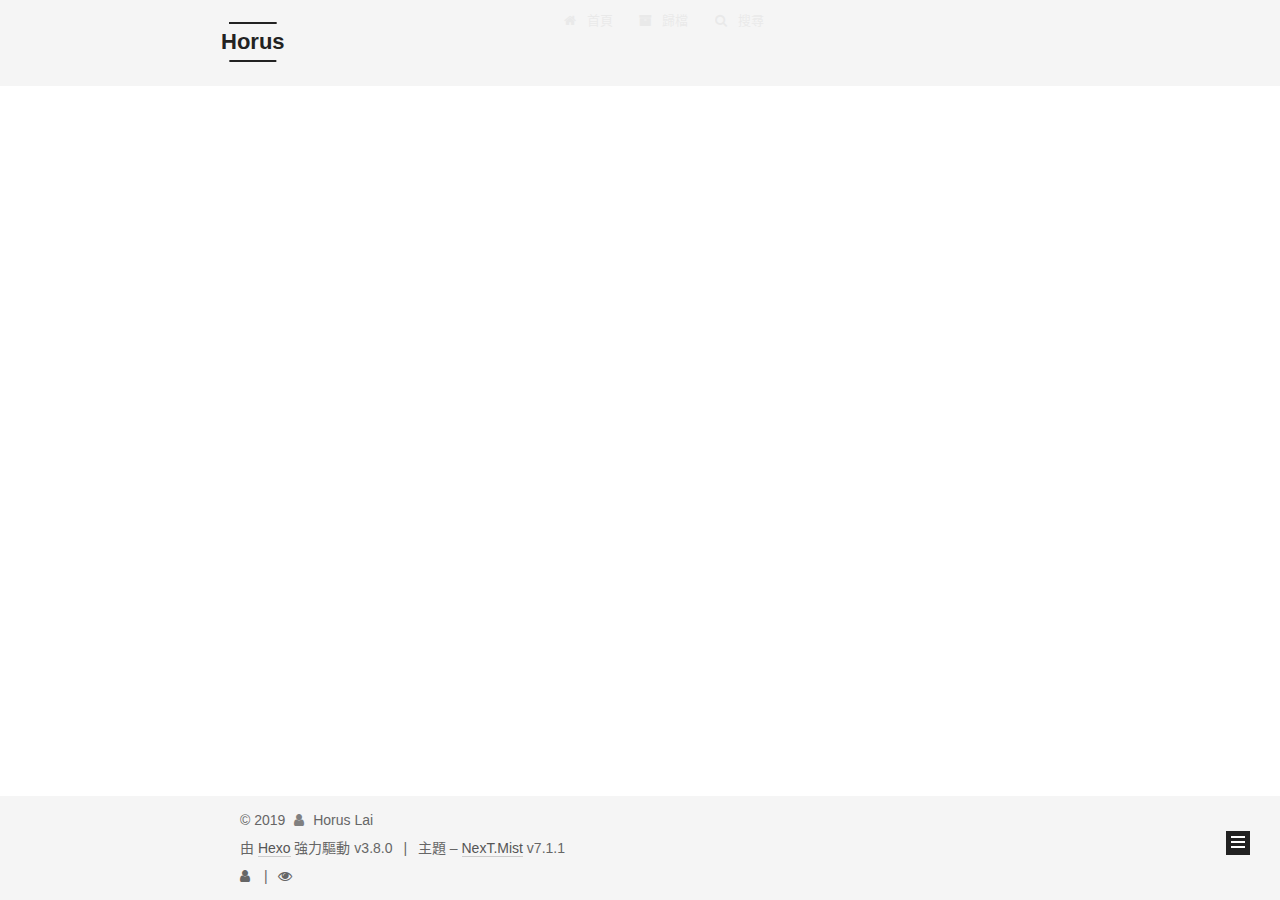
<file: tags/自學/index.html>
<!DOCTYPE html>












  


<html class="theme-next mist use-motion" lang="zh-TW">
<head><meta name="generator" content="Hexo 3.8.0">
  <meta charset="UTF-8">
<meta http-equiv="X-UA-Compatible" content="IE=edge">
<meta name="viewport" content="width=device-width, initial-scale=1, maximum-scale=2">
<meta name="theme-color" content="#222">
























<link rel="stylesheet" href="/lib/font-awesome/css/font-awesome.min.css?v=4.6.2">

<link rel="stylesheet" href="/css/main.css?v=7.1.1">


  <link rel="apple-touch-icon" sizes="180x180" href="/images/apple-touch-icon-next.png?v=7.1.1">


  <link rel="icon" type="image/png" sizes="32x32" href="/images/favicon-32x32-next.png?v=7.1.1">


  <link rel="icon" type="image/png" sizes="16x16" href="/images/favicon-16x16-next.png?v=7.1.1">


  <link rel="mask-icon" href="/images/logo.svg?v=7.1.1" color="#222">







<script id="hexo.configurations">
  var NexT = window.NexT || {};
  var CONFIG = {
    root: '/',
    scheme: 'Mist',
    version: '7.1.1',
    sidebar: {"position":"left","display":"post","offset":12,"onmobile":false,"dimmer":false},
    back2top: true,
    back2top_sidebar: false,
    fancybox: false,
    fastclick: false,
    lazyload: false,
    tabs: true,
    motion: {"enable":true,"async":false,"transition":{"post_block":"fadeIn","post_header":"slideDownIn","post_body":"slideDownIn","coll_header":"slideLeftIn","sidebar":"slideUpIn"}},
    algolia: {
      applicationID: '',
      apiKey: '',
      indexName: '',
      hits: {"per_page":10},
      labels: {"input_placeholder":"Search for Posts","hits_empty":"We didn't find any results for the search: ${query}","hits_stats":"${hits} results found in ${time} ms"}
    }
  };
</script>


  




  <meta name="description" content="立身行己，君子不器">
<meta property="og:type" content="website">
<meta property="og:title" content="Horus">
<meta property="og:url" content="https://www.horus.blog/tags/自學/index.html">
<meta property="og:site_name" content="Horus">
<meta property="og:description" content="立身行己，君子不器">
<meta property="og:locale" content="zh-TW">
<meta name="twitter:card" content="summary">
<meta name="twitter:title" content="Horus">
<meta name="twitter:description" content="立身行己，君子不器">





  
  
  <link rel="canonical" href="https://www.horus.blog/tags/自學/">



<script id="page.configurations">
  CONFIG.page = {
    sidebar: "",
  };
</script>

  <title>標籤: 自學 | Horus</title>
  




  <script async src="//www.googletagmanager.com/gtag/js?id=UA-139842081-1"></script>
  <script>
    var host = window.location.hostname;
    if (host !== "localhost" || !true) {
      window.dataLayer = window.dataLayer || [];
      function gtag(){dataLayer.push(arguments);}
      gtag('js', new Date());
      gtag('config', 'UA-139842081-1');
    }
  </script>









  <noscript>
  <style>
  .use-motion .motion-element,
  .use-motion .brand,
  .use-motion .menu-item,
  .sidebar-inner,
  .use-motion .post-block,
  .use-motion .pagination,
  .use-motion .comments,
  .use-motion .post-header,
  .use-motion .post-body,
  .use-motion .collection-title { opacity: initial; }

  .use-motion .logo,
  .use-motion .site-title,
  .use-motion .site-subtitle {
    opacity: initial;
    top: initial;
  }

  .use-motion .logo-line-before i { left: initial; }
  .use-motion .logo-line-after i { right: initial; }
  </style>
</noscript>

</head>

<body itemscope itemtype="http://schema.org/WebPage" lang="zh-TW">

  
  
    
  

  <div class="container sidebar-position-left ">
    <div class="headband"></div>

    <header id="header" class="header" itemscope itemtype="http://schema.org/WPHeader">
      <div class="header-inner"><div class="site-brand-wrapper">
  <div class="site-meta">
    

    <div class="custom-logo-site-title">
      <a href="/" class="brand" rel="start">
        <span class="logo-line-before"><i></i></span>
        <span class="site-title">Horus</span>
        <span class="logo-line-after"><i></i></span>
      </a>
    </div>
    
    
  </div>

  <div class="site-nav-toggle">
    <button aria-label="切換導航欄">
      <span class="btn-bar"></span>
      <span class="btn-bar"></span>
      <span class="btn-bar"></span>
    </button>
  </div>
</div>



<nav class="site-nav">
  
    <ul id="menu" class="menu">
      
        
        
        
          
          <li class="menu-item menu-item-home">

    
    
    
      
    

    

    <a href="/" rel="section"><i class="menu-item-icon fa fa-fw fa-home"></i> <br>首頁</a>

  </li>
        
        
        
          
          <li class="menu-item menu-item-archives">

    
    
    
      
    

    

    <a href="/archives/" rel="section"><i class="menu-item-icon fa fa-fw fa-archive"></i> <br>歸檔</a>

  </li>

      
      
        <li class="menu-item menu-item-search">
          
            <a href="javascript:;" class="popup-trigger">
          
            
              <i class="menu-item-icon fa fa-search fa-fw"></i> <br>搜尋</a>
        </li>
      
    </ul>
  

  
    

    
    
      
      
    
      
      
    
    

  


  

  
    <div class="site-search">
      
  <div class="popup search-popup local-search-popup">
  <div class="local-search-header clearfix">
    <span class="search-icon">
      <i class="fa fa-search"></i>
    </span>
    <span class="popup-btn-close">
      <i class="fa fa-times-circle"></i>
    </span>
    <div class="local-search-input-wrapper">
      <input autocomplete="off" placeholder="搜尋..." spellcheck="false" type="text" id="local-search-input">
    </div>
  </div>
  <div id="local-search-result"></div>
</div>



    </div>
  
</nav>



  



</div>
    </header>

    


    <main id="main" class="main">
      <div class="main-inner">
        <div class="content-wrap">
          
          <div id="content" class="content">
            

  
  
  
  <div class="post-block tag">

    <div id="posts" class="posts-collapse">
      <div class="collection-title">
        <h1>自學<small>標籤</small>
        </h1>
      </div>

      
        

  <article class="post post-type-normal" itemscope itemtype="http://schema.org/Article">
    <header class="post-header">

      <h2 class="post-title">
        
          <a class="post-title-link" href="/2019/05/08/2019-05-08-001abc/" itemprop="url">
            
              <span itemprop="name">001abc</span>
            
          </a>
        
      </h2>

      <div class="post-meta">
        <time class="post-time" itemprop="dateCreated" datetime="2019-05-08T17:05:44+08:00" content="2019-05-08">
          05-08
        </time>
      </div>

    </header>
  </article>


      
    </div>

  </div>
  
  
  

  



          </div>
          

        </div>
        
          
  
  <div class="sidebar-toggle">
    <div class="sidebar-toggle-line-wrap">
      <span class="sidebar-toggle-line sidebar-toggle-line-first"></span>
      <span class="sidebar-toggle-line sidebar-toggle-line-middle"></span>
      <span class="sidebar-toggle-line sidebar-toggle-line-last"></span>
    </div>
  </div>

  <aside id="sidebar" class="sidebar">
    <div class="sidebar-inner">

      

      

      <div class="site-overview-wrap sidebar-panel sidebar-panel-active">
        <div class="site-overview">
          <div class="site-author motion-element" itemprop="author" itemscope itemtype="http://schema.org/Person">
            
              <p class="site-author-name" itemprop="name">Horus Lai</p>
              <div class="site-description motion-element" itemprop="description">立身行己，君子不器</div>
          </div>

          
            <nav class="site-state motion-element">
              
                <div class="site-state-item site-state-posts">
                
                  <a href="/archives/">
                
                    <span class="site-state-item-count">2</span>
                    <span class="site-state-item-name">文章</span>
                  </a>
                </div>
              

              

              
                
                
                <div class="site-state-item site-state-tags">
                  
                    
                    
                      
                    
                      
                    
                      
                    
                    <span class="site-state-item-count">3</span>
                    <span class="site-state-item-name">標籤</span>
                  
                </div>
              
            </nav>
          

          

          

          
            <div class="links-of-author motion-element">
              
                <span class="links-of-author-item">
                  
                  
                    
                  
                  
                    
                  
                  <a href="https://github.com/horusbug" title="GitHub &rarr; https://github.com/horusbug" rel="noopener" target="_blank"><i class="fa fa-fw fa-github"></i>GitHub</a>
                </span>
              
                <span class="links-of-author-item">
                  
                  
                    
                  
                  
                    
                  
                  <a href="mailto:horusbug@gmail.com" title="E-Mail &rarr; mailto:horusbug@gmail.com" rel="noopener" target="_blank"><i class="fa fa-fw fa-envelope"></i>E-Mail</a>
                </span>
              
                <span class="links-of-author-item">
                  
                  
                    
                  
                  
                    
                  
                  <a href="https://www.facebook.com/horusbug" title="FB Page &rarr; https://www.facebook.com/horusbug" rel="noopener" target="_blank"><i class="fa fa-fw fa-facebook"></i>FB Page</a>
                </span>
              
            </div>
          

          

          
          

          
            
          
          

        </div>
      </div>

      

      

    </div>
  </aside>
  


        
      </div>
    </main>

    <footer id="footer" class="footer">
      <div class="footer-inner">
        <div class="copyright">&copy; <span itemprop="copyrightYear">2019</span>
  <span class="with-love" id="animate">
    <i class="fa fa-user"></i>
  </span>
  <span class="author" itemprop="copyrightHolder">Horus Lai</span>

  

  
</div>


  <div class="powered-by">由 <a href="https://hexo.io" class="theme-link" rel="noopener" target="_blank">Hexo</a> 強力驅動 v3.8.0</div>



  <span class="post-meta-divider">|</span>



  <div class="theme-info">主題 – <a href="https://theme-next.org" class="theme-link" rel="noopener" target="_blank">NexT.Mist</a> v7.1.1</div>




        
<div class="busuanzi-count">
  <script async src="https://busuanzi.ibruce.info/busuanzi/2.3/busuanzi.pure.mini.js"></script>

  
    <span class="post-meta-item-icon">
      <i class="fa fa-user"></i>
    </span>
    <span class="site-uv" title="訪客總數">
      <span class="busuanzi-value" id="busuanzi_value_site_uv"></span>
    </span>
  

  
    <span class="post-meta-divider">|</span>
  

  
    <span class="post-meta-item-icon">
      <i class="fa fa-eye"></i>
    </span>
    <span class="site-pv" title="總瀏覽次數">
      <span class="busuanzi-value" id="busuanzi_value_site_pv"></span>
    </span>
  
</div>









        
      </div>
    </footer>

    
      <div class="back-to-top">
        <i class="fa fa-arrow-up"></i>
        
      </div>
    

    

    

    
  </div>

  

<script>
  if (Object.prototype.toString.call(window.Promise) !== '[object Function]') {
    window.Promise = null;
  }
</script>


























  
  <script src="/lib/jquery/index.js?v=2.1.3"></script>

  
  <script src="/lib/velocity/velocity.min.js?v=1.2.1"></script>

  
  <script src="/lib/velocity/velocity.ui.min.js?v=1.2.1"></script>


  


  <script src="/js/utils.js?v=7.1.1"></script>

  <script src="/js/motion.js?v=7.1.1"></script>



  
  


  <script src="/js/schemes/muse.js?v=7.1.1"></script>




  

  


  <script src="/js/next-boot.js?v=7.1.1"></script>


  

  

  

  



  
  <script>
    // Popup Window;
    var isfetched = false;
    var isXml = true;
    // Search DB path;
    var search_path = "search.xml";
    if (search_path.length === 0) {
      search_path = "search.xml";
    } else if (/json$/i.test(search_path)) {
      isXml = false;
    }
    var path = "/" + search_path;
    // monitor main search box;

    var onPopupClose = function (e) {
      $('.popup').hide();
      $('#local-search-input').val('');
      $('.search-result-list').remove();
      $('#no-result').remove();
      $(".local-search-pop-overlay").remove();
      $('body').css('overflow', '');
    }

    function proceedsearch() {
      $("body")
        .append('<div class="search-popup-overlay local-search-pop-overlay"></div>')
        .css('overflow', 'hidden');
      $('.search-popup-overlay').click(onPopupClose);
      $('.popup').toggle();
      var $localSearchInput = $('#local-search-input');
      $localSearchInput.attr("autocapitalize", "none");
      $localSearchInput.attr("autocorrect", "off");
      $localSearchInput.focus();
    }

    // search function;
    var searchFunc = function(path, search_id, content_id) {
      'use strict';

      // start loading animation
      $("body")
        .append('<div class="search-popup-overlay local-search-pop-overlay">' +
          '<div id="search-loading-icon">' +
          '<i class="fa fa-spinner fa-pulse fa-5x fa-fw"></i>' +
          '</div>' +
          '</div>')
        .css('overflow', 'hidden');
      $("#search-loading-icon").css('margin', '20% auto 0 auto').css('text-align', 'center');

      

      $.ajax({
        url: path,
        dataType: isXml ? "xml" : "json",
        async: true,
        success: function(res) {
          // get the contents from search data
          isfetched = true;
          $('.popup').detach().appendTo('.header-inner');
          var datas = isXml ? $("entry", res).map(function() {
            return {
              title: $("title", this).text(),
              content: $("content",this).text(),
              url: $("url" , this).text()
            };
          }).get() : res;
          var input = document.getElementById(search_id);
          var resultContent = document.getElementById(content_id);
          var inputEventFunction = function() {
            var searchText = input.value.trim().toLowerCase();
            var keywords = searchText.split(/[\s\-]+/);
            if (keywords.length > 1) {
              keywords.push(searchText);
            }
            var resultItems = [];
            if (searchText.length > 0) {
              // perform local searching
              datas.forEach(function(data) {
                var isMatch = false;
                var hitCount = 0;
                var searchTextCount = 0;
                var title = data.title.trim();
                var titleInLowerCase = title.toLowerCase();
                var content = data.content.trim().replace(/<[^>]+>/g,"");
                
                var contentInLowerCase = content.toLowerCase();
                var articleUrl = decodeURIComponent(data.url).replace(/\/{2,}/g, '/');
                var indexOfTitle = [];
                var indexOfContent = [];
                // only match articles with not empty titles
                if(title != '') {
                  keywords.forEach(function(keyword) {
                    function getIndexByWord(word, text, caseSensitive) {
                      var wordLen = word.length;
                      if (wordLen === 0) {
                        return [];
                      }
                      var startPosition = 0, position = [], index = [];
                      if (!caseSensitive) {
                        text = text.toLowerCase();
                        word = word.toLowerCase();
                      }
                      while ((position = text.indexOf(word, startPosition)) > -1) {
                        index.push({position: position, word: word});
                        startPosition = position + wordLen;
                      }
                      return index;
                    }

                    indexOfTitle = indexOfTitle.concat(getIndexByWord(keyword, titleInLowerCase, false));
                    indexOfContent = indexOfContent.concat(getIndexByWord(keyword, contentInLowerCase, false));
                  });
                  if (indexOfTitle.length > 0 || indexOfContent.length > 0) {
                    isMatch = true;
                    hitCount = indexOfTitle.length + indexOfContent.length;
                  }
                }

                // show search results

                if (isMatch) {
                  // sort index by position of keyword

                  [indexOfTitle, indexOfContent].forEach(function (index) {
                    index.sort(function (itemLeft, itemRight) {
                      if (itemRight.position !== itemLeft.position) {
                        return itemRight.position - itemLeft.position;
                      } else {
                        return itemLeft.word.length - itemRight.word.length;
                      }
                    });
                  });

                  // merge hits into slices

                  function mergeIntoSlice(text, start, end, index) {
                    var item = index[index.length - 1];
                    var position = item.position;
                    var word = item.word;
                    var hits = [];
                    var searchTextCountInSlice = 0;
                    while (position + word.length <= end && index.length != 0) {
                      if (word === searchText) {
                        searchTextCountInSlice++;
                      }
                      hits.push({position: position, length: word.length});
                      var wordEnd = position + word.length;

                      // move to next position of hit

                      index.pop();
                      while (index.length != 0) {
                        item = index[index.length - 1];
                        position = item.position;
                        word = item.word;
                        if (wordEnd > position) {
                          index.pop();
                        } else {
                          break;
                        }
                      }
                    }
                    searchTextCount += searchTextCountInSlice;
                    return {
                      hits: hits,
                      start: start,
                      end: end,
                      searchTextCount: searchTextCountInSlice
                    };
                  }

                  var slicesOfTitle = [];
                  if (indexOfTitle.length != 0) {
                    slicesOfTitle.push(mergeIntoSlice(title, 0, title.length, indexOfTitle));
                  }

                  var slicesOfContent = [];
                  while (indexOfContent.length != 0) {
                    var item = indexOfContent[indexOfContent.length - 1];
                    var position = item.position;
                    var word = item.word;
                    // cut out 100 characters
                    var start = position - 20;
                    var end = position + 80;
                    if(start < 0){
                      start = 0;
                    }
                    if (end < position + word.length) {
                      end = position + word.length;
                    }
                    if(end > content.length){
                      end = content.length;
                    }
                    slicesOfContent.push(mergeIntoSlice(content, start, end, indexOfContent));
                  }

                  // sort slices in content by search text's count and hits' count

                  slicesOfContent.sort(function (sliceLeft, sliceRight) {
                    if (sliceLeft.searchTextCount !== sliceRight.searchTextCount) {
                      return sliceRight.searchTextCount - sliceLeft.searchTextCount;
                    } else if (sliceLeft.hits.length !== sliceRight.hits.length) {
                      return sliceRight.hits.length - sliceLeft.hits.length;
                    } else {
                      return sliceLeft.start - sliceRight.start;
                    }
                  });

                  // select top N slices in content

                  var upperBound = parseInt('1');
                  if (upperBound >= 0) {
                    slicesOfContent = slicesOfContent.slice(0, upperBound);
                  }

                  // highlight title and content

                  function highlightKeyword(text, slice) {
                    var result = '';
                    var prevEnd = slice.start;
                    slice.hits.forEach(function (hit) {
                      result += text.substring(prevEnd, hit.position);
                      var end = hit.position + hit.length;
                      result += '<b class="search-keyword">' + text.substring(hit.position, end) + '</b>';
                      prevEnd = end;
                    });
                    result += text.substring(prevEnd, slice.end);
                    return result;
                  }

                  var resultItem = '';

                  if (slicesOfTitle.length != 0) {
                    resultItem += "<li><a href='" + articleUrl + "' class='search-result-title'>" + highlightKeyword(title, slicesOfTitle[0]) + "</a>";
                  } else {
                    resultItem += "<li><a href='" + articleUrl + "' class='search-result-title'>" + title + "</a>";
                  }

                  slicesOfContent.forEach(function (slice) {
                    resultItem += "<a href='" + articleUrl + "'>" +
                      "<p class=\"search-result\">" + highlightKeyword(content, slice) +
                      "...</p>" + "</a>";
                  });

                  resultItem += "</li>";
                  resultItems.push({
                    item: resultItem,
                    searchTextCount: searchTextCount,
                    hitCount: hitCount,
                    id: resultItems.length
                  });
                }
              })
            };
            if (keywords.length === 1 && keywords[0] === "") {
              resultContent.innerHTML = '<div id="no-result"><i class="fa fa-search fa-5x"></i></div>'
            } else if (resultItems.length === 0) {
              resultContent.innerHTML = '<div id="no-result"><i class="fa fa-frown-o fa-5x"></i></div>'
            } else {
              resultItems.sort(function (resultLeft, resultRight) {
                if (resultLeft.searchTextCount !== resultRight.searchTextCount) {
                  return resultRight.searchTextCount - resultLeft.searchTextCount;
                } else if (resultLeft.hitCount !== resultRight.hitCount) {
                  return resultRight.hitCount - resultLeft.hitCount;
                } else {
                  return resultRight.id - resultLeft.id;
                }
              });
              var searchResultList = '<ul class=\"search-result-list\">';
              resultItems.forEach(function (result) {
                searchResultList += result.item;
              })
              searchResultList += "</ul>";
              resultContent.innerHTML = searchResultList;
            }
          }

          if ('auto' === 'auto') {
            input.addEventListener('input', inputEventFunction);
          } else {
            $('.search-icon').click(inputEventFunction);
            input.addEventListener('keypress', function (event) {
              if (event.keyCode === 13) {
                inputEventFunction();
              }
            });
          }

          // remove loading animation
          $(".local-search-pop-overlay").remove();
          $('body').css('overflow', '');

          proceedsearch();
        }
      });
    }

    // handle and trigger popup window;
    $('.popup-trigger').click(function(e) {
      e.stopPropagation();
      if (isfetched === false) {
        searchFunc(path, 'local-search-input', 'local-search-result');
      } else {
        proceedsearch();
      };
    });

    $('.popup-btn-close').click(onPopupClose);
    $('.popup').click(function(e){
      e.stopPropagation();
    });
    $(document).on('keyup', function (event) {
      var shouldDismissSearchPopup = event.which === 27 &&
        $('.search-popup').is(':visible');
      if (shouldDismissSearchPopup) {
        onPopupClose();
      }
    });
  </script>





  

  

  

  

  

  

  

  

  

  

  

  

  

  

</body>
</html>
</file>
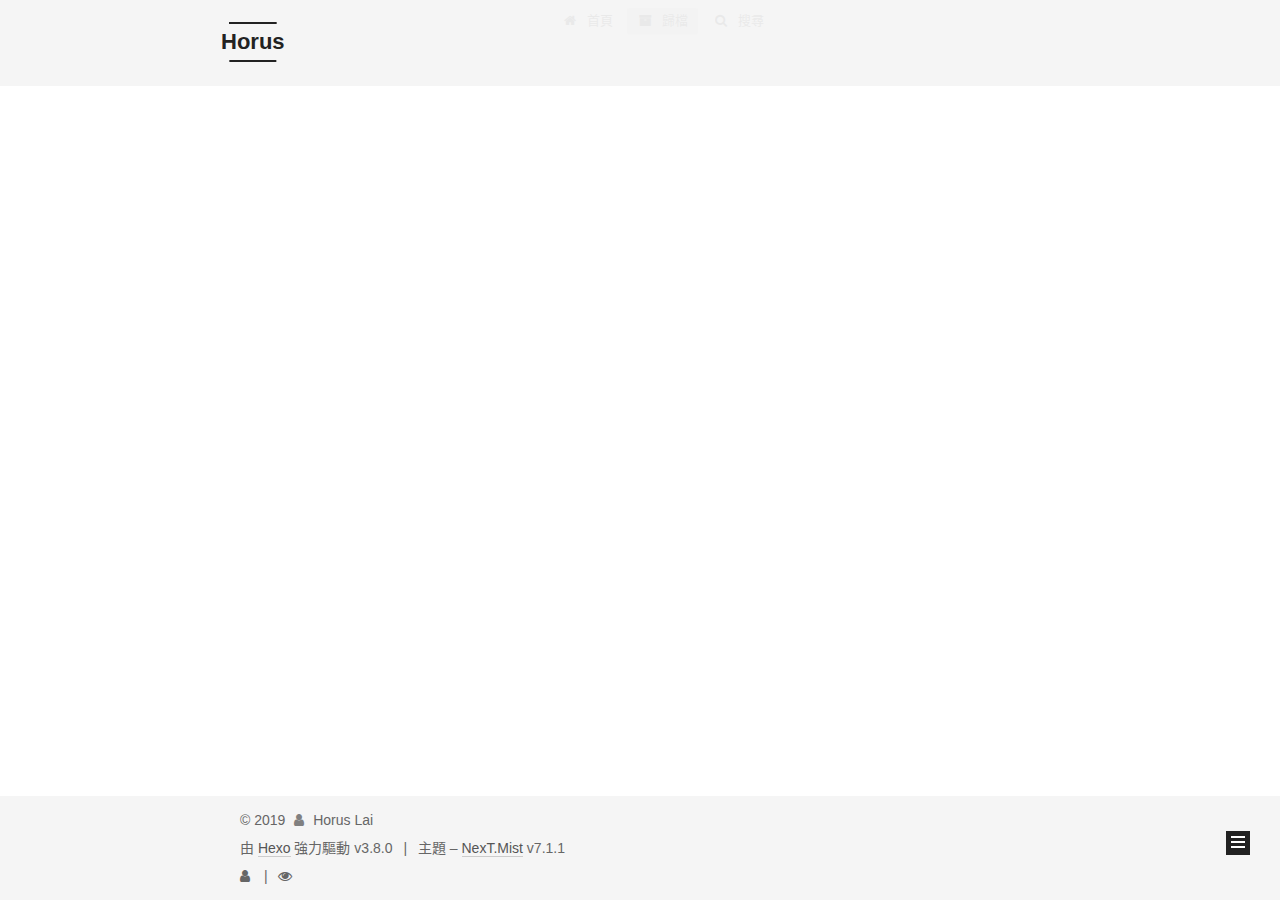
<file: archives/2019/05/index.html>
<!DOCTYPE html>












  


<html class="theme-next mist use-motion" lang="zh-TW">
<head><meta name="generator" content="Hexo 3.8.0">
  <meta charset="UTF-8">
<meta http-equiv="X-UA-Compatible" content="IE=edge">
<meta name="viewport" content="width=device-width, initial-scale=1, maximum-scale=2">
<meta name="theme-color" content="#222">
























<link rel="stylesheet" href="/lib/font-awesome/css/font-awesome.min.css?v=4.6.2">

<link rel="stylesheet" href="/css/main.css?v=7.1.1">


  <link rel="apple-touch-icon" sizes="180x180" href="/images/apple-touch-icon-next.png?v=7.1.1">


  <link rel="icon" type="image/png" sizes="32x32" href="/images/favicon-32x32-next.png?v=7.1.1">


  <link rel="icon" type="image/png" sizes="16x16" href="/images/favicon-16x16-next.png?v=7.1.1">


  <link rel="mask-icon" href="/images/logo.svg?v=7.1.1" color="#222">







<script id="hexo.configurations">
  var NexT = window.NexT || {};
  var CONFIG = {
    root: '/',
    scheme: 'Mist',
    version: '7.1.1',
    sidebar: {"position":"left","display":"post","offset":12,"onmobile":false,"dimmer":false},
    back2top: true,
    back2top_sidebar: false,
    fancybox: false,
    fastclick: false,
    lazyload: false,
    tabs: true,
    motion: {"enable":true,"async":false,"transition":{"post_block":"fadeIn","post_header":"slideDownIn","post_body":"slideDownIn","coll_header":"slideLeftIn","sidebar":"slideUpIn"}},
    algolia: {
      applicationID: '',
      apiKey: '',
      indexName: '',
      hits: {"per_page":10},
      labels: {"input_placeholder":"Search for Posts","hits_empty":"We didn't find any results for the search: ${query}","hits_stats":"${hits} results found in ${time} ms"}
    }
  };
</script>


  




  <meta name="description" content="立身行己，君子不器">
<meta property="og:type" content="website">
<meta property="og:title" content="Horus">
<meta property="og:url" content="https://www.horus.blog/archives/2019/05/index.html">
<meta property="og:site_name" content="Horus">
<meta property="og:description" content="立身行己，君子不器">
<meta property="og:locale" content="zh-TW">
<meta name="twitter:card" content="summary">
<meta name="twitter:title" content="Horus">
<meta name="twitter:description" content="立身行己，君子不器">





  
  
  <link rel="canonical" href="https://www.horus.blog/archives/2019/05/">



<script id="page.configurations">
  CONFIG.page = {
    sidebar: "",
  };
</script>

  <title>歸檔 | Horus</title>
  




  <script async src="//www.googletagmanager.com/gtag/js?id=UA-139842081-1"></script>
  <script>
    var host = window.location.hostname;
    if (host !== "localhost" || !true) {
      window.dataLayer = window.dataLayer || [];
      function gtag(){dataLayer.push(arguments);}
      gtag('js', new Date());
      gtag('config', 'UA-139842081-1');
    }
  </script>









  <noscript>
  <style>
  .use-motion .motion-element,
  .use-motion .brand,
  .use-motion .menu-item,
  .sidebar-inner,
  .use-motion .post-block,
  .use-motion .pagination,
  .use-motion .comments,
  .use-motion .post-header,
  .use-motion .post-body,
  .use-motion .collection-title { opacity: initial; }

  .use-motion .logo,
  .use-motion .site-title,
  .use-motion .site-subtitle {
    opacity: initial;
    top: initial;
  }

  .use-motion .logo-line-before i { left: initial; }
  .use-motion .logo-line-after i { right: initial; }
  </style>
</noscript>

</head>

<body itemscope itemtype="http://schema.org/WebPage" lang="zh-TW">

  
  
    
  

  <div class="container sidebar-position-left page-archive">
    <div class="headband"></div>

    <header id="header" class="header" itemscope itemtype="http://schema.org/WPHeader">
      <div class="header-inner"><div class="site-brand-wrapper">
  <div class="site-meta">
    

    <div class="custom-logo-site-title">
      <a href="/" class="brand" rel="start">
        <span class="logo-line-before"><i></i></span>
        <span class="site-title">Horus</span>
        <span class="logo-line-after"><i></i></span>
      </a>
    </div>
    
    
  </div>

  <div class="site-nav-toggle">
    <button aria-label="切換導航欄">
      <span class="btn-bar"></span>
      <span class="btn-bar"></span>
      <span class="btn-bar"></span>
    </button>
  </div>
</div>



<nav class="site-nav">
  
    <ul id="menu" class="menu">
      
        
        
        
          
          <li class="menu-item menu-item-home">

    
    
    
      
    

    

    <a href="/" rel="section"><i class="menu-item-icon fa fa-fw fa-home"></i> <br>首頁</a>

  </li>
        
        
        
          
          <li class="menu-item menu-item-archives menu-item-active">

    
    
    
      
    

    

    <a href="/archives/" rel="section"><i class="menu-item-icon fa fa-fw fa-archive"></i> <br>歸檔</a>

  </li>

      
      
        <li class="menu-item menu-item-search">
          
            <a href="javascript:;" class="popup-trigger">
          
            
              <i class="menu-item-icon fa fa-search fa-fw"></i> <br>搜尋</a>
        </li>
      
    </ul>
  

  
    

    
    
      
      
    
      
      
    
    

  


  

  
    <div class="site-search">
      
  <div class="popup search-popup local-search-popup">
  <div class="local-search-header clearfix">
    <span class="search-icon">
      <i class="fa fa-search"></i>
    </span>
    <span class="popup-btn-close">
      <i class="fa fa-times-circle"></i>
    </span>
    <div class="local-search-input-wrapper">
      <input autocomplete="off" placeholder="搜尋..." spellcheck="false" type="text" id="local-search-input">
    </div>
  </div>
  <div id="local-search-result"></div>
</div>



    </div>
  
</nav>



  



</div>
    </header>

    


    <main id="main" class="main">
      <div class="main-inner">
        <div class="content-wrap">
          
          <div id="content" class="content">
            

  
  
  
  <div class="post-block archive">
    <div id="posts" class="posts-collapse">
      <span class="archive-move-on"></span>

      
      <span class="archive-page-counter">
        
        
        
          
        
        嗯..! 目前共有 2 篇文章。 繼續努力。
      </span>
      

      

        
        
        

        
          
          <div class="collection-title">
            <h1 class="archive-year" id="archive-year-2019">2019</h1>
          </div>
        
        

        

  <article class="post post-type-normal" itemscope itemtype="http://schema.org/Article">
    <header class="post-header">

      <h2 class="post-title">
        
          <a class="post-title-link" href="/2019/05/08/2019-05-08-001abc/" itemprop="url">
            
              <span itemprop="name">001abc</span>
            
          </a>
        
      </h2>

      <div class="post-meta">
        <time class="post-time" itemprop="dateCreated" datetime="2019-05-08T17:05:44+08:00" content="2019-05-08">
          05-08
        </time>
      </div>

    </header>
  </article>



      

        
        
        

        
        

        

  <article class="post post-type-normal" itemscope itemtype="http://schema.org/Article">
    <header class="post-header">

      <h2 class="post-title">
        
          <a class="post-title-link" href="/2019/05/08/hello-world/" itemprop="url">
            
              <span itemprop="name">Hello World</span>
            
          </a>
        
      </h2>

      <div class="post-meta">
        <time class="post-time" itemprop="dateCreated" datetime="2019-05-08T16:49:01+08:00" content="2019-05-08">
          05-08
        </time>
      </div>

    </header>
  </article>



      

    </div>
  </div>
  
  
  

  



          </div>
          

        </div>
        
          
  
  <div class="sidebar-toggle">
    <div class="sidebar-toggle-line-wrap">
      <span class="sidebar-toggle-line sidebar-toggle-line-first"></span>
      <span class="sidebar-toggle-line sidebar-toggle-line-middle"></span>
      <span class="sidebar-toggle-line sidebar-toggle-line-last"></span>
    </div>
  </div>

  <aside id="sidebar" class="sidebar">
    <div class="sidebar-inner">

      

      

      <div class="site-overview-wrap sidebar-panel sidebar-panel-active">
        <div class="site-overview">
          <div class="site-author motion-element" itemprop="author" itemscope itemtype="http://schema.org/Person">
            
              <p class="site-author-name" itemprop="name">Horus Lai</p>
              <div class="site-description motion-element" itemprop="description">立身行己，君子不器</div>
          </div>

          
            <nav class="site-state motion-element">
              
                <div class="site-state-item site-state-posts">
                
                  <a href="/archives/">
                
                    <span class="site-state-item-count">2</span>
                    <span class="site-state-item-name">文章</span>
                  </a>
                </div>
              

              

              
                
                
                <div class="site-state-item site-state-tags">
                  
                    
                    
                      
                    
                      
                    
                      
                    
                    <span class="site-state-item-count">3</span>
                    <span class="site-state-item-name">標籤</span>
                  
                </div>
              
            </nav>
          

          

          

          
            <div class="links-of-author motion-element">
              
                <span class="links-of-author-item">
                  
                  
                    
                  
                  
                    
                  
                  <a href="https://github.com/horusbug" title="GitHub &rarr; https://github.com/horusbug" rel="noopener" target="_blank"><i class="fa fa-fw fa-github"></i>GitHub</a>
                </span>
              
                <span class="links-of-author-item">
                  
                  
                    
                  
                  
                    
                  
                  <a href="mailto:horusbug@gmail.com" title="E-Mail &rarr; mailto:horusbug@gmail.com" rel="noopener" target="_blank"><i class="fa fa-fw fa-envelope"></i>E-Mail</a>
                </span>
              
                <span class="links-of-author-item">
                  
                  
                    
                  
                  
                    
                  
                  <a href="https://www.facebook.com/horusbug" title="FB Page &rarr; https://www.facebook.com/horusbug" rel="noopener" target="_blank"><i class="fa fa-fw fa-facebook"></i>FB Page</a>
                </span>
              
            </div>
          

          

          
          

          
            
          
          

        </div>
      </div>

      

      

    </div>
  </aside>
  


        
      </div>
    </main>

    <footer id="footer" class="footer">
      <div class="footer-inner">
        <div class="copyright">&copy; <span itemprop="copyrightYear">2019</span>
  <span class="with-love" id="animate">
    <i class="fa fa-user"></i>
  </span>
  <span class="author" itemprop="copyrightHolder">Horus Lai</span>

  

  
</div>


  <div class="powered-by">由 <a href="https://hexo.io" class="theme-link" rel="noopener" target="_blank">Hexo</a> 強力驅動 v3.8.0</div>



  <span class="post-meta-divider">|</span>



  <div class="theme-info">主題 – <a href="https://theme-next.org" class="theme-link" rel="noopener" target="_blank">NexT.Mist</a> v7.1.1</div>




        
<div class="busuanzi-count">
  <script async src="https://busuanzi.ibruce.info/busuanzi/2.3/busuanzi.pure.mini.js"></script>

  
    <span class="post-meta-item-icon">
      <i class="fa fa-user"></i>
    </span>
    <span class="site-uv" title="訪客總數">
      <span class="busuanzi-value" id="busuanzi_value_site_uv"></span>
    </span>
  

  
    <span class="post-meta-divider">|</span>
  

  
    <span class="post-meta-item-icon">
      <i class="fa fa-eye"></i>
    </span>
    <span class="site-pv" title="總瀏覽次數">
      <span class="busuanzi-value" id="busuanzi_value_site_pv"></span>
    </span>
  
</div>









        
      </div>
    </footer>

    
      <div class="back-to-top">
        <i class="fa fa-arrow-up"></i>
        
      </div>
    

    

    

    
  </div>

  

<script>
  if (Object.prototype.toString.call(window.Promise) !== '[object Function]') {
    window.Promise = null;
  }
</script>


























  
  <script src="/lib/jquery/index.js?v=2.1.3"></script>

  
  <script src="/lib/velocity/velocity.min.js?v=1.2.1"></script>

  
  <script src="/lib/velocity/velocity.ui.min.js?v=1.2.1"></script>


  


  <script src="/js/utils.js?v=7.1.1"></script>

  <script src="/js/motion.js?v=7.1.1"></script>



  
  


  <script src="/js/schemes/muse.js?v=7.1.1"></script>




  

  


  <script src="/js/next-boot.js?v=7.1.1"></script>


  

  

  

  



  
  <script>
    // Popup Window;
    var isfetched = false;
    var isXml = true;
    // Search DB path;
    var search_path = "search.xml";
    if (search_path.length === 0) {
      search_path = "search.xml";
    } else if (/json$/i.test(search_path)) {
      isXml = false;
    }
    var path = "/" + search_path;
    // monitor main search box;

    var onPopupClose = function (e) {
      $('.popup').hide();
      $('#local-search-input').val('');
      $('.search-result-list').remove();
      $('#no-result').remove();
      $(".local-search-pop-overlay").remove();
      $('body').css('overflow', '');
    }

    function proceedsearch() {
      $("body")
        .append('<div class="search-popup-overlay local-search-pop-overlay"></div>')
        .css('overflow', 'hidden');
      $('.search-popup-overlay').click(onPopupClose);
      $('.popup').toggle();
      var $localSearchInput = $('#local-search-input');
      $localSearchInput.attr("autocapitalize", "none");
      $localSearchInput.attr("autocorrect", "off");
      $localSearchInput.focus();
    }

    // search function;
    var searchFunc = function(path, search_id, content_id) {
      'use strict';

      // start loading animation
      $("body")
        .append('<div class="search-popup-overlay local-search-pop-overlay">' +
          '<div id="search-loading-icon">' +
          '<i class="fa fa-spinner fa-pulse fa-5x fa-fw"></i>' +
          '</div>' +
          '</div>')
        .css('overflow', 'hidden');
      $("#search-loading-icon").css('margin', '20% auto 0 auto').css('text-align', 'center');

      

      $.ajax({
        url: path,
        dataType: isXml ? "xml" : "json",
        async: true,
        success: function(res) {
          // get the contents from search data
          isfetched = true;
          $('.popup').detach().appendTo('.header-inner');
          var datas = isXml ? $("entry", res).map(function() {
            return {
              title: $("title", this).text(),
              content: $("content",this).text(),
              url: $("url" , this).text()
            };
          }).get() : res;
          var input = document.getElementById(search_id);
          var resultContent = document.getElementById(content_id);
          var inputEventFunction = function() {
            var searchText = input.value.trim().toLowerCase();
            var keywords = searchText.split(/[\s\-]+/);
            if (keywords.length > 1) {
              keywords.push(searchText);
            }
            var resultItems = [];
            if (searchText.length > 0) {
              // perform local searching
              datas.forEach(function(data) {
                var isMatch = false;
                var hitCount = 0;
                var searchTextCount = 0;
                var title = data.title.trim();
                var titleInLowerCase = title.toLowerCase();
                var content = data.content.trim().replace(/<[^>]+>/g,"");
                
                var contentInLowerCase = content.toLowerCase();
                var articleUrl = decodeURIComponent(data.url).replace(/\/{2,}/g, '/');
                var indexOfTitle = [];
                var indexOfContent = [];
                // only match articles with not empty titles
                if(title != '') {
                  keywords.forEach(function(keyword) {
                    function getIndexByWord(word, text, caseSensitive) {
                      var wordLen = word.length;
                      if (wordLen === 0) {
                        return [];
                      }
                      var startPosition = 0, position = [], index = [];
                      if (!caseSensitive) {
                        text = text.toLowerCase();
                        word = word.toLowerCase();
                      }
                      while ((position = text.indexOf(word, startPosition)) > -1) {
                        index.push({position: position, word: word});
                        startPosition = position + wordLen;
                      }
                      return index;
                    }

                    indexOfTitle = indexOfTitle.concat(getIndexByWord(keyword, titleInLowerCase, false));
                    indexOfContent = indexOfContent.concat(getIndexByWord(keyword, contentInLowerCase, false));
                  });
                  if (indexOfTitle.length > 0 || indexOfContent.length > 0) {
                    isMatch = true;
                    hitCount = indexOfTitle.length + indexOfContent.length;
                  }
                }

                // show search results

                if (isMatch) {
                  // sort index by position of keyword

                  [indexOfTitle, indexOfContent].forEach(function (index) {
                    index.sort(function (itemLeft, itemRight) {
                      if (itemRight.position !== itemLeft.position) {
                        return itemRight.position - itemLeft.position;
                      } else {
                        return itemLeft.word.length - itemRight.word.length;
                      }
                    });
                  });

                  // merge hits into slices

                  function mergeIntoSlice(text, start, end, index) {
                    var item = index[index.length - 1];
                    var position = item.position;
                    var word = item.word;
                    var hits = [];
                    var searchTextCountInSlice = 0;
                    while (position + word.length <= end && index.length != 0) {
                      if (word === searchText) {
                        searchTextCountInSlice++;
                      }
                      hits.push({position: position, length: word.length});
                      var wordEnd = position + word.length;

                      // move to next position of hit

                      index.pop();
                      while (index.length != 0) {
                        item = index[index.length - 1];
                        position = item.position;
                        word = item.word;
                        if (wordEnd > position) {
                          index.pop();
                        } else {
                          break;
                        }
                      }
                    }
                    searchTextCount += searchTextCountInSlice;
                    return {
                      hits: hits,
                      start: start,
                      end: end,
                      searchTextCount: searchTextCountInSlice
                    };
                  }

                  var slicesOfTitle = [];
                  if (indexOfTitle.length != 0) {
                    slicesOfTitle.push(mergeIntoSlice(title, 0, title.length, indexOfTitle));
                  }

                  var slicesOfContent = [];
                  while (indexOfContent.length != 0) {
                    var item = indexOfContent[indexOfContent.length - 1];
                    var position = item.position;
                    var word = item.word;
                    // cut out 100 characters
                    var start = position - 20;
                    var end = position + 80;
                    if(start < 0){
                      start = 0;
                    }
                    if (end < position + word.length) {
                      end = position + word.length;
                    }
                    if(end > content.length){
                      end = content.length;
                    }
                    slicesOfContent.push(mergeIntoSlice(content, start, end, indexOfContent));
                  }

                  // sort slices in content by search text's count and hits' count

                  slicesOfContent.sort(function (sliceLeft, sliceRight) {
                    if (sliceLeft.searchTextCount !== sliceRight.searchTextCount) {
                      return sliceRight.searchTextCount - sliceLeft.searchTextCount;
                    } else if (sliceLeft.hits.length !== sliceRight.hits.length) {
                      return sliceRight.hits.length - sliceLeft.hits.length;
                    } else {
                      return sliceLeft.start - sliceRight.start;
                    }
                  });

                  // select top N slices in content

                  var upperBound = parseInt('1');
                  if (upperBound >= 0) {
                    slicesOfContent = slicesOfContent.slice(0, upperBound);
                  }

                  // highlight title and content

                  function highlightKeyword(text, slice) {
                    var result = '';
                    var prevEnd = slice.start;
                    slice.hits.forEach(function (hit) {
                      result += text.substring(prevEnd, hit.position);
                      var end = hit.position + hit.length;
                      result += '<b class="search-keyword">' + text.substring(hit.position, end) + '</b>';
                      prevEnd = end;
                    });
                    result += text.substring(prevEnd, slice.end);
                    return result;
                  }

                  var resultItem = '';

                  if (slicesOfTitle.length != 0) {
                    resultItem += "<li><a href='" + articleUrl + "' class='search-result-title'>" + highlightKeyword(title, slicesOfTitle[0]) + "</a>";
                  } else {
                    resultItem += "<li><a href='" + articleUrl + "' class='search-result-title'>" + title + "</a>";
                  }

                  slicesOfContent.forEach(function (slice) {
                    resultItem += "<a href='" + articleUrl + "'>" +
                      "<p class=\"search-result\">" + highlightKeyword(content, slice) +
                      "...</p>" + "</a>";
                  });

                  resultItem += "</li>";
                  resultItems.push({
                    item: resultItem,
                    searchTextCount: searchTextCount,
                    hitCount: hitCount,
                    id: resultItems.length
                  });
                }
              })
            };
            if (keywords.length === 1 && keywords[0] === "") {
              resultContent.innerHTML = '<div id="no-result"><i class="fa fa-search fa-5x"></i></div>'
            } else if (resultItems.length === 0) {
              resultContent.innerHTML = '<div id="no-result"><i class="fa fa-frown-o fa-5x"></i></div>'
            } else {
              resultItems.sort(function (resultLeft, resultRight) {
                if (resultLeft.searchTextCount !== resultRight.searchTextCount) {
                  return resultRight.searchTextCount - resultLeft.searchTextCount;
                } else if (resultLeft.hitCount !== resultRight.hitCount) {
                  return resultRight.hitCount - resultLeft.hitCount;
                } else {
                  return resultRight.id - resultLeft.id;
                }
              });
              var searchResultList = '<ul class=\"search-result-list\">';
              resultItems.forEach(function (result) {
                searchResultList += result.item;
              })
              searchResultList += "</ul>";
              resultContent.innerHTML = searchResultList;
            }
          }

          if ('auto' === 'auto') {
            input.addEventListener('input', inputEventFunction);
          } else {
            $('.search-icon').click(inputEventFunction);
            input.addEventListener('keypress', function (event) {
              if (event.keyCode === 13) {
                inputEventFunction();
              }
            });
          }

          // remove loading animation
          $(".local-search-pop-overlay").remove();
          $('body').css('overflow', '');

          proceedsearch();
        }
      });
    }

    // handle and trigger popup window;
    $('.popup-trigger').click(function(e) {
      e.stopPropagation();
      if (isfetched === false) {
        searchFunc(path, 'local-search-input', 'local-search-result');
      } else {
        proceedsearch();
      };
    });

    $('.popup-btn-close').click(onPopupClose);
    $('.popup').click(function(e){
      e.stopPropagation();
    });
    $(document).on('keyup', function (event) {
      var shouldDismissSearchPopup = event.which === 27 &&
        $('.search-popup').is(':visible');
      if (shouldDismissSearchPopup) {
        onPopupClose();
      }
    });
  </script>





  

  

  

  

  

  

  

  

  

  

  

  

  

  

</body>
</html>
</file>
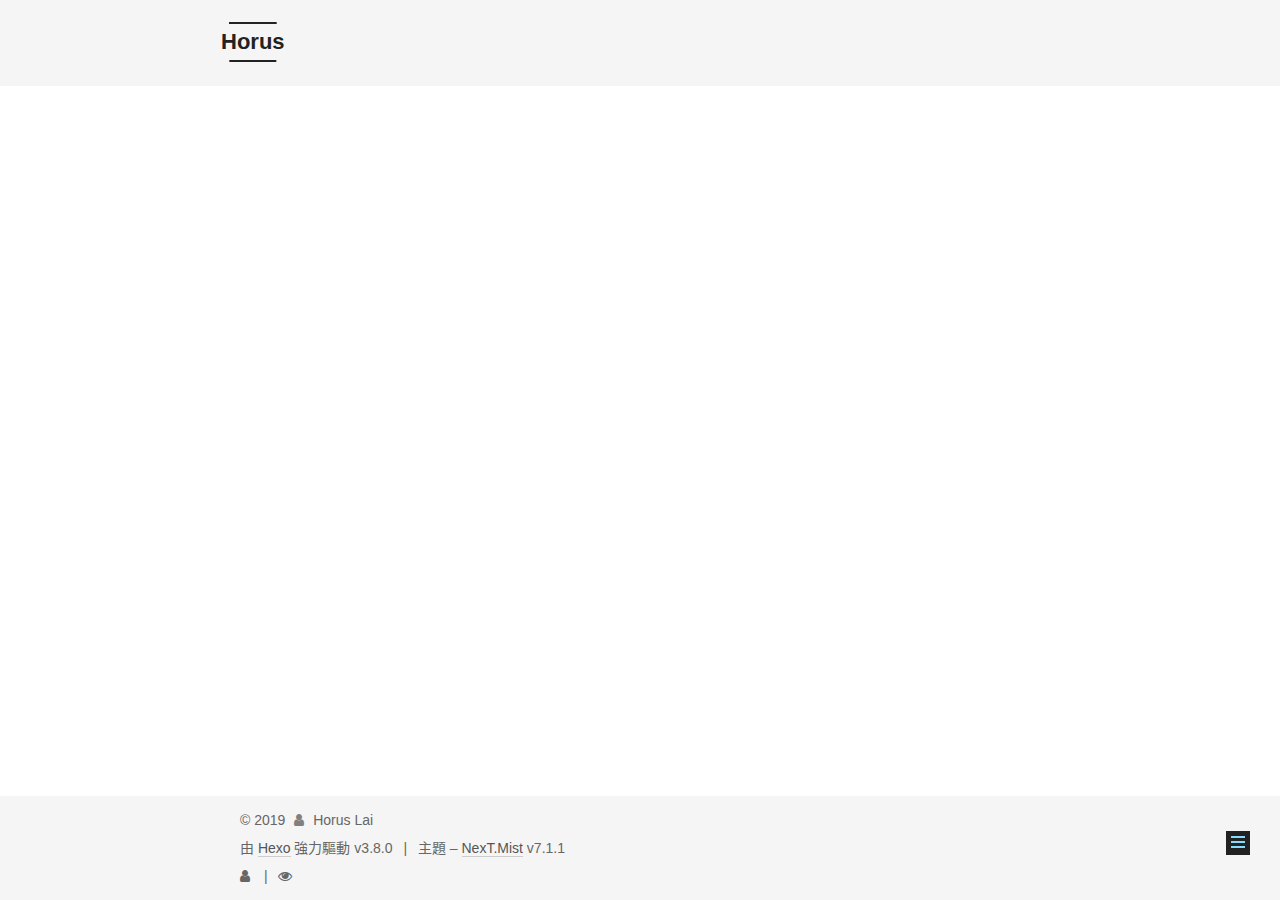
<file: 2019/05/08/001abc/index.html>
<!DOCTYPE html>












  


<html class="theme-next mist use-motion" lang="zh-TW">
<head><meta name="generator" content="Hexo 3.8.0">
  <meta charset="UTF-8">
<meta http-equiv="X-UA-Compatible" content="IE=edge">
<meta name="viewport" content="width=device-width, initial-scale=1, maximum-scale=2">
<meta name="theme-color" content="#222">
























<link rel="stylesheet" href="/lib/font-awesome/css/font-awesome.min.css?v=4.6.2">

<link rel="stylesheet" href="/css/main.css?v=7.1.1">


  <link rel="apple-touch-icon" sizes="180x180" href="/images/apple-touch-icon-next.png?v=7.1.1">


  <link rel="icon" type="image/png" sizes="32x32" href="/images/favicon-32x32-next.png?v=7.1.1">


  <link rel="icon" type="image/png" sizes="16x16" href="/images/favicon-16x16-next.png?v=7.1.1">


  <link rel="mask-icon" href="/images/logo.svg?v=7.1.1" color="#222">







<script id="hexo.configurations">
  var NexT = window.NexT || {};
  var CONFIG = {
    root: '/',
    scheme: 'Mist',
    version: '7.1.1',
    sidebar: {"position":"left","display":"post","offset":12,"onmobile":false,"dimmer":false},
    back2top: true,
    back2top_sidebar: false,
    fancybox: false,
    fastclick: false,
    lazyload: false,
    tabs: true,
    motion: {"enable":true,"async":false,"transition":{"post_block":"fadeIn","post_header":"slideDownIn","post_body":"slideDownIn","coll_header":"slideLeftIn","sidebar":"slideUpIn"}},
    algolia: {
      applicationID: '',
      apiKey: '',
      indexName: '',
      hits: {"per_page":10},
      labels: {"input_placeholder":"Search for Posts","hits_empty":"We didn't find any results for the search: ${query}","hits_stats":"${hits} results found in ${time} ms"}
    }
  };
</script>


  




  <meta name="description" content="123 456 abc  def gogo horus">
<meta property="og:type" content="article">
<meta property="og:title" content="001abc">
<meta property="og:url" content="https://www.horus.blog/2019/05/08/001abc/index.html">
<meta property="og:site_name" content="Horus">
<meta property="og:description" content="123 456 abc  def gogo horus">
<meta property="og:locale" content="zh-TW">
<meta property="og:updated_time" content="2019-05-08T09:07:16.570Z">
<meta name="twitter:card" content="summary">
<meta name="twitter:title" content="001abc">
<meta name="twitter:description" content="123 456 abc  def gogo horus">





  
  
  <link rel="canonical" href="https://www.horus.blog/2019/05/08/001abc/">



<script id="page.configurations">
  CONFIG.page = {
    sidebar: "",
  };
</script>

  <title>001abc | Horus</title>
  




  <script async src="//www.googletagmanager.com/gtag/js?id=UA-139842081-1"></script>
  <script>
    var host = window.location.hostname;
    if (host !== "localhost" || !true) {
      window.dataLayer = window.dataLayer || [];
      function gtag(){dataLayer.push(arguments);}
      gtag('js', new Date());
      gtag('config', 'UA-139842081-1');
    }
  </script>









  <noscript>
  <style>
  .use-motion .motion-element,
  .use-motion .brand,
  .use-motion .menu-item,
  .sidebar-inner,
  .use-motion .post-block,
  .use-motion .pagination,
  .use-motion .comments,
  .use-motion .post-header,
  .use-motion .post-body,
  .use-motion .collection-title { opacity: initial; }

  .use-motion .logo,
  .use-motion .site-title,
  .use-motion .site-subtitle {
    opacity: initial;
    top: initial;
  }

  .use-motion .logo-line-before i { left: initial; }
  .use-motion .logo-line-after i { right: initial; }
  </style>
</noscript>

</head>

<body itemscope itemtype="http://schema.org/WebPage" lang="zh-TW">

  
  
    
  

  <div class="container sidebar-position-left page-post-detail">
    <div class="headband"></div>

    <header id="header" class="header" itemscope itemtype="http://schema.org/WPHeader">
      <div class="header-inner"><div class="site-brand-wrapper">
  <div class="site-meta">
    

    <div class="custom-logo-site-title">
      <a href="/" class="brand" rel="start">
        <span class="logo-line-before"><i></i></span>
        <span class="site-title">Horus</span>
        <span class="logo-line-after"><i></i></span>
      </a>
    </div>
    
    
  </div>

  <div class="site-nav-toggle">
    <button aria-label="切換導航欄">
      <span class="btn-bar"></span>
      <span class="btn-bar"></span>
      <span class="btn-bar"></span>
    </button>
  </div>
</div>



<nav class="site-nav">
  
    <ul id="menu" class="menu">
      
        
        
        
          
          <li class="menu-item menu-item-home">

    
    
    
      
    

    

    <a href="/" rel="section"><i class="menu-item-icon fa fa-fw fa-home"></i> <br>首頁</a>

  </li>
        
        
        
          
          <li class="menu-item menu-item-archives">

    
    
    
      
    

    

    <a href="/archives/" rel="section"><i class="menu-item-icon fa fa-fw fa-archive"></i> <br>歸檔</a>

  </li>

      
      
        <li class="menu-item menu-item-search">
          
            <a href="javascript:;" class="popup-trigger">
          
            
              <i class="menu-item-icon fa fa-search fa-fw"></i> <br>搜尋</a>
        </li>
      
    </ul>
  

  
    

  

  
    <div class="site-search">
      
  <div class="popup search-popup local-search-popup">
  <div class="local-search-header clearfix">
    <span class="search-icon">
      <i class="fa fa-search"></i>
    </span>
    <span class="popup-btn-close">
      <i class="fa fa-times-circle"></i>
    </span>
    <div class="local-search-input-wrapper">
      <input autocomplete="off" placeholder="搜尋..." spellcheck="false" type="text" id="local-search-input">
    </div>
  </div>
  <div id="local-search-result"></div>
</div>



    </div>
  
</nav>



  



</div>
    </header>

    


    <main id="main" class="main">
      <div class="main-inner">
        <div class="content-wrap">
          
          <div id="content" class="content">
            

  <div id="posts" class="posts-expand">
    

  

  
  
  

  

  <article class="post post-type-normal" itemscope itemtype="http://schema.org/Article">
  
  
  
  <div class="post-block">
    <link itemprop="mainEntityOfPage" href="https://www.horus.blog/2019/05/08/001abc/">

    <span hidden itemprop="author" itemscope itemtype="http://schema.org/Person">
      <meta itemprop="name" content="Horus Lai">
      <meta itemprop="description" content="立身行己，君子不器">
      <meta itemprop="image" content="/images/avatar.gif">
    </span>

    <span hidden itemprop="publisher" itemscope itemtype="http://schema.org/Organization">
      <meta itemprop="name" content="Horus">
    </span>

    
      <header class="post-header">

        
        
          <h1 class="post-title" itemprop="name headline">001abc

              
            
          </h1>
        

        <div class="post-meta">
          <span class="post-time">

            
            
            

            
              <span class="post-meta-item-icon">
                <i class="fa fa-calendar-o"></i>
              </span>
              
                <span class="post-meta-item-text">發表於</span>
              

              
                
              

              <time title="創建時間：2019-05-08 17:05:44 / 修改時間：17:07:16" itemprop="dateCreated datePublished" datetime="2019-05-08T17:05:44+08:00">2019-05-08</time>
            

            
              

              
            
          </span>

          

          
            
            
          

          
          

          
            <span class="post-meta-divider">|</span>
            <span class="post-meta-item-icon">
            <i class="fa fa-eye"></i>
             閱讀次數： 
            <span class="busuanzi-value" id="busuanzi_value_page_pv"></span>
            </span>
          

          

          

        </div>
      </header>
    

    
    
    
    <div class="post-body" itemprop="articleBody">

      
      

      
        <p>123</p>
<p>456</p>
<p>abc </p>
<p>def</p>
<p>gogo horus</p>

      
    </div>

    

    
    
    

    

    
      
    
    

    

    <footer class="post-footer">
      

      
      
      

      
        <div class="post-nav">
          <div class="post-nav-next post-nav-item">
            
              <a href="/2019/05/08/hello-world/" rel="next" title="Hello World">
                <i class="fa fa-chevron-left"></i> Hello World
              </a>
            
          </div>

          <span class="post-nav-divider"></span>

          <div class="post-nav-prev post-nav-item">
            
          </div>
        </div>
      

      
      
    </footer>
  </div>
  
  
  
  </article>


  </div>


          </div>
          

  



        </div>
        
          
  
  <div class="sidebar-toggle">
    <div class="sidebar-toggle-line-wrap">
      <span class="sidebar-toggle-line sidebar-toggle-line-first"></span>
      <span class="sidebar-toggle-line sidebar-toggle-line-middle"></span>
      <span class="sidebar-toggle-line sidebar-toggle-line-last"></span>
    </div>
  </div>

  <aside id="sidebar" class="sidebar">
    <div class="sidebar-inner">

      

      

      <div class="site-overview-wrap sidebar-panel sidebar-panel-active">
        <div class="site-overview">
          <div class="site-author motion-element" itemprop="author" itemscope itemtype="http://schema.org/Person">
            
              <p class="site-author-name" itemprop="name">Horus Lai</p>
              <div class="site-description motion-element" itemprop="description">立身行己，君子不器</div>
          </div>

          
            <nav class="site-state motion-element">
              
                <div class="site-state-item site-state-posts">
                
                  <a href="/archives/">
                
                    <span class="site-state-item-count">2</span>
                    <span class="site-state-item-name">文章</span>
                  </a>
                </div>
              

              

              
            </nav>
          

          

          

          
            <div class="links-of-author motion-element">
              
                <span class="links-of-author-item">
                  
                  
                    
                  
                  
                    
                  
                  <a href="https://github.com/horusbug" title="GitHub &rarr; https://github.com/horusbug" rel="noopener" target="_blank"><i class="fa fa-fw fa-github"></i>GitHub</a>
                </span>
              
                <span class="links-of-author-item">
                  
                  
                    
                  
                  
                    
                  
                  <a href="mailto:horusbug@gmail.com" title="E-Mail &rarr; mailto:horusbug@gmail.com" rel="noopener" target="_blank"><i class="fa fa-fw fa-envelope"></i>E-Mail</a>
                </span>
              
                <span class="links-of-author-item">
                  
                  
                    
                  
                  
                    
                  
                  <a href="https://www.facebook.com/horusbug" title="FB Page &rarr; https://www.facebook.com/horusbug" rel="noopener" target="_blank"><i class="fa fa-fw fa-facebook"></i>FB Page</a>
                </span>
              
            </div>
          

          

          
          

          
            
          
          

        </div>
      </div>

      

      

    </div>
  </aside>
  


        
      </div>
    </main>

    <footer id="footer" class="footer">
      <div class="footer-inner">
        <div class="copyright">&copy; <span itemprop="copyrightYear">2019</span>
  <span class="with-love" id="animate">
    <i class="fa fa-user"></i>
  </span>
  <span class="author" itemprop="copyrightHolder">Horus Lai</span>

  

  
</div>


  <div class="powered-by">由 <a href="https://hexo.io" class="theme-link" rel="noopener" target="_blank">Hexo</a> 強力驅動 v3.8.0</div>



  <span class="post-meta-divider">|</span>



  <div class="theme-info">主題 – <a href="https://theme-next.org" class="theme-link" rel="noopener" target="_blank">NexT.Mist</a> v7.1.1</div>




        
<div class="busuanzi-count">
  <script async src="https://busuanzi.ibruce.info/busuanzi/2.3/busuanzi.pure.mini.js"></script>

  
    <span class="post-meta-item-icon">
      <i class="fa fa-user"></i>
    </span>
    <span class="site-uv" title="訪客總數">
      <span class="busuanzi-value" id="busuanzi_value_site_uv"></span>
    </span>
  

  
    <span class="post-meta-divider">|</span>
  

  
    <span class="post-meta-item-icon">
      <i class="fa fa-eye"></i>
    </span>
    <span class="site-pv" title="總瀏覽次數">
      <span class="busuanzi-value" id="busuanzi_value_site_pv"></span>
    </span>
  
</div>









        
      </div>
    </footer>

    
      <div class="back-to-top">
        <i class="fa fa-arrow-up"></i>
        
      </div>
    

    

    

    
  </div>

  

<script>
  if (Object.prototype.toString.call(window.Promise) !== '[object Function]') {
    window.Promise = null;
  }
</script>


























  
  <script src="/lib/jquery/index.js?v=2.1.3"></script>

  
  <script src="/lib/velocity/velocity.min.js?v=1.2.1"></script>

  
  <script src="/lib/velocity/velocity.ui.min.js?v=1.2.1"></script>


  


  <script src="/js/utils.js?v=7.1.1"></script>

  <script src="/js/motion.js?v=7.1.1"></script>



  
  


  <script src="/js/schemes/muse.js?v=7.1.1"></script>




  
  <script src="/js/scrollspy.js?v=7.1.1"></script>
<script src="/js/post-details.js?v=7.1.1"></script>



  


  <script src="/js/next-boot.js?v=7.1.1"></script>


  

  

  

  


  


  
  <script>
    // Popup Window;
    var isfetched = false;
    var isXml = true;
    // Search DB path;
    var search_path = "search.xml";
    if (search_path.length === 0) {
      search_path = "search.xml";
    } else if (/json$/i.test(search_path)) {
      isXml = false;
    }
    var path = "/" + search_path;
    // monitor main search box;

    var onPopupClose = function (e) {
      $('.popup').hide();
      $('#local-search-input').val('');
      $('.search-result-list').remove();
      $('#no-result').remove();
      $(".local-search-pop-overlay").remove();
      $('body').css('overflow', '');
    }

    function proceedsearch() {
      $("body")
        .append('<div class="search-popup-overlay local-search-pop-overlay"></div>')
        .css('overflow', 'hidden');
      $('.search-popup-overlay').click(onPopupClose);
      $('.popup').toggle();
      var $localSearchInput = $('#local-search-input');
      $localSearchInput.attr("autocapitalize", "none");
      $localSearchInput.attr("autocorrect", "off");
      $localSearchInput.focus();
    }

    // search function;
    var searchFunc = function(path, search_id, content_id) {
      'use strict';

      // start loading animation
      $("body")
        .append('<div class="search-popup-overlay local-search-pop-overlay">' +
          '<div id="search-loading-icon">' +
          '<i class="fa fa-spinner fa-pulse fa-5x fa-fw"></i>' +
          '</div>' +
          '</div>')
        .css('overflow', 'hidden');
      $("#search-loading-icon").css('margin', '20% auto 0 auto').css('text-align', 'center');

      

      $.ajax({
        url: path,
        dataType: isXml ? "xml" : "json",
        async: true,
        success: function(res) {
          // get the contents from search data
          isfetched = true;
          $('.popup').detach().appendTo('.header-inner');
          var datas = isXml ? $("entry", res).map(function() {
            return {
              title: $("title", this).text(),
              content: $("content",this).text(),
              url: $("url" , this).text()
            };
          }).get() : res;
          var input = document.getElementById(search_id);
          var resultContent = document.getElementById(content_id);
          var inputEventFunction = function() {
            var searchText = input.value.trim().toLowerCase();
            var keywords = searchText.split(/[\s\-]+/);
            if (keywords.length > 1) {
              keywords.push(searchText);
            }
            var resultItems = [];
            if (searchText.length > 0) {
              // perform local searching
              datas.forEach(function(data) {
                var isMatch = false;
                var hitCount = 0;
                var searchTextCount = 0;
                var title = data.title.trim();
                var titleInLowerCase = title.toLowerCase();
                var content = data.content.trim().replace(/<[^>]+>/g,"");
                
                var contentInLowerCase = content.toLowerCase();
                var articleUrl = decodeURIComponent(data.url).replace(/\/{2,}/g, '/');
                var indexOfTitle = [];
                var indexOfContent = [];
                // only match articles with not empty titles
                if(title != '') {
                  keywords.forEach(function(keyword) {
                    function getIndexByWord(word, text, caseSensitive) {
                      var wordLen = word.length;
                      if (wordLen === 0) {
                        return [];
                      }
                      var startPosition = 0, position = [], index = [];
                      if (!caseSensitive) {
                        text = text.toLowerCase();
                        word = word.toLowerCase();
                      }
                      while ((position = text.indexOf(word, startPosition)) > -1) {
                        index.push({position: position, word: word});
                        startPosition = position + wordLen;
                      }
                      return index;
                    }

                    indexOfTitle = indexOfTitle.concat(getIndexByWord(keyword, titleInLowerCase, false));
                    indexOfContent = indexOfContent.concat(getIndexByWord(keyword, contentInLowerCase, false));
                  });
                  if (indexOfTitle.length > 0 || indexOfContent.length > 0) {
                    isMatch = true;
                    hitCount = indexOfTitle.length + indexOfContent.length;
                  }
                }

                // show search results

                if (isMatch) {
                  // sort index by position of keyword

                  [indexOfTitle, indexOfContent].forEach(function (index) {
                    index.sort(function (itemLeft, itemRight) {
                      if (itemRight.position !== itemLeft.position) {
                        return itemRight.position - itemLeft.position;
                      } else {
                        return itemLeft.word.length - itemRight.word.length;
                      }
                    });
                  });

                  // merge hits into slices

                  function mergeIntoSlice(text, start, end, index) {
                    var item = index[index.length - 1];
                    var position = item.position;
                    var word = item.word;
                    var hits = [];
                    var searchTextCountInSlice = 0;
                    while (position + word.length <= end && index.length != 0) {
                      if (word === searchText) {
                        searchTextCountInSlice++;
                      }
                      hits.push({position: position, length: word.length});
                      var wordEnd = position + word.length;

                      // move to next position of hit

                      index.pop();
                      while (index.length != 0) {
                        item = index[index.length - 1];
                        position = item.position;
                        word = item.word;
                        if (wordEnd > position) {
                          index.pop();
                        } else {
                          break;
                        }
                      }
                    }
                    searchTextCount += searchTextCountInSlice;
                    return {
                      hits: hits,
                      start: start,
                      end: end,
                      searchTextCount: searchTextCountInSlice
                    };
                  }

                  var slicesOfTitle = [];
                  if (indexOfTitle.length != 0) {
                    slicesOfTitle.push(mergeIntoSlice(title, 0, title.length, indexOfTitle));
                  }

                  var slicesOfContent = [];
                  while (indexOfContent.length != 0) {
                    var item = indexOfContent[indexOfContent.length - 1];
                    var position = item.position;
                    var word = item.word;
                    // cut out 100 characters
                    var start = position - 20;
                    var end = position + 80;
                    if(start < 0){
                      start = 0;
                    }
                    if (end < position + word.length) {
                      end = position + word.length;
                    }
                    if(end > content.length){
                      end = content.length;
                    }
                    slicesOfContent.push(mergeIntoSlice(content, start, end, indexOfContent));
                  }

                  // sort slices in content by search text's count and hits' count

                  slicesOfContent.sort(function (sliceLeft, sliceRight) {
                    if (sliceLeft.searchTextCount !== sliceRight.searchTextCount) {
                      return sliceRight.searchTextCount - sliceLeft.searchTextCount;
                    } else if (sliceLeft.hits.length !== sliceRight.hits.length) {
                      return sliceRight.hits.length - sliceLeft.hits.length;
                    } else {
                      return sliceLeft.start - sliceRight.start;
                    }
                  });

                  // select top N slices in content

                  var upperBound = parseInt('1');
                  if (upperBound >= 0) {
                    slicesOfContent = slicesOfContent.slice(0, upperBound);
                  }

                  // highlight title and content

                  function highlightKeyword(text, slice) {
                    var result = '';
                    var prevEnd = slice.start;
                    slice.hits.forEach(function (hit) {
                      result += text.substring(prevEnd, hit.position);
                      var end = hit.position + hit.length;
                      result += '<b class="search-keyword">' + text.substring(hit.position, end) + '</b>';
                      prevEnd = end;
                    });
                    result += text.substring(prevEnd, slice.end);
                    return result;
                  }

                  var resultItem = '';

                  if (slicesOfTitle.length != 0) {
                    resultItem += "<li><a href='" + articleUrl + "' class='search-result-title'>" + highlightKeyword(title, slicesOfTitle[0]) + "</a>";
                  } else {
                    resultItem += "<li><a href='" + articleUrl + "' class='search-result-title'>" + title + "</a>";
                  }

                  slicesOfContent.forEach(function (slice) {
                    resultItem += "<a href='" + articleUrl + "'>" +
                      "<p class=\"search-result\">" + highlightKeyword(content, slice) +
                      "...</p>" + "</a>";
                  });

                  resultItem += "</li>";
                  resultItems.push({
                    item: resultItem,
                    searchTextCount: searchTextCount,
                    hitCount: hitCount,
                    id: resultItems.length
                  });
                }
              })
            };
            if (keywords.length === 1 && keywords[0] === "") {
              resultContent.innerHTML = '<div id="no-result"><i class="fa fa-search fa-5x"></i></div>'
            } else if (resultItems.length === 0) {
              resultContent.innerHTML = '<div id="no-result"><i class="fa fa-frown-o fa-5x"></i></div>'
            } else {
              resultItems.sort(function (resultLeft, resultRight) {
                if (resultLeft.searchTextCount !== resultRight.searchTextCount) {
                  return resultRight.searchTextCount - resultLeft.searchTextCount;
                } else if (resultLeft.hitCount !== resultRight.hitCount) {
                  return resultRight.hitCount - resultLeft.hitCount;
                } else {
                  return resultRight.id - resultLeft.id;
                }
              });
              var searchResultList = '<ul class=\"search-result-list\">';
              resultItems.forEach(function (result) {
                searchResultList += result.item;
              })
              searchResultList += "</ul>";
              resultContent.innerHTML = searchResultList;
            }
          }

          if ('auto' === 'auto') {
            input.addEventListener('input', inputEventFunction);
          } else {
            $('.search-icon').click(inputEventFunction);
            input.addEventListener('keypress', function (event) {
              if (event.keyCode === 13) {
                inputEventFunction();
              }
            });
          }

          // remove loading animation
          $(".local-search-pop-overlay").remove();
          $('body').css('overflow', '');

          proceedsearch();
        }
      });
    }

    // handle and trigger popup window;
    $('.popup-trigger').click(function(e) {
      e.stopPropagation();
      if (isfetched === false) {
        searchFunc(path, 'local-search-input', 'local-search-result');
      } else {
        proceedsearch();
      };
    });

    $('.popup-btn-close').click(onPopupClose);
    $('.popup').click(function(e){
      e.stopPropagation();
    });
    $(document).on('keyup', function (event) {
      var shouldDismissSearchPopup = event.which === 27 &&
        $('.search-popup').is(':visible');
      if (shouldDismissSearchPopup) {
        onPopupClose();
      }
    });
  </script>





  

  

  

  

  

  

  

  

  

  

  

  

  

  

</body>
</html>
</file>
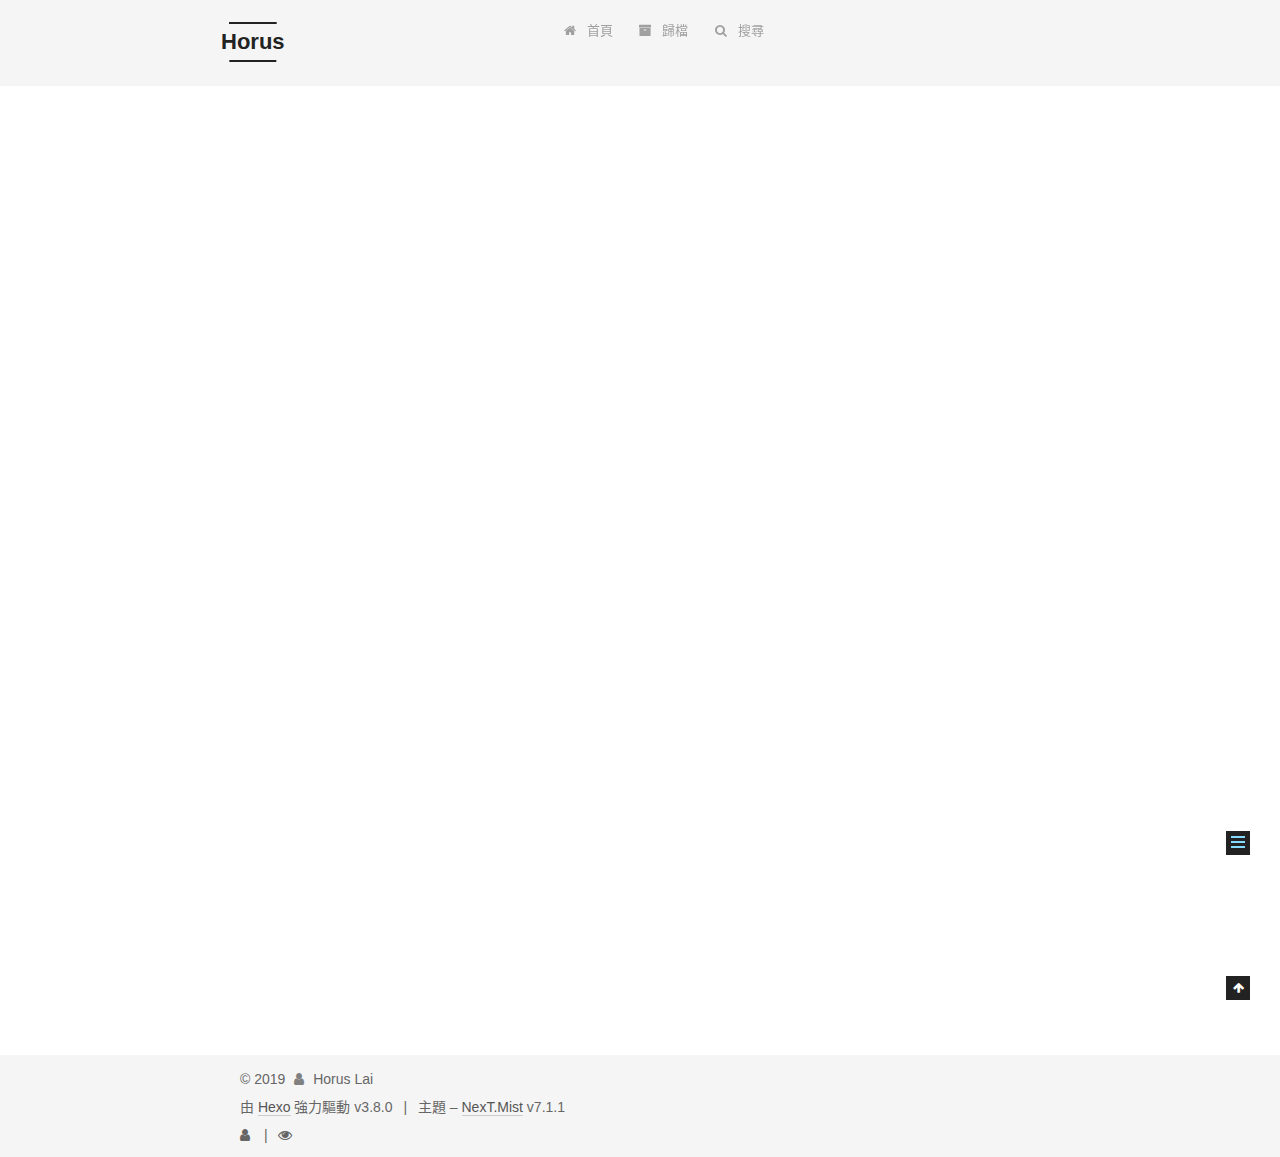
<file: 2019/05/08/2019-05-08-001abc/index.html>
<!DOCTYPE html>












  


<html class="theme-next mist use-motion" lang="zh-TW">
<head><meta name="generator" content="Hexo 3.8.0">
  <meta charset="UTF-8">
<meta http-equiv="X-UA-Compatible" content="IE=edge">
<meta name="viewport" content="width=device-width, initial-scale=1, maximum-scale=2">
<meta name="theme-color" content="#222">
























<link rel="stylesheet" href="/lib/font-awesome/css/font-awesome.min.css?v=4.6.2">

<link rel="stylesheet" href="/css/main.css?v=7.1.1">


  <link rel="apple-touch-icon" sizes="180x180" href="/images/apple-touch-icon-next.png?v=7.1.1">


  <link rel="icon" type="image/png" sizes="32x32" href="/images/favicon-32x32-next.png?v=7.1.1">


  <link rel="icon" type="image/png" sizes="16x16" href="/images/favicon-16x16-next.png?v=7.1.1">


  <link rel="mask-icon" href="/images/logo.svg?v=7.1.1" color="#222">







<script id="hexo.configurations">
  var NexT = window.NexT || {};
  var CONFIG = {
    root: '/',
    scheme: 'Mist',
    version: '7.1.1',
    sidebar: {"position":"left","display":"post","offset":12,"onmobile":false,"dimmer":false},
    back2top: true,
    back2top_sidebar: false,
    fancybox: false,
    fastclick: false,
    lazyload: false,
    tabs: true,
    motion: {"enable":true,"async":false,"transition":{"post_block":"fadeIn","post_header":"slideDownIn","post_body":"slideDownIn","coll_header":"slideLeftIn","sidebar":"slideUpIn"}},
    algolia: {
      applicationID: '',
      apiKey: '',
      indexName: '',
      hits: {"per_page":10},
      labels: {"input_placeholder":"Search for Posts","hits_empty":"We didn't find any results for the search: ${query}","hits_stats":"${hits} results found in ${time} ms"}
    }
  };
</script>


  




  <meta name="description" content="Brief to Markdown H1   GGGGGGH2H2行內程式碼H3H4H5H612$ hexo new &quot;My New Post&quot;段落型程式碼">
<meta name="keywords" content="自學,多語,線上課程">
<meta property="og:type" content="article">
<meta property="og:title" content="001abc">
<meta property="og:url" content="https://www.horus.blog/2019/05/08/2019-05-08-001abc/index.html">
<meta property="og:site_name" content="Horus">
<meta property="og:description" content="Brief to Markdown H1   GGGGGGH2H2行內程式碼H3H4H5H612$ hexo new &quot;My New Post&quot;段落型程式碼">
<meta property="og:locale" content="zh-TW">
<meta property="og:updated_time" content="2019-05-27T12:52:49.138Z">
<meta name="twitter:card" content="summary">
<meta name="twitter:title" content="001abc">
<meta name="twitter:description" content="Brief to Markdown H1   GGGGGGH2H2行內程式碼H3H4H5H612$ hexo new &quot;My New Post&quot;段落型程式碼">





  
  
  <link rel="canonical" href="https://www.horus.blog/2019/05/08/2019-05-08-001abc/">



<script id="page.configurations">
  CONFIG.page = {
    sidebar: "",
  };
</script>

  <title>001abc | Horus</title>
  




  <script async src="//www.googletagmanager.com/gtag/js?id=UA-139842081-1"></script>
  <script>
    var host = window.location.hostname;
    if (host !== "localhost" || !true) {
      window.dataLayer = window.dataLayer || [];
      function gtag(){dataLayer.push(arguments);}
      gtag('js', new Date());
      gtag('config', 'UA-139842081-1');
    }
  </script>









  <noscript>
  <style>
  .use-motion .motion-element,
  .use-motion .brand,
  .use-motion .menu-item,
  .sidebar-inner,
  .use-motion .post-block,
  .use-motion .pagination,
  .use-motion .comments,
  .use-motion .post-header,
  .use-motion .post-body,
  .use-motion .collection-title { opacity: initial; }

  .use-motion .logo,
  .use-motion .site-title,
  .use-motion .site-subtitle {
    opacity: initial;
    top: initial;
  }

  .use-motion .logo-line-before i { left: initial; }
  .use-motion .logo-line-after i { right: initial; }
  </style>
</noscript>

</head>

<body itemscope itemtype="http://schema.org/WebPage" lang="zh-TW">

  
  
    
  

  <div class="container sidebar-position-left page-post-detail">
    <div class="headband"></div>

    <header id="header" class="header" itemscope itemtype="http://schema.org/WPHeader">
      <div class="header-inner"><div class="site-brand-wrapper">
  <div class="site-meta">
    

    <div class="custom-logo-site-title">
      <a href="/" class="brand" rel="start">
        <span class="logo-line-before"><i></i></span>
        <span class="site-title">Horus</span>
        <span class="logo-line-after"><i></i></span>
      </a>
    </div>
    
    
  </div>

  <div class="site-nav-toggle">
    <button aria-label="切換導航欄">
      <span class="btn-bar"></span>
      <span class="btn-bar"></span>
      <span class="btn-bar"></span>
    </button>
  </div>
</div>



<nav class="site-nav">
  
    <ul id="menu" class="menu">
      
        
        
        
          
          <li class="menu-item menu-item-home">

    
    
    
      
    

    

    <a href="/" rel="section"><i class="menu-item-icon fa fa-fw fa-home"></i> <br>首頁</a>

  </li>
        
        
        
          
          <li class="menu-item menu-item-archives">

    
    
    
      
    

    

    <a href="/archives/" rel="section"><i class="menu-item-icon fa fa-fw fa-archive"></i> <br>歸檔</a>

  </li>

      
      
        <li class="menu-item menu-item-search">
          
            <a href="javascript:;" class="popup-trigger">
          
            
              <i class="menu-item-icon fa fa-search fa-fw"></i> <br>搜尋</a>
        </li>
      
    </ul>
  

  
    

  

  
    <div class="site-search">
      
  <div class="popup search-popup local-search-popup">
  <div class="local-search-header clearfix">
    <span class="search-icon">
      <i class="fa fa-search"></i>
    </span>
    <span class="popup-btn-close">
      <i class="fa fa-times-circle"></i>
    </span>
    <div class="local-search-input-wrapper">
      <input autocomplete="off" placeholder="搜尋..." spellcheck="false" type="text" id="local-search-input">
    </div>
  </div>
  <div id="local-search-result"></div>
</div>



    </div>
  
</nav>



  



</div>
    </header>

    


    <main id="main" class="main">
      <div class="main-inner">
        <div class="content-wrap">
          
          <div id="content" class="content">
            

  <div id="posts" class="posts-expand">
    

  

  
  
  

  

  <article class="post post-type-normal" itemscope itemtype="http://schema.org/Article">
  
  
  
  <div class="post-block">
    <link itemprop="mainEntityOfPage" href="https://www.horus.blog/2019/05/08/2019-05-08-001abc/">

    <span hidden itemprop="author" itemscope itemtype="http://schema.org/Person">
      <meta itemprop="name" content="Horus Lai">
      <meta itemprop="description" content="立身行己，君子不器">
      <meta itemprop="image" content="/images/avatar.gif">
    </span>

    <span hidden itemprop="publisher" itemscope itemtype="http://schema.org/Organization">
      <meta itemprop="name" content="Horus">
    </span>

    
      <header class="post-header">

        
        
          <h1 class="post-title" itemprop="name headline">001abc

              
            
          </h1>
        

        <div class="post-meta">
          <span class="post-time">

            
            
            

            
              <span class="post-meta-item-icon">
                <i class="fa fa-calendar-o"></i>
              </span>
              
                <span class="post-meta-item-text">發表於</span>
              

              
                
              

              <time title="創建時間：2019-05-08 17:05:44" itemprop="dateCreated datePublished" datetime="2019-05-08T17:05:44+08:00">2019-05-08</time>
            

            
              

              
                
                <span class="post-meta-divider">|</span>
                

                <span class="post-meta-item-icon">
                  <i class="fa fa-calendar-check-o"></i>
                </span>
                
                  <span class="post-meta-item-text">更新於</span>
                
                <time title="修改時間：2019-05-27 20:52:49" itemprop="dateModified" datetime="2019-05-27T20:52:49+08:00">2019-05-27</time>
              
            
          </span>

          

          
            
            
          

          
          

          
            <span class="post-meta-divider">|</span>
            <span class="post-meta-item-icon">
            <i class="fa fa-eye"></i>
             閱讀次數： 
            <span class="busuanzi-value" id="busuanzi_value_page_pv"></span>
            </span>
          

          

          

        </div>
      </header>
    

    
    
    
    <div class="post-body" itemprop="articleBody">

      
      

      
        <p>Brief to <a href="https://markdown.tw" target="_blank" rel="noopener">Markdown</a></p>
<h1 id="H1-GGGGGG"><a href="#H1-GGGGGG" class="headerlink" title="H1   GGGGGG"></a>H1   GGGGGG</h1><h2 id="H2"><a href="#H2" class="headerlink" title="H2"></a>H2</h2><h2 id="H2行內程式碼"><a href="#H2行內程式碼" class="headerlink" title="H2行內程式碼"></a><code>H2行內程式碼</code></h2><h3 id="H3"><a href="#H3" class="headerlink" title="H3"></a>H3</h3><h4 id="H4"><a href="#H4" class="headerlink" title="H4"></a>H4</h4><h5 id="H5"><a href="#H5" class="headerlink" title="H5"></a>H5</h5><h6 id="H6"><a href="#H6" class="headerlink" title="H6"></a>H6</h6><figure class="highlight bash"><table><tr><td class="gutter"><pre><span class="line">1</span><br><span class="line">2</span><br></pre></td><td class="code"><pre><span class="line">$ hexo new <span class="string">"My New Post"</span></span><br><span class="line">段落型程式碼</span><br></pre></td></tr></table></figure>
      
    </div>

    

    
    
    

    

    
      
    
    

    

    <footer class="post-footer">
      
        <div class="post-tags">
          
            <a href="/tags/自學/" rel="tag"># 自學</a>
          
            <a href="/tags/多語/" rel="tag"># 多語</a>
          
            <a href="/tags/線上課程/" rel="tag"># 線上課程</a>
          
        </div>
      

      
      
      

      
        <div class="post-nav">
          <div class="post-nav-next post-nav-item">
            
              <a href="/2019/05/08/hello-world/" rel="next" title="Hello World">
                <i class="fa fa-chevron-left"></i> Hello World
              </a>
            
          </div>

          <span class="post-nav-divider"></span>

          <div class="post-nav-prev post-nav-item">
            
          </div>
        </div>
      

      
      
    </footer>
  </div>
  
  
  
  </article>


  </div>


          </div>
          

  



        </div>
        
          
  
  <div class="sidebar-toggle">
    <div class="sidebar-toggle-line-wrap">
      <span class="sidebar-toggle-line sidebar-toggle-line-first"></span>
      <span class="sidebar-toggle-line sidebar-toggle-line-middle"></span>
      <span class="sidebar-toggle-line sidebar-toggle-line-last"></span>
    </div>
  </div>

  <aside id="sidebar" class="sidebar">
    <div class="sidebar-inner">

      

      
        <ul class="sidebar-nav motion-element">
          <li class="sidebar-nav-toc sidebar-nav-active" data-target="post-toc-wrap">
            文章目錄
          </li>
          <li class="sidebar-nav-overview" data-target="site-overview-wrap">
            本站概要
          </li>
        </ul>
      

      <div class="site-overview-wrap sidebar-panel">
        <div class="site-overview">
          <div class="site-author motion-element" itemprop="author" itemscope itemtype="http://schema.org/Person">
            
              <p class="site-author-name" itemprop="name">Horus Lai</p>
              <div class="site-description motion-element" itemprop="description">立身行己，君子不器</div>
          </div>

          
            <nav class="site-state motion-element">
              
                <div class="site-state-item site-state-posts">
                
                  <a href="/archives/">
                
                    <span class="site-state-item-count">2</span>
                    <span class="site-state-item-name">文章</span>
                  </a>
                </div>
              

              

              
                
                
                <div class="site-state-item site-state-tags">
                  
                    
                    
                      
                    
                      
                    
                      
                    
                    <span class="site-state-item-count">3</span>
                    <span class="site-state-item-name">標籤</span>
                  
                </div>
              
            </nav>
          

          

          

          
            <div class="links-of-author motion-element">
              
                <span class="links-of-author-item">
                  
                  
                    
                  
                  
                    
                  
                  <a href="https://github.com/horusbug" title="GitHub &rarr; https://github.com/horusbug" rel="noopener" target="_blank"><i class="fa fa-fw fa-github"></i>GitHub</a>
                </span>
              
                <span class="links-of-author-item">
                  
                  
                    
                  
                  
                    
                  
                  <a href="mailto:horusbug@gmail.com" title="E-Mail &rarr; mailto:horusbug@gmail.com" rel="noopener" target="_blank"><i class="fa fa-fw fa-envelope"></i>E-Mail</a>
                </span>
              
                <span class="links-of-author-item">
                  
                  
                    
                  
                  
                    
                  
                  <a href="https://www.facebook.com/horusbug" title="FB Page &rarr; https://www.facebook.com/horusbug" rel="noopener" target="_blank"><i class="fa fa-fw fa-facebook"></i>FB Page</a>
                </span>
              
            </div>
          

          

          
          

          
            
          
          

        </div>
      </div>

      
      <!--noindex-->
        <div class="post-toc-wrap motion-element sidebar-panel sidebar-panel-active">
          <div class="post-toc">

            
            
            
            

            
              <div class="post-toc-content"><ol class="nav"><li class="nav-item nav-level-1"><a class="nav-link" href="#H1-GGGGGG"><span class="nav-number">1.</span> <span class="nav-text">H1   GGGGGG</span></a><ol class="nav-child"><li class="nav-item nav-level-2"><a class="nav-link" href="#H2"><span class="nav-number">1.1.</span> <span class="nav-text">H2</span></a></li><li class="nav-item nav-level-2"><a class="nav-link" href="#H2行內程式碼"><span class="nav-number">1.2.</span> <span class="nav-text">H2行內程式碼</span></a><ol class="nav-child"><li class="nav-item nav-level-3"><a class="nav-link" href="#H3"><span class="nav-number">1.2.1.</span> <span class="nav-text">H3</span></a><ol class="nav-child"><li class="nav-item nav-level-4"><a class="nav-link" href="#H4"><span class="nav-number">1.2.1.1.</span> <span class="nav-text">H4</span></a><ol class="nav-child"><li class="nav-item nav-level-5"><a class="nav-link" href="#H5"><span class="nav-number">1.2.1.1.1.</span> <span class="nav-text">H5</span></a><ol class="nav-child"><li class="nav-item nav-level-6"><a class="nav-link" href="#H6"><span class="nav-number">1.2.1.1.1.1.</span> <span class="nav-text">H6</span></a></li></ol></li></ol></li></ol></li></ol></li></ol></li></ol></div>
            

          </div>
        </div>
      <!--/noindex-->
      

      

    </div>
  </aside>
  


        
      </div>
    </main>

    <footer id="footer" class="footer">
      <div class="footer-inner">
        <div class="copyright">&copy; <span itemprop="copyrightYear">2019</span>
  <span class="with-love" id="animate">
    <i class="fa fa-user"></i>
  </span>
  <span class="author" itemprop="copyrightHolder">Horus Lai</span>

  

  
</div>


  <div class="powered-by">由 <a href="https://hexo.io" class="theme-link" rel="noopener" target="_blank">Hexo</a> 強力驅動 v3.8.0</div>



  <span class="post-meta-divider">|</span>



  <div class="theme-info">主題 – <a href="https://theme-next.org" class="theme-link" rel="noopener" target="_blank">NexT.Mist</a> v7.1.1</div>




        
<div class="busuanzi-count">
  <script async src="https://busuanzi.ibruce.info/busuanzi/2.3/busuanzi.pure.mini.js"></script>

  
    <span class="post-meta-item-icon">
      <i class="fa fa-user"></i>
    </span>
    <span class="site-uv" title="訪客總數">
      <span class="busuanzi-value" id="busuanzi_value_site_uv"></span>
    </span>
  

  
    <span class="post-meta-divider">|</span>
  

  
    <span class="post-meta-item-icon">
      <i class="fa fa-eye"></i>
    </span>
    <span class="site-pv" title="總瀏覽次數">
      <span class="busuanzi-value" id="busuanzi_value_site_pv"></span>
    </span>
  
</div>









        
      </div>
    </footer>

    
      <div class="back-to-top">
        <i class="fa fa-arrow-up"></i>
        
      </div>
    

    

    

    
  </div>

  

<script>
  if (Object.prototype.toString.call(window.Promise) !== '[object Function]') {
    window.Promise = null;
  }
</script>


























  
  <script src="/lib/jquery/index.js?v=2.1.3"></script>

  
  <script src="/lib/velocity/velocity.min.js?v=1.2.1"></script>

  
  <script src="/lib/velocity/velocity.ui.min.js?v=1.2.1"></script>


  


  <script src="/js/utils.js?v=7.1.1"></script>

  <script src="/js/motion.js?v=7.1.1"></script>



  
  


  <script src="/js/schemes/muse.js?v=7.1.1"></script>




  
  <script src="/js/scrollspy.js?v=7.1.1"></script>
<script src="/js/post-details.js?v=7.1.1"></script>



  


  <script src="/js/next-boot.js?v=7.1.1"></script>


  

  

  

  


  


  
  <script>
    // Popup Window;
    var isfetched = false;
    var isXml = true;
    // Search DB path;
    var search_path = "search.xml";
    if (search_path.length === 0) {
      search_path = "search.xml";
    } else if (/json$/i.test(search_path)) {
      isXml = false;
    }
    var path = "/" + search_path;
    // monitor main search box;

    var onPopupClose = function (e) {
      $('.popup').hide();
      $('#local-search-input').val('');
      $('.search-result-list').remove();
      $('#no-result').remove();
      $(".local-search-pop-overlay").remove();
      $('body').css('overflow', '');
    }

    function proceedsearch() {
      $("body")
        .append('<div class="search-popup-overlay local-search-pop-overlay"></div>')
        .css('overflow', 'hidden');
      $('.search-popup-overlay').click(onPopupClose);
      $('.popup').toggle();
      var $localSearchInput = $('#local-search-input');
      $localSearchInput.attr("autocapitalize", "none");
      $localSearchInput.attr("autocorrect", "off");
      $localSearchInput.focus();
    }

    // search function;
    var searchFunc = function(path, search_id, content_id) {
      'use strict';

      // start loading animation
      $("body")
        .append('<div class="search-popup-overlay local-search-pop-overlay">' +
          '<div id="search-loading-icon">' +
          '<i class="fa fa-spinner fa-pulse fa-5x fa-fw"></i>' +
          '</div>' +
          '</div>')
        .css('overflow', 'hidden');
      $("#search-loading-icon").css('margin', '20% auto 0 auto').css('text-align', 'center');

      

      $.ajax({
        url: path,
        dataType: isXml ? "xml" : "json",
        async: true,
        success: function(res) {
          // get the contents from search data
          isfetched = true;
          $('.popup').detach().appendTo('.header-inner');
          var datas = isXml ? $("entry", res).map(function() {
            return {
              title: $("title", this).text(),
              content: $("content",this).text(),
              url: $("url" , this).text()
            };
          }).get() : res;
          var input = document.getElementById(search_id);
          var resultContent = document.getElementById(content_id);
          var inputEventFunction = function() {
            var searchText = input.value.trim().toLowerCase();
            var keywords = searchText.split(/[\s\-]+/);
            if (keywords.length > 1) {
              keywords.push(searchText);
            }
            var resultItems = [];
            if (searchText.length > 0) {
              // perform local searching
              datas.forEach(function(data) {
                var isMatch = false;
                var hitCount = 0;
                var searchTextCount = 0;
                var title = data.title.trim();
                var titleInLowerCase = title.toLowerCase();
                var content = data.content.trim().replace(/<[^>]+>/g,"");
                
                var contentInLowerCase = content.toLowerCase();
                var articleUrl = decodeURIComponent(data.url).replace(/\/{2,}/g, '/');
                var indexOfTitle = [];
                var indexOfContent = [];
                // only match articles with not empty titles
                if(title != '') {
                  keywords.forEach(function(keyword) {
                    function getIndexByWord(word, text, caseSensitive) {
                      var wordLen = word.length;
                      if (wordLen === 0) {
                        return [];
                      }
                      var startPosition = 0, position = [], index = [];
                      if (!caseSensitive) {
                        text = text.toLowerCase();
                        word = word.toLowerCase();
                      }
                      while ((position = text.indexOf(word, startPosition)) > -1) {
                        index.push({position: position, word: word});
                        startPosition = position + wordLen;
                      }
                      return index;
                    }

                    indexOfTitle = indexOfTitle.concat(getIndexByWord(keyword, titleInLowerCase, false));
                    indexOfContent = indexOfContent.concat(getIndexByWord(keyword, contentInLowerCase, false));
                  });
                  if (indexOfTitle.length > 0 || indexOfContent.length > 0) {
                    isMatch = true;
                    hitCount = indexOfTitle.length + indexOfContent.length;
                  }
                }

                // show search results

                if (isMatch) {
                  // sort index by position of keyword

                  [indexOfTitle, indexOfContent].forEach(function (index) {
                    index.sort(function (itemLeft, itemRight) {
                      if (itemRight.position !== itemLeft.position) {
                        return itemRight.position - itemLeft.position;
                      } else {
                        return itemLeft.word.length - itemRight.word.length;
                      }
                    });
                  });

                  // merge hits into slices

                  function mergeIntoSlice(text, start, end, index) {
                    var item = index[index.length - 1];
                    var position = item.position;
                    var word = item.word;
                    var hits = [];
                    var searchTextCountInSlice = 0;
                    while (position + word.length <= end && index.length != 0) {
                      if (word === searchText) {
                        searchTextCountInSlice++;
                      }
                      hits.push({position: position, length: word.length});
                      var wordEnd = position + word.length;

                      // move to next position of hit

                      index.pop();
                      while (index.length != 0) {
                        item = index[index.length - 1];
                        position = item.position;
                        word = item.word;
                        if (wordEnd > position) {
                          index.pop();
                        } else {
                          break;
                        }
                      }
                    }
                    searchTextCount += searchTextCountInSlice;
                    return {
                      hits: hits,
                      start: start,
                      end: end,
                      searchTextCount: searchTextCountInSlice
                    };
                  }

                  var slicesOfTitle = [];
                  if (indexOfTitle.length != 0) {
                    slicesOfTitle.push(mergeIntoSlice(title, 0, title.length, indexOfTitle));
                  }

                  var slicesOfContent = [];
                  while (indexOfContent.length != 0) {
                    var item = indexOfContent[indexOfContent.length - 1];
                    var position = item.position;
                    var word = item.word;
                    // cut out 100 characters
                    var start = position - 20;
                    var end = position + 80;
                    if(start < 0){
                      start = 0;
                    }
                    if (end < position + word.length) {
                      end = position + word.length;
                    }
                    if(end > content.length){
                      end = content.length;
                    }
                    slicesOfContent.push(mergeIntoSlice(content, start, end, indexOfContent));
                  }

                  // sort slices in content by search text's count and hits' count

                  slicesOfContent.sort(function (sliceLeft, sliceRight) {
                    if (sliceLeft.searchTextCount !== sliceRight.searchTextCount) {
                      return sliceRight.searchTextCount - sliceLeft.searchTextCount;
                    } else if (sliceLeft.hits.length !== sliceRight.hits.length) {
                      return sliceRight.hits.length - sliceLeft.hits.length;
                    } else {
                      return sliceLeft.start - sliceRight.start;
                    }
                  });

                  // select top N slices in content

                  var upperBound = parseInt('1');
                  if (upperBound >= 0) {
                    slicesOfContent = slicesOfContent.slice(0, upperBound);
                  }

                  // highlight title and content

                  function highlightKeyword(text, slice) {
                    var result = '';
                    var prevEnd = slice.start;
                    slice.hits.forEach(function (hit) {
                      result += text.substring(prevEnd, hit.position);
                      var end = hit.position + hit.length;
                      result += '<b class="search-keyword">' + text.substring(hit.position, end) + '</b>';
                      prevEnd = end;
                    });
                    result += text.substring(prevEnd, slice.end);
                    return result;
                  }

                  var resultItem = '';

                  if (slicesOfTitle.length != 0) {
                    resultItem += "<li><a href='" + articleUrl + "' class='search-result-title'>" + highlightKeyword(title, slicesOfTitle[0]) + "</a>";
                  } else {
                    resultItem += "<li><a href='" + articleUrl + "' class='search-result-title'>" + title + "</a>";
                  }

                  slicesOfContent.forEach(function (slice) {
                    resultItem += "<a href='" + articleUrl + "'>" +
                      "<p class=\"search-result\">" + highlightKeyword(content, slice) +
                      "...</p>" + "</a>";
                  });

                  resultItem += "</li>";
                  resultItems.push({
                    item: resultItem,
                    searchTextCount: searchTextCount,
                    hitCount: hitCount,
                    id: resultItems.length
                  });
                }
              })
            };
            if (keywords.length === 1 && keywords[0] === "") {
              resultContent.innerHTML = '<div id="no-result"><i class="fa fa-search fa-5x"></i></div>'
            } else if (resultItems.length === 0) {
              resultContent.innerHTML = '<div id="no-result"><i class="fa fa-frown-o fa-5x"></i></div>'
            } else {
              resultItems.sort(function (resultLeft, resultRight) {
                if (resultLeft.searchTextCount !== resultRight.searchTextCount) {
                  return resultRight.searchTextCount - resultLeft.searchTextCount;
                } else if (resultLeft.hitCount !== resultRight.hitCount) {
                  return resultRight.hitCount - resultLeft.hitCount;
                } else {
                  return resultRight.id - resultLeft.id;
                }
              });
              var searchResultList = '<ul class=\"search-result-list\">';
              resultItems.forEach(function (result) {
                searchResultList += result.item;
              })
              searchResultList += "</ul>";
              resultContent.innerHTML = searchResultList;
            }
          }

          if ('auto' === 'auto') {
            input.addEventListener('input', inputEventFunction);
          } else {
            $('.search-icon').click(inputEventFunction);
            input.addEventListener('keypress', function (event) {
              if (event.keyCode === 13) {
                inputEventFunction();
              }
            });
          }

          // remove loading animation
          $(".local-search-pop-overlay").remove();
          $('body').css('overflow', '');

          proceedsearch();
        }
      });
    }

    // handle and trigger popup window;
    $('.popup-trigger').click(function(e) {
      e.stopPropagation();
      if (isfetched === false) {
        searchFunc(path, 'local-search-input', 'local-search-result');
      } else {
        proceedsearch();
      };
    });

    $('.popup-btn-close').click(onPopupClose);
    $('.popup').click(function(e){
      e.stopPropagation();
    });
    $(document).on('keyup', function (event) {
      var shouldDismissSearchPopup = event.which === 27 &&
        $('.search-popup').is(':visible');
      if (shouldDismissSearchPopup) {
        onPopupClose();
      }
    });
  </script>





  

  

  

  

  

  

  

  

  

  

  

  

  

  

</body>
</html>
</file>
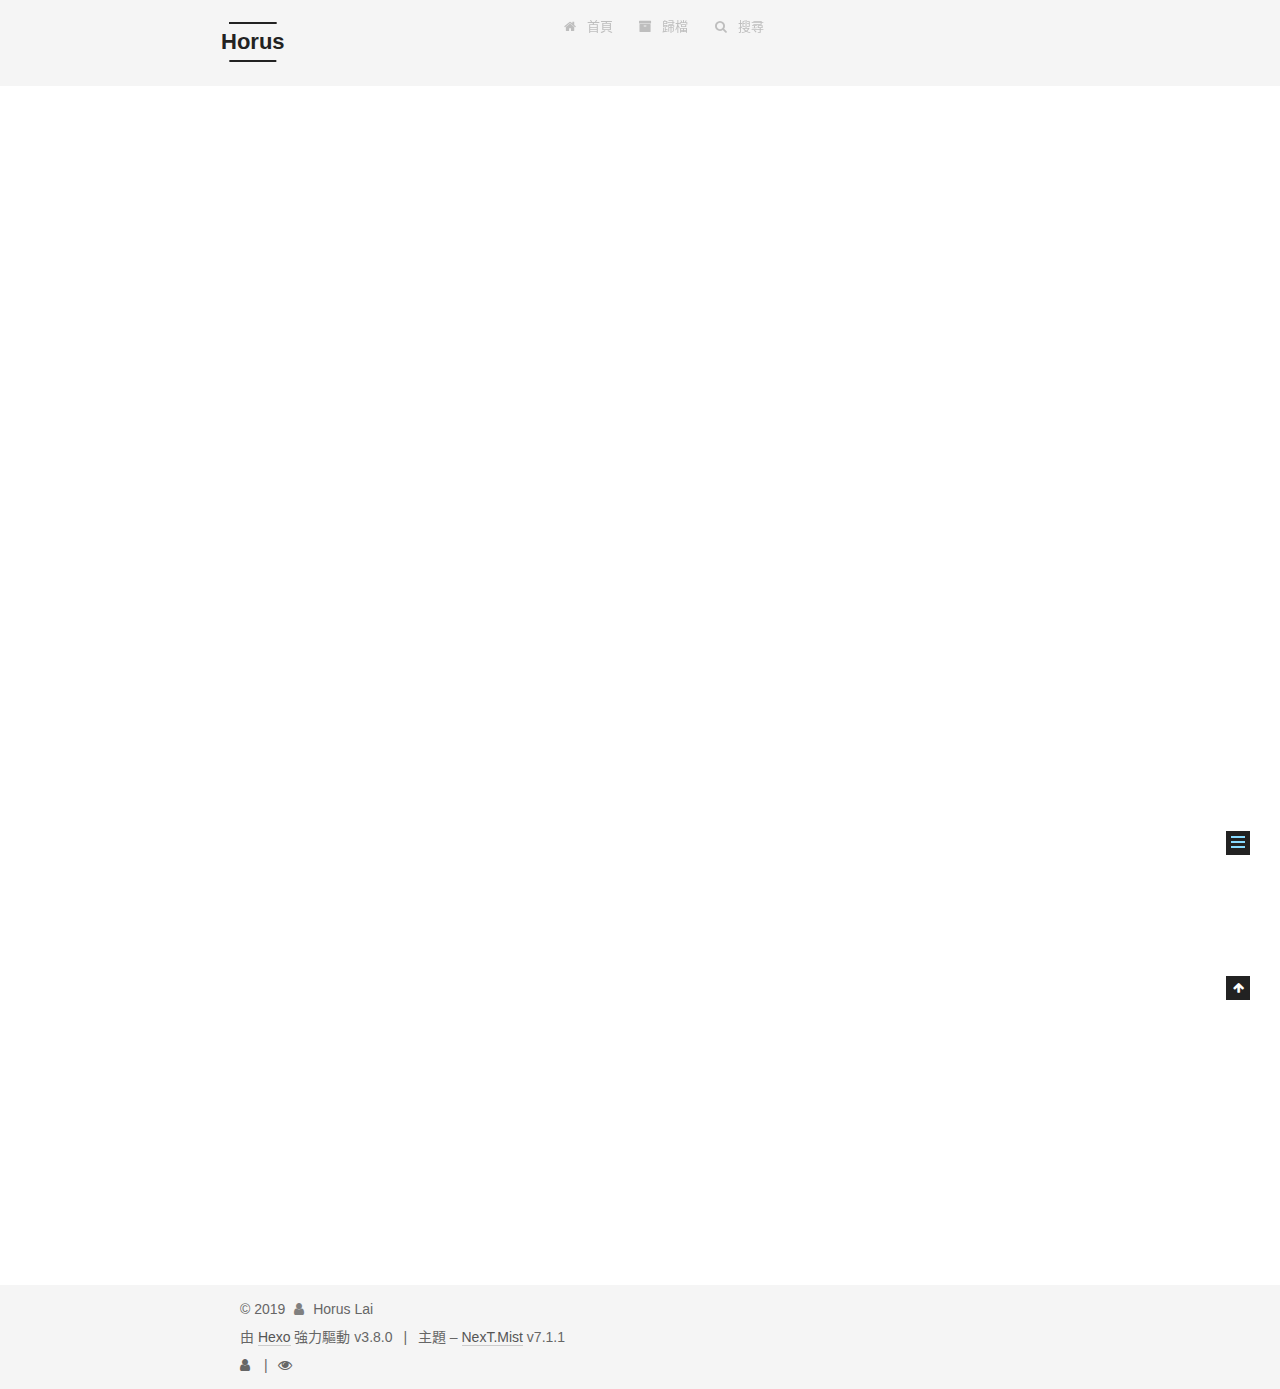
<file: 2019/05/08/hello-world/index.html>
<!DOCTYPE html>












  


<html class="theme-next mist use-motion" lang="zh-TW">
<head><meta name="generator" content="Hexo 3.8.0">
  <meta charset="UTF-8">
<meta http-equiv="X-UA-Compatible" content="IE=edge">
<meta name="viewport" content="width=device-width, initial-scale=1, maximum-scale=2">
<meta name="theme-color" content="#222">
























<link rel="stylesheet" href="/lib/font-awesome/css/font-awesome.min.css?v=4.6.2">

<link rel="stylesheet" href="/css/main.css?v=7.1.1">


  <link rel="apple-touch-icon" sizes="180x180" href="/images/apple-touch-icon-next.png?v=7.1.1">


  <link rel="icon" type="image/png" sizes="32x32" href="/images/favicon-32x32-next.png?v=7.1.1">


  <link rel="icon" type="image/png" sizes="16x16" href="/images/favicon-16x16-next.png?v=7.1.1">


  <link rel="mask-icon" href="/images/logo.svg?v=7.1.1" color="#222">







<script id="hexo.configurations">
  var NexT = window.NexT || {};
  var CONFIG = {
    root: '/',
    scheme: 'Mist',
    version: '7.1.1',
    sidebar: {"position":"left","display":"post","offset":12,"onmobile":false,"dimmer":false},
    back2top: true,
    back2top_sidebar: false,
    fancybox: false,
    fastclick: false,
    lazyload: false,
    tabs: true,
    motion: {"enable":true,"async":false,"transition":{"post_block":"fadeIn","post_header":"slideDownIn","post_body":"slideDownIn","coll_header":"slideLeftIn","sidebar":"slideUpIn"}},
    algolia: {
      applicationID: '',
      apiKey: '',
      indexName: '',
      hits: {"per_page":10},
      labels: {"input_placeholder":"Search for Posts","hits_empty":"We didn't find any results for the search: ${query}","hits_stats":"${hits} results found in ${time} ms"}
    }
  };
</script>


  




  <meta name="description" content="Welcome to Hexo! This is your very first post. Check documentation for more info. If you get any problems when using Hexo, you can find the answer in troubleshooting or you can ask me on GitHub. Quick">
<meta property="og:type" content="article">
<meta property="og:title" content="Hello World">
<meta property="og:url" content="https://www.horus.blog/2019/05/08/hello-world/index.html">
<meta property="og:site_name" content="Horus">
<meta property="og:description" content="Welcome to Hexo! This is your very first post. Check documentation for more info. If you get any problems when using Hexo, you can find the answer in troubleshooting or you can ask me on GitHub. Quick">
<meta property="og:locale" content="zh-TW">
<meta property="og:updated_time" content="2019-05-08T08:49:01.949Z">
<meta name="twitter:card" content="summary">
<meta name="twitter:title" content="Hello World">
<meta name="twitter:description" content="Welcome to Hexo! This is your very first post. Check documentation for more info. If you get any problems when using Hexo, you can find the answer in troubleshooting or you can ask me on GitHub. Quick">





  
  
  <link rel="canonical" href="https://www.horus.blog/2019/05/08/hello-world/">



<script id="page.configurations">
  CONFIG.page = {
    sidebar: "",
  };
</script>

  <title>Hello World | Horus</title>
  




  <script async src="//www.googletagmanager.com/gtag/js?id=UA-139842081-1"></script>
  <script>
    var host = window.location.hostname;
    if (host !== "localhost" || !true) {
      window.dataLayer = window.dataLayer || [];
      function gtag(){dataLayer.push(arguments);}
      gtag('js', new Date());
      gtag('config', 'UA-139842081-1');
    }
  </script>









  <noscript>
  <style>
  .use-motion .motion-element,
  .use-motion .brand,
  .use-motion .menu-item,
  .sidebar-inner,
  .use-motion .post-block,
  .use-motion .pagination,
  .use-motion .comments,
  .use-motion .post-header,
  .use-motion .post-body,
  .use-motion .collection-title { opacity: initial; }

  .use-motion .logo,
  .use-motion .site-title,
  .use-motion .site-subtitle {
    opacity: initial;
    top: initial;
  }

  .use-motion .logo-line-before i { left: initial; }
  .use-motion .logo-line-after i { right: initial; }
  </style>
</noscript>

</head>

<body itemscope itemtype="http://schema.org/WebPage" lang="zh-TW">

  
  
    
  

  <div class="container sidebar-position-left page-post-detail">
    <div class="headband"></div>

    <header id="header" class="header" itemscope itemtype="http://schema.org/WPHeader">
      <div class="header-inner"><div class="site-brand-wrapper">
  <div class="site-meta">
    

    <div class="custom-logo-site-title">
      <a href="/" class="brand" rel="start">
        <span class="logo-line-before"><i></i></span>
        <span class="site-title">Horus</span>
        <span class="logo-line-after"><i></i></span>
      </a>
    </div>
    
    
  </div>

  <div class="site-nav-toggle">
    <button aria-label="切換導航欄">
      <span class="btn-bar"></span>
      <span class="btn-bar"></span>
      <span class="btn-bar"></span>
    </button>
  </div>
</div>



<nav class="site-nav">
  
    <ul id="menu" class="menu">
      
        
        
        
          
          <li class="menu-item menu-item-home">

    
    
    
      
    

    

    <a href="/" rel="section"><i class="menu-item-icon fa fa-fw fa-home"></i> <br>首頁</a>

  </li>
        
        
        
          
          <li class="menu-item menu-item-archives">

    
    
    
      
    

    

    <a href="/archives/" rel="section"><i class="menu-item-icon fa fa-fw fa-archive"></i> <br>歸檔</a>

  </li>

      
      
        <li class="menu-item menu-item-search">
          
            <a href="javascript:;" class="popup-trigger">
          
            
              <i class="menu-item-icon fa fa-search fa-fw"></i> <br>搜尋</a>
        </li>
      
    </ul>
  

  
    

  

  
    <div class="site-search">
      
  <div class="popup search-popup local-search-popup">
  <div class="local-search-header clearfix">
    <span class="search-icon">
      <i class="fa fa-search"></i>
    </span>
    <span class="popup-btn-close">
      <i class="fa fa-times-circle"></i>
    </span>
    <div class="local-search-input-wrapper">
      <input autocomplete="off" placeholder="搜尋..." spellcheck="false" type="text" id="local-search-input">
    </div>
  </div>
  <div id="local-search-result"></div>
</div>



    </div>
  
</nav>



  



</div>
    </header>

    


    <main id="main" class="main">
      <div class="main-inner">
        <div class="content-wrap">
          
          <div id="content" class="content">
            

  <div id="posts" class="posts-expand">
    

  

  
  
  

  

  <article class="post post-type-normal" itemscope itemtype="http://schema.org/Article">
  
  
  
  <div class="post-block">
    <link itemprop="mainEntityOfPage" href="https://www.horus.blog/2019/05/08/hello-world/">

    <span hidden itemprop="author" itemscope itemtype="http://schema.org/Person">
      <meta itemprop="name" content="Horus Lai">
      <meta itemprop="description" content="立身行己，君子不器">
      <meta itemprop="image" content="/images/avatar.gif">
    </span>

    <span hidden itemprop="publisher" itemscope itemtype="http://schema.org/Organization">
      <meta itemprop="name" content="Horus">
    </span>

    
      <header class="post-header">

        
        
          <h1 class="post-title" itemprop="name headline">Hello World

              
            
          </h1>
        

        <div class="post-meta">
          <span class="post-time">

            
            
            

            
              <span class="post-meta-item-icon">
                <i class="fa fa-calendar-o"></i>
              </span>
              
                <span class="post-meta-item-text">發表於</span>
              

              
                
              

              <time title="創建時間：2019-05-08 16:49:01" itemprop="dateCreated datePublished" datetime="2019-05-08T16:49:01+08:00">2019-05-08</time>
            

            
          </span>

          

          
            
            
          

          
          

          
            <span class="post-meta-divider">|</span>
            <span class="post-meta-item-icon">
            <i class="fa fa-eye"></i>
             閱讀次數： 
            <span class="busuanzi-value" id="busuanzi_value_page_pv"></span>
            </span>
          

          

          

        </div>
      </header>
    

    
    
    
    <div class="post-body" itemprop="articleBody">

      
      

      
        <p>Welcome to <a href="https://hexo.io/" target="_blank" rel="noopener">Hexo</a>! This is your very first post. Check <a href="https://hexo.io/docs/" target="_blank" rel="noopener">documentation</a> for more info. If you get any problems when using Hexo, you can find the answer in <a href="https://hexo.io/docs/troubleshooting.html" target="_blank" rel="noopener">troubleshooting</a> or you can ask me on <a href="https://github.com/hexojs/hexo/issues" target="_blank" rel="noopener">GitHub</a>.</p>
<h2 id="Quick-Start"><a href="#Quick-Start" class="headerlink" title="Quick Start"></a>Quick Start</h2><h3 id="Create-a-new-post"><a href="#Create-a-new-post" class="headerlink" title="Create a new post"></a>Create a new post</h3><figure class="highlight bash"><table><tr><td class="gutter"><pre><span class="line">1</span><br></pre></td><td class="code"><pre><span class="line">$ hexo new <span class="string">"My New Post"</span></span><br></pre></td></tr></table></figure>
<p>More info: <a href="https://hexo.io/docs/writing.html" target="_blank" rel="noopener">Writing</a></p>
<h3 id="Run-server"><a href="#Run-server" class="headerlink" title="Run server"></a>Run server</h3><figure class="highlight bash"><table><tr><td class="gutter"><pre><span class="line">1</span><br></pre></td><td class="code"><pre><span class="line">$ hexo server</span><br></pre></td></tr></table></figure>
<p>More info: <a href="https://hexo.io/docs/server.html" target="_blank" rel="noopener">Server</a></p>
<h3 id="Generate-static-files"><a href="#Generate-static-files" class="headerlink" title="Generate static files"></a>Generate static files</h3><figure class="highlight bash"><table><tr><td class="gutter"><pre><span class="line">1</span><br></pre></td><td class="code"><pre><span class="line">$ hexo generate</span><br></pre></td></tr></table></figure>
<p>More info: <a href="https://hexo.io/docs/generating.html" target="_blank" rel="noopener">Generating</a></p>
<h3 id="Deploy-to-remote-sites"><a href="#Deploy-to-remote-sites" class="headerlink" title="Deploy to remote sites"></a>Deploy to remote sites</h3><figure class="highlight bash"><table><tr><td class="gutter"><pre><span class="line">1</span><br></pre></td><td class="code"><pre><span class="line">$ hexo deploy</span><br></pre></td></tr></table></figure>
<p>More info: <a href="https://hexo.io/docs/deployment.html" target="_blank" rel="noopener">Deployment</a></p>

      
    </div>

    

    
    
    

    

    
      
    
    

    

    <footer class="post-footer">
      

      
      
      

      
        <div class="post-nav">
          <div class="post-nav-next post-nav-item">
            
          </div>

          <span class="post-nav-divider"></span>

          <div class="post-nav-prev post-nav-item">
            
              <a href="/2019/05/08/001abc/" rel="prev" title="001abc">
                001abc <i class="fa fa-chevron-right"></i>
              </a>
            
          </div>
        </div>
      

      
      
    </footer>
  </div>
  
  
  
  </article>


  </div>


          </div>
          

  



        </div>
        
          
  
  <div class="sidebar-toggle">
    <div class="sidebar-toggle-line-wrap">
      <span class="sidebar-toggle-line sidebar-toggle-line-first"></span>
      <span class="sidebar-toggle-line sidebar-toggle-line-middle"></span>
      <span class="sidebar-toggle-line sidebar-toggle-line-last"></span>
    </div>
  </div>

  <aside id="sidebar" class="sidebar">
    <div class="sidebar-inner">

      

      
        <ul class="sidebar-nav motion-element">
          <li class="sidebar-nav-toc sidebar-nav-active" data-target="post-toc-wrap">
            文章目錄
          </li>
          <li class="sidebar-nav-overview" data-target="site-overview-wrap">
            本站概要
          </li>
        </ul>
      

      <div class="site-overview-wrap sidebar-panel">
        <div class="site-overview">
          <div class="site-author motion-element" itemprop="author" itemscope itemtype="http://schema.org/Person">
            
              <p class="site-author-name" itemprop="name">Horus Lai</p>
              <div class="site-description motion-element" itemprop="description">立身行己，君子不器</div>
          </div>

          
            <nav class="site-state motion-element">
              
                <div class="site-state-item site-state-posts">
                
                  <a href="/archives/">
                
                    <span class="site-state-item-count">2</span>
                    <span class="site-state-item-name">文章</span>
                  </a>
                </div>
              

              

              
            </nav>
          

          

          

          
            <div class="links-of-author motion-element">
              
                <span class="links-of-author-item">
                  
                  
                    
                  
                  
                    
                  
                  <a href="https://github.com/horusbug" title="GitHub &rarr; https://github.com/horusbug" rel="noopener" target="_blank"><i class="fa fa-fw fa-github"></i>GitHub</a>
                </span>
              
                <span class="links-of-author-item">
                  
                  
                    
                  
                  
                    
                  
                  <a href="mailto:horusbug@gmail.com" title="E-Mail &rarr; mailto:horusbug@gmail.com" rel="noopener" target="_blank"><i class="fa fa-fw fa-envelope"></i>E-Mail</a>
                </span>
              
                <span class="links-of-author-item">
                  
                  
                    
                  
                  
                    
                  
                  <a href="https://www.facebook.com/horusbug" title="FB Page &rarr; https://www.facebook.com/horusbug" rel="noopener" target="_blank"><i class="fa fa-fw fa-facebook"></i>FB Page</a>
                </span>
              
            </div>
          

          

          
          

          
            
          
          

        </div>
      </div>

      
      <!--noindex-->
        <div class="post-toc-wrap motion-element sidebar-panel sidebar-panel-active">
          <div class="post-toc">

            
            
            
            

            
              <div class="post-toc-content"><ol class="nav"><li class="nav-item nav-level-2"><a class="nav-link" href="#Quick-Start"><span class="nav-number">1.</span> <span class="nav-text">Quick Start</span></a><ol class="nav-child"><li class="nav-item nav-level-3"><a class="nav-link" href="#Create-a-new-post"><span class="nav-number">1.1.</span> <span class="nav-text">Create a new post</span></a></li><li class="nav-item nav-level-3"><a class="nav-link" href="#Run-server"><span class="nav-number">1.2.</span> <span class="nav-text">Run server</span></a></li><li class="nav-item nav-level-3"><a class="nav-link" href="#Generate-static-files"><span class="nav-number">1.3.</span> <span class="nav-text">Generate static files</span></a></li><li class="nav-item nav-level-3"><a class="nav-link" href="#Deploy-to-remote-sites"><span class="nav-number">1.4.</span> <span class="nav-text">Deploy to remote sites</span></a></li></ol></li></ol></div>
            

          </div>
        </div>
      <!--/noindex-->
      

      

    </div>
  </aside>
  


        
      </div>
    </main>

    <footer id="footer" class="footer">
      <div class="footer-inner">
        <div class="copyright">&copy; <span itemprop="copyrightYear">2019</span>
  <span class="with-love" id="animate">
    <i class="fa fa-user"></i>
  </span>
  <span class="author" itemprop="copyrightHolder">Horus Lai</span>

  

  
</div>


  <div class="powered-by">由 <a href="https://hexo.io" class="theme-link" rel="noopener" target="_blank">Hexo</a> 強力驅動 v3.8.0</div>



  <span class="post-meta-divider">|</span>



  <div class="theme-info">主題 – <a href="https://theme-next.org" class="theme-link" rel="noopener" target="_blank">NexT.Mist</a> v7.1.1</div>




        
<div class="busuanzi-count">
  <script async src="https://busuanzi.ibruce.info/busuanzi/2.3/busuanzi.pure.mini.js"></script>

  
    <span class="post-meta-item-icon">
      <i class="fa fa-user"></i>
    </span>
    <span class="site-uv" title="訪客總數">
      <span class="busuanzi-value" id="busuanzi_value_site_uv"></span>
    </span>
  

  
    <span class="post-meta-divider">|</span>
  

  
    <span class="post-meta-item-icon">
      <i class="fa fa-eye"></i>
    </span>
    <span class="site-pv" title="總瀏覽次數">
      <span class="busuanzi-value" id="busuanzi_value_site_pv"></span>
    </span>
  
</div>









        
      </div>
    </footer>

    
      <div class="back-to-top">
        <i class="fa fa-arrow-up"></i>
        
      </div>
    

    

    

    
  </div>

  

<script>
  if (Object.prototype.toString.call(window.Promise) !== '[object Function]') {
    window.Promise = null;
  }
</script>


























  
  <script src="/lib/jquery/index.js?v=2.1.3"></script>

  
  <script src="/lib/velocity/velocity.min.js?v=1.2.1"></script>

  
  <script src="/lib/velocity/velocity.ui.min.js?v=1.2.1"></script>


  


  <script src="/js/utils.js?v=7.1.1"></script>

  <script src="/js/motion.js?v=7.1.1"></script>



  
  


  <script src="/js/schemes/muse.js?v=7.1.1"></script>




  
  <script src="/js/scrollspy.js?v=7.1.1"></script>
<script src="/js/post-details.js?v=7.1.1"></script>



  


  <script src="/js/next-boot.js?v=7.1.1"></script>


  

  

  

  


  


  
  <script>
    // Popup Window;
    var isfetched = false;
    var isXml = true;
    // Search DB path;
    var search_path = "search.xml";
    if (search_path.length === 0) {
      search_path = "search.xml";
    } else if (/json$/i.test(search_path)) {
      isXml = false;
    }
    var path = "/" + search_path;
    // monitor main search box;

    var onPopupClose = function (e) {
      $('.popup').hide();
      $('#local-search-input').val('');
      $('.search-result-list').remove();
      $('#no-result').remove();
      $(".local-search-pop-overlay").remove();
      $('body').css('overflow', '');
    }

    function proceedsearch() {
      $("body")
        .append('<div class="search-popup-overlay local-search-pop-overlay"></div>')
        .css('overflow', 'hidden');
      $('.search-popup-overlay').click(onPopupClose);
      $('.popup').toggle();
      var $localSearchInput = $('#local-search-input');
      $localSearchInput.attr("autocapitalize", "none");
      $localSearchInput.attr("autocorrect", "off");
      $localSearchInput.focus();
    }

    // search function;
    var searchFunc = function(path, search_id, content_id) {
      'use strict';

      // start loading animation
      $("body")
        .append('<div class="search-popup-overlay local-search-pop-overlay">' +
          '<div id="search-loading-icon">' +
          '<i class="fa fa-spinner fa-pulse fa-5x fa-fw"></i>' +
          '</div>' +
          '</div>')
        .css('overflow', 'hidden');
      $("#search-loading-icon").css('margin', '20% auto 0 auto').css('text-align', 'center');

      

      $.ajax({
        url: path,
        dataType: isXml ? "xml" : "json",
        async: true,
        success: function(res) {
          // get the contents from search data
          isfetched = true;
          $('.popup').detach().appendTo('.header-inner');
          var datas = isXml ? $("entry", res).map(function() {
            return {
              title: $("title", this).text(),
              content: $("content",this).text(),
              url: $("url" , this).text()
            };
          }).get() : res;
          var input = document.getElementById(search_id);
          var resultContent = document.getElementById(content_id);
          var inputEventFunction = function() {
            var searchText = input.value.trim().toLowerCase();
            var keywords = searchText.split(/[\s\-]+/);
            if (keywords.length > 1) {
              keywords.push(searchText);
            }
            var resultItems = [];
            if (searchText.length > 0) {
              // perform local searching
              datas.forEach(function(data) {
                var isMatch = false;
                var hitCount = 0;
                var searchTextCount = 0;
                var title = data.title.trim();
                var titleInLowerCase = title.toLowerCase();
                var content = data.content.trim().replace(/<[^>]+>/g,"");
                
                var contentInLowerCase = content.toLowerCase();
                var articleUrl = decodeURIComponent(data.url).replace(/\/{2,}/g, '/');
                var indexOfTitle = [];
                var indexOfContent = [];
                // only match articles with not empty titles
                if(title != '') {
                  keywords.forEach(function(keyword) {
                    function getIndexByWord(word, text, caseSensitive) {
                      var wordLen = word.length;
                      if (wordLen === 0) {
                        return [];
                      }
                      var startPosition = 0, position = [], index = [];
                      if (!caseSensitive) {
                        text = text.toLowerCase();
                        word = word.toLowerCase();
                      }
                      while ((position = text.indexOf(word, startPosition)) > -1) {
                        index.push({position: position, word: word});
                        startPosition = position + wordLen;
                      }
                      return index;
                    }

                    indexOfTitle = indexOfTitle.concat(getIndexByWord(keyword, titleInLowerCase, false));
                    indexOfContent = indexOfContent.concat(getIndexByWord(keyword, contentInLowerCase, false));
                  });
                  if (indexOfTitle.length > 0 || indexOfContent.length > 0) {
                    isMatch = true;
                    hitCount = indexOfTitle.length + indexOfContent.length;
                  }
                }

                // show search results

                if (isMatch) {
                  // sort index by position of keyword

                  [indexOfTitle, indexOfContent].forEach(function (index) {
                    index.sort(function (itemLeft, itemRight) {
                      if (itemRight.position !== itemLeft.position) {
                        return itemRight.position - itemLeft.position;
                      } else {
                        return itemLeft.word.length - itemRight.word.length;
                      }
                    });
                  });

                  // merge hits into slices

                  function mergeIntoSlice(text, start, end, index) {
                    var item = index[index.length - 1];
                    var position = item.position;
                    var word = item.word;
                    var hits = [];
                    var searchTextCountInSlice = 0;
                    while (position + word.length <= end && index.length != 0) {
                      if (word === searchText) {
                        searchTextCountInSlice++;
                      }
                      hits.push({position: position, length: word.length});
                      var wordEnd = position + word.length;

                      // move to next position of hit

                      index.pop();
                      while (index.length != 0) {
                        item = index[index.length - 1];
                        position = item.position;
                        word = item.word;
                        if (wordEnd > position) {
                          index.pop();
                        } else {
                          break;
                        }
                      }
                    }
                    searchTextCount += searchTextCountInSlice;
                    return {
                      hits: hits,
                      start: start,
                      end: end,
                      searchTextCount: searchTextCountInSlice
                    };
                  }

                  var slicesOfTitle = [];
                  if (indexOfTitle.length != 0) {
                    slicesOfTitle.push(mergeIntoSlice(title, 0, title.length, indexOfTitle));
                  }

                  var slicesOfContent = [];
                  while (indexOfContent.length != 0) {
                    var item = indexOfContent[indexOfContent.length - 1];
                    var position = item.position;
                    var word = item.word;
                    // cut out 100 characters
                    var start = position - 20;
                    var end = position + 80;
                    if(start < 0){
                      start = 0;
                    }
                    if (end < position + word.length) {
                      end = position + word.length;
                    }
                    if(end > content.length){
                      end = content.length;
                    }
                    slicesOfContent.push(mergeIntoSlice(content, start, end, indexOfContent));
                  }

                  // sort slices in content by search text's count and hits' count

                  slicesOfContent.sort(function (sliceLeft, sliceRight) {
                    if (sliceLeft.searchTextCount !== sliceRight.searchTextCount) {
                      return sliceRight.searchTextCount - sliceLeft.searchTextCount;
                    } else if (sliceLeft.hits.length !== sliceRight.hits.length) {
                      return sliceRight.hits.length - sliceLeft.hits.length;
                    } else {
                      return sliceLeft.start - sliceRight.start;
                    }
                  });

                  // select top N slices in content

                  var upperBound = parseInt('1');
                  if (upperBound >= 0) {
                    slicesOfContent = slicesOfContent.slice(0, upperBound);
                  }

                  // highlight title and content

                  function highlightKeyword(text, slice) {
                    var result = '';
                    var prevEnd = slice.start;
                    slice.hits.forEach(function (hit) {
                      result += text.substring(prevEnd, hit.position);
                      var end = hit.position + hit.length;
                      result += '<b class="search-keyword">' + text.substring(hit.position, end) + '</b>';
                      prevEnd = end;
                    });
                    result += text.substring(prevEnd, slice.end);
                    return result;
                  }

                  var resultItem = '';

                  if (slicesOfTitle.length != 0) {
                    resultItem += "<li><a href='" + articleUrl + "' class='search-result-title'>" + highlightKeyword(title, slicesOfTitle[0]) + "</a>";
                  } else {
                    resultItem += "<li><a href='" + articleUrl + "' class='search-result-title'>" + title + "</a>";
                  }

                  slicesOfContent.forEach(function (slice) {
                    resultItem += "<a href='" + articleUrl + "'>" +
                      "<p class=\"search-result\">" + highlightKeyword(content, slice) +
                      "...</p>" + "</a>";
                  });

                  resultItem += "</li>";
                  resultItems.push({
                    item: resultItem,
                    searchTextCount: searchTextCount,
                    hitCount: hitCount,
                    id: resultItems.length
                  });
                }
              })
            };
            if (keywords.length === 1 && keywords[0] === "") {
              resultContent.innerHTML = '<div id="no-result"><i class="fa fa-search fa-5x"></i></div>'
            } else if (resultItems.length === 0) {
              resultContent.innerHTML = '<div id="no-result"><i class="fa fa-frown-o fa-5x"></i></div>'
            } else {
              resultItems.sort(function (resultLeft, resultRight) {
                if (resultLeft.searchTextCount !== resultRight.searchTextCount) {
                  return resultRight.searchTextCount - resultLeft.searchTextCount;
                } else if (resultLeft.hitCount !== resultRight.hitCount) {
                  return resultRight.hitCount - resultLeft.hitCount;
                } else {
                  return resultRight.id - resultLeft.id;
                }
              });
              var searchResultList = '<ul class=\"search-result-list\">';
              resultItems.forEach(function (result) {
                searchResultList += result.item;
              })
              searchResultList += "</ul>";
              resultContent.innerHTML = searchResultList;
            }
          }

          if ('auto' === 'auto') {
            input.addEventListener('input', inputEventFunction);
          } else {
            $('.search-icon').click(inputEventFunction);
            input.addEventListener('keypress', function (event) {
              if (event.keyCode === 13) {
                inputEventFunction();
              }
            });
          }

          // remove loading animation
          $(".local-search-pop-overlay").remove();
          $('body').css('overflow', '');

          proceedsearch();
        }
      });
    }

    // handle and trigger popup window;
    $('.popup-trigger').click(function(e) {
      e.stopPropagation();
      if (isfetched === false) {
        searchFunc(path, 'local-search-input', 'local-search-result');
      } else {
        proceedsearch();
      };
    });

    $('.popup-btn-close').click(onPopupClose);
    $('.popup').click(function(e){
      e.stopPropagation();
    });
    $(document).on('keyup', function (event) {
      var shouldDismissSearchPopup = event.which === 27 &&
        $('.search-popup').is(':visible');
      if (shouldDismissSearchPopup) {
        onPopupClose();
      }
    });
  </script>





  

  

  

  

  

  

  

  

  

  

  

  

  

  

</body>
</html>
</file>
<file: css/main.css>
/* normalize.css v8.0.1 | MIT License | github.com/necolas/normalize.css */
html {
  line-height: 1.15; /* 1 */
  -webkit-text-size-adjust: 100%; /* 2 */
}
body {
  margin: 0;
}
main {
  display: block;
}
h1 {
  font-size: 2em;
  margin: 0.67em 0;
}
hr {
  box-sizing: content-box; /* 1 */
  height: 0; /* 1 */
  overflow: visible; /* 2 */
}
pre {
  font-family: monospace, monospace; /* 1 */
  font-size: 1em; /* 2 */
}
a {
  background-color: transparent;
}
abbr[title] {
  border-bottom: none; /* 1 */
  text-decoration: underline; /* 2 */
  text-decoration: underline dotted; /* 2 */
}
b,
strong {
  font-weight: bolder;
}
code,
kbd,
samp {
  font-family: monospace, monospace; /* 1 */
  font-size: 1em; /* 2 */
}
small {
  font-size: 80%;
}
sub,
sup {
  font-size: 75%;
  line-height: 0;
  position: relative;
  vertical-align: baseline;
}
sub {
  bottom: -0.25em;
}
sup {
  top: -0.5em;
}
img {
  border-style: none;
}
button,
input,
optgroup,
select,
textarea {
  font-family: inherit; /* 1 */
  font-size: 100%; /* 1 */
  line-height: 1.15; /* 1 */
  margin: 0; /* 2 */
}
button,
input {
/* 1 */
  overflow: visible;
}
button,
select {
/* 1 */
  text-transform: none;
}
button,
[type="button"],
[type="reset"],
[type="submit"] {
  -webkit-appearance: button;
}
button::-moz-focus-inner,
[type="button"]::-moz-focus-inner,
[type="reset"]::-moz-focus-inner,
[type="submit"]::-moz-focus-inner {
  border-style: none;
  padding: 0;
}
button:-moz-focusring,
[type="button"]:-moz-focusring,
[type="reset"]:-moz-focusring,
[type="submit"]:-moz-focusring {
  outline: 1px dotted ButtonText;
}
fieldset {
  padding: 0.35em 0.75em 0.625em;
}
legend {
  box-sizing: border-box; /* 1 */
  color: inherit; /* 2 */
  display: table; /* 1 */
  max-width: 100%; /* 1 */
  padding: 0; /* 3 */
  white-space: normal; /* 1 */
}
progress {
  vertical-align: baseline;
}
textarea {
  overflow: auto;
}
[type="checkbox"],
[type="radio"] {
  box-sizing: border-box; /* 1 */
  padding: 0; /* 2 */
}
[type="number"]::-webkit-inner-spin-button,
[type="number"]::-webkit-outer-spin-button {
  height: auto;
}
[type="search"] {
  -webkit-appearance: textfield; /* 1 */
  outline-offset: -2px; /* 2 */
}
[type="search"]::-webkit-search-decoration {
  -webkit-appearance: none;
}
::-webkit-file-upload-button {
  -webkit-appearance: button; /* 1 */
  font: inherit; /* 2 */
}
details {
  display: block;
}
summary {
  display: list-item;
}
template {
  display: none;
}
[hidden] {
  display: none;
}
::selection {
  background: #262a30;
  color: #fff;
}
body {
  position: relative;
  font-family: 'Lato', "PingFang SC", "Microsoft YaHei", sans-serif;
  font-size: 14px;
  line-height: 2;
  color: #555;
  background: #fff;
}
@media (max-width: 991px) {
  body {
    padding-right: 0 !important;
  }
}
@media (min-width: 1200px) {
  body {
    font-size: 16px;
  }
}
h1,
h2,
h3,
h4,
h5,
h6 {
  margin: 20px 0 15px;
  padding: 0;
  font-weight: bold;
  line-height: 1.5;
  font-family: 'Lato', "PingFang SC", "Microsoft YaHei", sans-serif;
}
h1 {
  font-size: 24px;
}
h1 code {
  font-size: 1em;
}
@media (max-width: 767px) {
  h1 {
    font-size: 20px;
  }
  h1 code {
    font-size: 1em;
  }
}
h2 {
  font-size: 22px;
}
h2 code {
  font-size: 1em;
}
@media (max-width: 767px) {
  h2 {
    font-size: 18px;
  }
  h2 code {
    font-size: 1em;
  }
}
h3 {
  font-size: 20px;
}
h3 code {
  font-size: 1em;
}
@media (max-width: 767px) {
  h3 {
    font-size: 16px;
  }
  h3 code {
    font-size: 1em;
  }
}
h4 {
  font-size: 18px;
}
h4 code {
  font-size: 1em;
}
@media (max-width: 767px) {
  h4 {
    font-size: 14px;
  }
  h4 code {
    font-size: 1em;
  }
}
h5 {
  font-size: 16px;
}
h5 code {
  font-size: 1em;
}
@media (max-width: 767px) {
  h5 {
    font-size: 12px;
  }
  h5 code {
    font-size: 1em;
  }
}
h6 {
  font-size: 14px;
}
h6 code {
  font-size: 1em;
}
@media (max-width: 767px) {
  h6 {
    font-size: 10px;
  }
  h6 code {
    font-size: 1em;
  }
}
p {
  margin: 0 0 20px 0;
}
a,
span.exturl {
  overflow-wrap: break-word;
  word-wrap: break-word;
  background-color: transparent;
  color: #555;
  text-decoration: none;
  outline: none;
  border-bottom: 1px solid #999;
  cursor: pointer;
}
a:hover,
span.exturl:hover {
  color: #222;
  border-bottom-color: #222;
}
video {
  max-width: 100%;
  display: block;
  margin-left: auto;
  margin-right: auto;
}
img {
  display: block;
  margin: auto;
  max-width: 100%;
  height: auto;
}
hr {
  margin: 40px 0;
  height: 3px;
  border: none;
  background-color: #ddd;
  background-image: repeating-linear-gradient(-45deg, #fff, #fff 4px, transparent 4px, transparent 8px);
}
blockquote {
  margin: 0;
  padding: 0 15px;
  color: #666;
  border-left: 4px solid #ddd;
}
blockquote cite::before {
  content: "-";
  padding: 0 5px;
}
dt {
  font-weight: 700;
}
dd {
  margin: 0;
  padding: 0;
}
kbd {
  border: 1px solid #ccc;
  border-radius: 0.2em;
  box-shadow: 0.1em 0.1em 0.2em rgba(0,0,0,0.1);
  background-color: #f9f9f9;
  font-family: inherit;
  background-image: linear-gradient(top, #eee, #fff, #eee);
  padding: 0.1em 0.3em;
  white-space: nowrap;
}
.text-left {
  text-align: left;
}
.text-center {
  text-align: center;
}
.text-right {
  text-align: right;
}
.text-justify {
  text-align: justify;
}
.text-nowrap {
  white-space: nowrap;
}
.text-lowercase {
  text-transform: lowercase;
}
.text-uppercase {
  text-transform: uppercase;
}
.text-capitalize {
  text-transform: capitalize;
}
.center-block {
  display: block;
  margin-left: auto;
  margin-right: auto;
}
.clearfix:before,
.clearfix:after {
  content: " ";
  display: table;
}
.clearfix:after {
  clear: both;
}
.pullquote {
  width: 45%;
}
.pullquote.left {
  float: left;
  margin-left: 5px;
  margin-right: 10px;
}
.pullquote.right {
  float: right;
  margin-left: 10px;
  margin-right: 5px;
}
.affix {
  position: fixed;
}
.translation {
  margin-top: -20px;
  font-size: 14px;
  color: #999;
}
.scrollbar-measure {
  width: 100px;
  height: 100px;
  overflow: scroll;
  position: absolute;
  top: -9999px;
}
.use-motion .motion-element {
  opacity: 0;
}
.table-container {
  margin: 20px 0;
  overflow: auto;
  -webkit-overflow-scrolling: touch;
}
.highlight .table-container {
  margin: 0px;
}
table {
  width: 100%;
  border-collapse: collapse;
  border-spacing: 0;
  font-size: 14px;
}
table > tbody > tr:nth-of-type(odd) {
  background-color: #f9f9f9;
}
table > tbody > tr:hover {
  background-color: #f5f5f5;
}
caption,
th,
td {
  padding: 8px;
  text-align: left;
  vertical-align: middle;
  font-weight: normal;
}
th,
td {
  border: 1px solid #ddd;
  border-bottom: 3px solid #ddd;
}
th {
  padding-bottom: 10px;
  font-weight: 700;
}
td {
  border-bottom-width: 1px;
}
html,
body {
  height: 100%;
}
.container {
  position: relative;
}
.header-inner {
  margin: 0 auto;
  padding: 100px 0 70px;
  width: 700px;
}
@media (min-width: 1200px) {
  .container .header-inner {
    width: 800px;
  }
}
@media (min-width: 1600px) {
  .container .header-inner {
    width: 900px;
  }
}
.main-inner {
  margin: 0 auto;
  width: 700px;
}
@media (min-width: 1200px) {
  .container .main-inner {
    width: 800px;
  }
}
@media (min-width: 1600px) {
  .container .main-inner {
    width: 900px;
  }
}
.footer {
  padding: 20px 0;
}
.footer-inner {
  box-sizing: border-box;
  margin: 0px auto;
  width: 700px;
}
@media (min-width: 1200px) {
  .container .footer-inner {
    width: 800px;
  }
}
@media (min-width: 1600px) {
  .container .footer-inner {
    width: 900px;
  }
}
pre,
.highlight {
  overflow: auto;
  margin: 20px 0;
  padding: 0;
  font-size: 14px;
  color: #4d4d4c;
  background: #f7f7f7;
  line-height: 1.6;
}
pre,
code {
  font-family: consolas, Menlo, "PingFang SC", "Microsoft YaHei", monospace;
}
code {
  overflow-wrap: break-word;
  word-wrap: break-word;
  padding: 2px 4px;
  color: #555;
  background: #eee;
  border-radius: 3px;
  font-size: 14px;
}
pre {
  padding: 10px;
}
pre code {
  padding: 0;
  color: #4d4d4c;
  background: none;
  text-shadow: none;
}
.highlight {
  border-radius: 1px;
}
.highlight pre {
  border: none;
  margin: 0;
  padding: 10px 0;
}
.highlight table {
  margin: 0;
  width: auto;
  border: none;
}
.highlight td {
  border: none;
  padding: 0;
}
.highlight figcaption {
  font-size: 1em;
  color: #4d4d4c;
  line-height: 1em;
  margin-bottom: 1em;
  margin: 0em;
  padding: 0.5em;
  background: #eee;
  border-bottom: 1px solid #e9e9e9;
}
.highlight figcaption:before,
.highlight figcaption:after {
  content: " ";
  display: table;
}
.highlight figcaption:after {
  clear: both;
}
.highlight figcaption a {
  float: right;
  color: #4d4d4c;
}
.highlight figcaption a:hover {
  border-bottom-color: #4d4d4c;
}
.highlight .gutter pre {
  padding-left: 10px;
  padding-right: 10px;
  color: #869194;
  text-align: right;
  background-color: #eff2f3;
}
.highlight .code pre {
  width: 100%;
  padding-left: 10px;
  padding-right: 10px;
  background-color: #f7f7f7;
}
.highlight .line {
  height: 20px;
}
.gutter {
  -webkit-user-select: none;
  -moz-user-select: none;
  -ms-user-select: none;
  user-select: none;
}
.gist table {
  width: auto;
}
.gist table td {
  border: none;
}
pre .deletion {
  background: #fdd;
}
pre .addition {
  background: #dfd;
}
pre .meta {
  color: #8959a8;
}
pre .comment {
  color: #8e908c;
}
pre .variable,
pre .attribute,
pre .tag,
pre .name,
pre .regexp,
pre .ruby .constant,
pre .xml .tag .title,
pre .xml .pi,
pre .xml .doctype,
pre .html .doctype,
pre .css .id,
pre .css .class,
pre .css .pseudo {
  color: #c82829;
}
pre .number,
pre .preprocessor,
pre .built_in,
pre .builtin-name,
pre .literal,
pre .params,
pre .constant,
pre .command {
  color: #f5871f;
}
pre .ruby .class .title,
pre .css .rules .attribute,
pre .string,
pre .symbol,
pre .value,
pre .inheritance,
pre .header,
pre .ruby .symbol,
pre .xml .cdata,
pre .special,
pre .formula {
  color: #718c00;
}
pre .title,
pre .css .hexcolor {
  color: #3e999f;
}
pre .function,
pre .python .decorator,
pre .python .title,
pre .ruby .function .title,
pre .ruby .title .keyword,
pre .perl .sub,
pre .javascript .title,
pre .coffeescript .title {
  color: #4271ae;
}
pre .keyword,
pre .javascript .function {
  color: #8959a8;
}
.posts-expand .post-body img.full-image {
  border: none;
}
.blockquote-center,
.page-home .post-type-quote blockquote,
.page-post-detail .post-type-quote blockquote {
  position: relative;
  margin: 40px 0;
  padding: 0;
  border-left: none;
  text-align: center;
}
.blockquote-center::before,
.page-home .post-type-quote blockquote::before,
.page-post-detail .post-type-quote blockquote::before,
.blockquote-center::after,
.page-home .post-type-quote blockquote::after,
.page-post-detail .post-type-quote blockquote::after {
  position: absolute;
  content: ' ';
  display: block;
  width: 100%;
  height: 24px;
  opacity: 0.2;
  background-repeat: no-repeat;
  background-position: 0 -6px;
  background-size: 22px 22px;
}
.blockquote-center::before,
.page-home .post-type-quote blockquote::before,
.page-post-detail .post-type-quote blockquote::before {
  top: -20px;
  background-image: url("../images/quote-l.svg");
  border-top: 1px solid #ccc;
}
.blockquote-center::after,
.page-home .post-type-quote blockquote::after,
.page-post-detail .post-type-quote blockquote::after {
  bottom: -20px;
  background-image: url("../images/quote-r.svg");
  border-bottom: 1px solid #ccc;
  background-position: 100% 8px;
}
.blockquote-center p,
.page-home .post-type-quote blockquote p,
.page-post-detail .post-type-quote blockquote p,
.blockquote-center div,
.page-home .post-type-quote blockquote div,
.page-post-detail .post-type-quote blockquote div {
  text-align: center;
}
.post .post-body .group-picture img {
  box-sizing: border-box;
  padding: 0 3px;
  border: none;
}
.post .group-picture-row {
  overflow: hidden;
  margin-top: 6px;
}
.post .group-picture-row:first-child {
  margin-top: 0;
}
.post .group-picture-column {
  float: left;
}
.page-post-detail .post-body .group-picture-column {
  float: none;
  margin-top: 10px;
  width: auto !important;
}
.page-post-detail .post-body .group-picture-column img {
  margin: 0 auto;
}
.page-archive .group-picture-container {
  overflow: hidden;
}
.page-archive .group-picture-row {
  float: left;
}
.page-archive .group-picture-row:first-child {
  margin-top: 6px;
}
.page-archive .group-picture-column {
  max-width: 150px;
  max-height: 150px;
}
.post-body .label {
  display: inline;
  padding: 0 2px;
}
.post-body .label.default {
  background-color: #f0f0f0;
}
.post-body .label.primary {
  background-color: #efe6f7;
}
.post-body .label.info {
  background-color: #e5f2f8;
}
.post-body .label.success {
  background-color: #e7f4e9;
}
.post-body .label.warning {
  background-color: #fcf6e1;
}
.post-body .label.danger {
  background-color: #fae8eb;
}
.post-body .note {
  position: relative;
  padding: 15px;
  margin-bottom: 20px;
  border: 1px solid #eee;
  border-left-width: 5px;
  border-radius: 3px;
}
.post-body .note h2,
.post-body .note h3,
.post-body .note h4,
.post-body .note h5,
.post-body .note h6 {
  margin-top: 0;
  margin-bottom: 0;
  border-bottom: initial;
  padding-top: 0 !important;
}
.post-body .note p:first-child,
.post-body .note ul:first-child,
.post-body .note ol:first-child,
.post-body .note table:first-child,
.post-body .note pre:first-child,
.post-body .note blockquote:first-child {
  margin-top: 0;
}
.post-body .note p:last-child,
.post-body .note ul:last-child,
.post-body .note ol:last-child,
.post-body .note table:last-child,
.post-body .note pre:last-child,
.post-body .note blockquote:last-child {
  margin-bottom: 0;
}
.post-body .note.default {
  border-left-color: #777;
}
.post-body .note.default h2,
.post-body .note.default h3,
.post-body .note.default h4,
.post-body .note.default h5,
.post-body .note.default h6 {
  color: #777;
}
.post-body .note.primary {
  border-left-color: #6f42c1;
}
.post-body .note.primary h2,
.post-body .note.primary h3,
.post-body .note.primary h4,
.post-body .note.primary h5,
.post-body .note.primary h6 {
  color: #6f42c1;
}
.post-body .note.info {
  border-left-color: #428bca;
}
.post-body .note.info h2,
.post-body .note.info h3,
.post-body .note.info h4,
.post-body .note.info h5,
.post-body .note.info h6 {
  color: #428bca;
}
.post-body .note.success {
  border-left-color: #5cb85c;
}
.post-body .note.success h2,
.post-body .note.success h3,
.post-body .note.success h4,
.post-body .note.success h5,
.post-body .note.success h6 {
  color: #5cb85c;
}
.post-body .note.warning {
  border-left-color: #f0ad4e;
}
.post-body .note.warning h2,
.post-body .note.warning h3,
.post-body .note.warning h4,
.post-body .note.warning h5,
.post-body .note.warning h6 {
  color: #f0ad4e;
}
.post-body .note.danger {
  border-left-color: #d9534f;
}
.post-body .note.danger h2,
.post-body .note.danger h3,
.post-body .note.danger h4,
.post-body .note.danger h5,
.post-body .note.danger h6 {
  color: #d9534f;
}
.post-body .tabs {
  position: relative;
  display: block;
  margin-bottom: 20px;
  padding-top: 10px;
}
.post-body .tabs ul.nav-tabs {
  margin: 0;
  padding: 0;
  display: flex;
  margin-bottom: -1px;
}
@media (max-width: 413px) {
  .post-body .tabs ul.nav-tabs {
    display: block;
    margin-bottom: 5px;
  }
}
.post-body .tabs ul.nav-tabs li.tab {
  list-style-type: none !important;
  margin: 0 0.25em 0 0;
  border-top: 3px solid transparent;
  border-left: 1px solid transparent;
  border-right: 1px solid transparent;
}
@media (max-width: 413px) {
  .post-body .tabs ul.nav-tabs li.tab {
    margin: initial;
    border-top: 1px solid transparent;
    border-left: 3px solid transparent;
    border-right: 1px solid transparent;
    border-bottom: 1px solid transparent;
  }
}
.post-body .tabs ul.nav-tabs li.tab a {
  outline: 0;
  border-bottom: initial;
  display: block;
  line-height: 1.8em;
  padding: 0.25em 0.75em;
  transition-duration: 0.2s;
  transition-timing-function: ease-out;
  transition-delay: 0s;
}
.post-body .tabs ul.nav-tabs li.tab a i {
  width: 1.285714285714286em;
}
.post-body .tabs ul.nav-tabs li.tab.active {
  border-top: 3px solid #fc6423;
  border-left: 1px solid #ddd;
  border-right: 1px solid #ddd;
  background-color: #fff;
}
@media (max-width: 413px) {
  .post-body .tabs ul.nav-tabs li.tab.active {
    border-top: 1px solid #ddd;
    border-left: 3px solid #fc6423;
    border-right: 1px solid #ddd;
    border-bottom: 1px solid #ddd;
  }
}
.post-body .tabs ul.nav-tabs li.tab.active a {
  cursor: default;
  color: #555;
}
.post-body .tabs .tab-content {
  background-color: #fff;
}
.post-body .tabs .tab-content .tab-pane {
  border: 1px solid #ddd;
  padding: 20px 20px 0 20px;
}
.post-body .tabs .tab-content .tab-pane:not(.active) {
  display: none;
}
.post-body .tabs .tab-content .tab-pane.active {
  display: block;
}
.btn {
  display: inline-block;
  padding: 0 20px;
  font-size: 14px;
  color: #555;
  background: transparent;
  border: 2px solid #222;
  text-decoration: none;
  border-radius: 0;
  transition-property: background-color;
  transition-duration: 0.2s;
  transition-timing-function: ease-in-out;
  transition-delay: 0s;
  line-height: 2;
}
.btn:hover {
  border-color: #222;
  color: #222;
  background: #fff;
}
.btn +.btn {
  margin: 0 0 8px 8px;
}
.btn .fa-fw {
  width: 1.285714285714286em;
  text-align: left;
}
.btn-bar {
  display: block;
  width: 22px;
  height: 2px;
  background: #555;
  border-radius: 1px;
}
.btn-bar+.btn-bar {
  margin-top: 4px;
}
.pagination {
  margin: 120px 0 40px;
  text-align: center;
  border-top: 1px solid #eee;
}
.page-number-basic,
.pagination .prev,
.pagination .next,
.pagination .page-number,
.pagination .space {
  display: inline-block;
  position: relative;
  top: -1px;
  margin: 0 10px;
  padding: 0 11px;
}
@media (max-width: 767px) {
  .page-number-basic,
  .pagination .prev,
  .pagination .next,
  .pagination .page-number,
  .pagination .space {
    margin: 0 5px;
  }
}
.pagination .prev,
.pagination .next,
.pagination .page-number {
  border-bottom: 0;
  border-top: 1px solid #eee;
  transition-property: border-color;
  transition-duration: 0.2s;
  transition-timing-function: ease-in-out;
  transition-delay: 0s;
}
.pagination .prev:hover,
.pagination .next:hover,
.pagination .page-number:hover {
  border-top-color: #222;
}
.pagination .space {
  padding: 0;
  margin: 0;
}
.pagination .prev {
  margin-left: 0;
}
.pagination .next {
  margin-right: 0;
}
.pagination .page-number.current {
  color: #fff;
  background: #ccc;
  border-top-color: #ccc;
}
@media (max-width: 767px) {
  .pagination {
    border-top: none;
  }
  .pagination .prev,
  .pagination .next,
  .pagination .page-number {
    margin-bottom: 10px;
    border-top: 0;
    border-bottom: 1px solid #eee;
    padding: 0 10px;
  }
  .pagination .prev:hover,
  .pagination .next:hover,
  .pagination .page-number:hover {
    border-bottom-color: #222;
  }
}
.comments {
  margin: 60px 20px 0;
}
.back-to-top {
  box-sizing: border-box;
  position: fixed;
  bottom: -100px;
  right: 30px;
  z-index: 1050;
  padding: 0 6px;
  width: 24px;
  background: #222;
  font-size: 12px;
  opacity: 1;
  color: #fff;
  cursor: pointer;
  text-align: center;
  transition-property: bottom;
  transition-duration: 0.2s;
  transition-timing-function: ease-in-out;
  transition-delay: 0s;
}
.back-to-top.back-to-top-on {
  bottom: 19px;
}
@media (max-width: 991px) {
  .back-to-top {
    opacity: 0.8;
    right: 20px;
  }
}
.header {
  background: transparent;
}
.header-inner {
  position: relative;
}
.headband {
  height: 3px;
  background: #222;
}
.site-meta {
  margin: 0;
  text-align: left;
}
@media (max-width: 767px) {
  .site-meta {
    text-align: center;
  }
}
.brand {
  position: relative;
  display: inline-block;
  padding: 0 40px;
  color: #222;
  background: #222;
  border-bottom: none;
}
.brand:hover {
  color: #222;
}
.logo {
  display: inline-block;
  margin-right: 5px;
  line-height: 36px;
  vertical-align: top;
}
.site-title {
  display: inline-block;
  vertical-align: top;
  line-height: 36px;
  font-size: 20px;
  font-weight: normal;
  font-family: 'Lato', "PingFang SC", "Microsoft YaHei", sans-serif;
}
.site-subtitle {
  margin-top: 10px;
  font-size: 13px;
  color: #999;
}
.use-motion .brand {
  opacity: 0;
}
.use-motion .logo,
.use-motion .site-title,
.use-motion .site-subtitle,
.use-motion .custom-logo-image {
  opacity: 0;
  position: relative;
  top: -10px;
}
.site-nav-toggle {
  display: none;
  position: absolute;
  top: 10px;
  left: 10px;
}
@media (max-width: 767px) {
  .site-nav-toggle {
    display: block;
  }
}
.site-nav-toggle button {
  margin-top: 2px;
  padding: 9px 10px;
  background: transparent;
  border: none;
}
@media (max-width: 767px) {
  .site-nav {
    display: none;
    margin: 0 -10px;
    padding: 0 10px;
    clear: both;
    border-top: 1px solid #ddd;
  }
}
@media (min-width: 768px) and (max-width: 991px) {
  .site-nav {
    display: block !important;
  }
}
@media (min-width: 992px) {
  .site-nav {
    display: block !important;
  }
}
.menu {
  margin-top: 20px;
  padding-left: 0;
  text-align: center;
}
.menu .menu-item {
  display: inline-block;
  margin: 0 10px;
  list-style: none;
}
@media (max-width: 767px) {
  .menu .menu-item {
    margin-top: 10px;
  }
}
.menu .menu-item a,
.menu .menu-item span.exturl {
  display: block;
  font-size: 13px;
  line-height: inherit;
  border-bottom: 1px solid transparent;
  transition-property: border-color;
  transition-duration: 0.2s;
  transition-timing-function: ease-in-out;
  transition-delay: 0s;
}
.menu .menu-item a:hover,
.menu .menu-item span.exturl:hover {
  border-bottom-color: #222;
}
.menu .menu-item .fa {
  margin-right: 5px;
}
.use-motion .menu-item {
  opacity: 0;
}
.post-body {
  overflow-wrap: break-word;
  word-wrap: break-word;
  font-family: 'Lato', "PingFang SC", "Microsoft YaHei", sans-serif;
}
.post-body span.exturl .fa {
  font-size: 14px;
  margin-left: 4px;
}
.post-body .fancybox img {
  display: block !important;
  margin: 0 auto;
  cursor: pointer;
  cursor: zoom-in;
}
.post-body .image-caption,
.post-body .figure .caption {
  margin: -20px auto 15px;
  text-align: center;
  font-size: 14px;
  color: #999;
  font-weight: bold;
  line-height: 1;
}
.post-sticky-flag {
  display: inline-block;
  font-size: 16px;
  transform: rotate(30deg);
}
.use-motion .post-block,
.use-motion .pagination,
.use-motion .comments {
  opacity: 0;
}
.use-motion .post-header {
  opacity: 0;
}
.use-motion .post-body {
  opacity: 0;
}
.use-motion .collection-title {
  opacity: 0;
}
.posts-expand {
  padding-top: 40px;
}
@media (max-width: 767px) {
  .posts-expand {
    margin: 0 20px;
  }
  .post-body pre .gutter pre {
    padding-right: 10px;
  }
  .post-body .highlight {
    margin-left: 0px;
    margin-right: 0px;
    padding: 0;
  }
  .post-body .highlight .gutter pre {
    padding-right: 10px;
  }
}
@media (min-width: 992px) {
  .posts-expand .post-body {
    text-align: justify;
  }
}
@media (max-width: 991px) {
  .posts-expand .post-body {
    text-align: justify;
  }
}
.posts-expand .post-body h2,
.posts-expand .post-body h3,
.posts-expand .post-body h4,
.posts-expand .post-body h5,
.posts-expand .post-body h6 {
  padding-top: 10px;
}
.posts-expand .post-body h2 .header-anchor,
.posts-expand .post-body h3 .header-anchor,
.posts-expand .post-body h4 .header-anchor,
.posts-expand .post-body h5 .header-anchor,
.posts-expand .post-body h6 .header-anchor {
  float: right;
  margin-left: 10px;
  color: #ccc;
  border-bottom-style: none;
  visibility: hidden;
}
.posts-expand .post-body h2 .header-anchor:hover,
.posts-expand .post-body h3 .header-anchor:hover,
.posts-expand .post-body h4 .header-anchor:hover,
.posts-expand .post-body h5 .header-anchor:hover,
.posts-expand .post-body h6 .header-anchor:hover {
  color: inherit;
}
.posts-expand .post-body h2:hover .header-anchor,
.posts-expand .post-body h3:hover .header-anchor,
.posts-expand .post-body h4:hover .header-anchor,
.posts-expand .post-body h5:hover .header-anchor,
.posts-expand .post-body h6:hover .header-anchor {
  visibility: visible;
}
.posts-expand .post-body img {
  box-sizing: border-box;
  margin: 0 auto 25px;
  padding: 3px;
  border: 1px solid #ddd;
}
@media (max-width: 767px) {
  .posts-collapse {
    margin: 0 20px;
  }
  .posts-collapse .post-title,
  .posts-collapse .post-meta {
    display: block;
    width: auto;
    text-align: left;
  }
}
.posts-collapse {
  position: relative;
  z-index: 1010;
  margin-left: 0;
}
.posts-collapse::after {
  content: " ";
  position: absolute;
  top: 20px;
  left: 0;
  margin-left: -2px;
  width: 4px;
  height: 100%;
  background: #f5f5f5;
  z-index: -1;
}
@media (max-width: 767px) {
  .posts-collapse {
    margin: 0 20px;
  }
}
.posts-collapse .collection-title {
  position: relative;
  margin: 60px 0;
}
.posts-collapse .collection-title h1,
.posts-collapse .collection-title h2 {
  margin-left: 20px;
}
.posts-collapse .collection-title small {
  color: #bbb;
  margin-left: 5px;
}
.posts-collapse .collection-title::before {
  content: " ";
  position: absolute;
  left: 0;
  top: 50%;
  margin-left: -4px;
  margin-top: -4px;
  width: 8px;
  height: 8px;
  background: #bbb;
  border-radius: 50%;
}
.posts-collapse .post {
  margin: 30px 0;
}
.posts-collapse .post-header {
  position: relative;
  transition-duration: 0.2s;
  transition-timing-function: ease-in-out;
  transition-delay: 0s;
  transition-property: border;
  border-bottom: 1px dashed #ccc;
}
.posts-collapse .post-header::before {
  content: " ";
  position: absolute;
  left: 0;
  top: 12px;
  width: 6px;
  height: 6px;
  margin-left: -4px;
  background: #bbb;
  border-radius: 50%;
  border: 1px solid #fff;
  transition-duration: 0.2s;
  transition-timing-function: ease-in-out;
  transition-delay: 0s;
  transition-property: background;
}
.posts-collapse .post-header:hover {
  border-bottom-color: #666;
}
.posts-collapse .post-header:hover::before {
  background: #222;
}
.posts-collapse .post-meta {
  position: absolute;
  font-size: 12px;
  left: 20px;
  top: 5px;
}
.posts-collapse .post-comments-count {
  display: none;
}
.posts-collapse .post-title {
  margin-left: 60px;
  font-size: 16px;
  font-weight: normal;
  line-height: inherit;
}
.posts-collapse .post-title::after {
  margin-left: 3px;
  opacity: 0.6;
}
.posts-collapse .post-title a,
.posts-collapse .post-title span.exturl {
  color: #666;
  border-bottom: none;
}
.page-home .post-type-quote .post-header,
.page-post-detail .post-type-quote .post-header,
.page-home .post-type-quote .post-tags,
.page-post-detail .post-type-quote .post-tags {
  display: none;
}
.posts-expand .post-title {
  overflow-wrap: break-word;
  word-wrap: break-word;
  text-align: center;
  font-weight: 400;
}
.posts-expand .post-title-link {
  display: inline-block;
  position: relative;
  color: #555;
  border-bottom: none;
  line-height: 1.2;
  vertical-align: top;
}
.posts-expand .post-title-link::before {
  content: "";
  position: absolute;
  width: 100%;
  height: 2px;
  bottom: 0;
  left: 0;
  background-color: #000;
  visibility: hidden;
  transform: scaleX(0);
  transition-duration: 0.2s;
  transition-timing-function: ease-in-out;
  transition-delay: 0s;
}
.posts-expand .post-title-link:hover::before {
  visibility: visible;
  transform: scaleX(1);
}
.posts-expand .post-title-link .fa {
  font-size: 20px;
  margin-left: 5px;
}
.posts-expand .post-meta {
  margin: 3px 0 60px 0;
  color: #999;
  font-family: 'Lato', "PingFang SC", "Microsoft YaHei", sans-serif;
  font-size: 12px;
  text-align: center;
}
.posts-expand .post-meta .post-category-list {
  display: inline-block;
  margin: 0;
  padding: 3px;
}
.posts-expand .post-meta .post-category-list-link {
  color: #999;
}
.posts-expand .post-meta .post-description {
  font-size: 14px;
  margin-top: 2px;
}
.posts-expand .post-meta time {
  border-bottom: 1px dashed #999;
  cursor: help;
}
.post-meta-divider {
  margin: 0 0.5em;
}
.post-meta-item-icon {
  margin-right: 3px;
}
@media (min-width: 768px) and (max-width: 991px) {
  .post-meta-item-icon {
    display: inline-block;
  }
}
@media (max-width: 767px) {
  .post-meta-item-icon {
    display: inline-block;
  }
}
@media (min-width: 768px) and (max-width: 991px) {
  .post-meta-item-text {
    display: none;
  }
}
@media (max-width: 767px) {
  .post-meta-item-text {
    display: none;
  }
}
.post-button {
  margin-top: 40px;
}
.posts-expand .post-tags {
  margin-top: 40px;
  text-align: center;
}
.posts-expand .post-tags a {
  display: inline-block;
  margin-right: 10px;
  font-size: 13px;
}
.post-nav {
  display: table;
  margin-top: 15px;
  width: 100%;
  border-top: 1px solid #eee;
}
.post-nav-divider {
  display: table-cell;
  width: 10%;
}
.post-nav-item {
  display: table-cell;
  padding: 10px 0 0 0;
  width: 45%;
  vertical-align: top;
}
.post-nav-item a {
  position: relative;
  display: block;
  line-height: 25px;
  font-size: 14px;
  color: #555;
  border-bottom: none;
}
.post-nav-item a:hover {
  color: #222;
  border-bottom: none;
}
.post-nav-item a:active {
  top: 2px;
}
.post-nav-item .fa {
  font-size: 12px;
  margin-right: 5px;
}
.post-nav-next a {
  padding-left: 5px;
}
.post-nav-prev {
  text-align: right;
}
.post-nav-prev a {
  padding-right: 5px;
}
.post-nav-prev .fa {
  margin-left: 5px;
}
.posts-expand .post-eof {
  margin: 80px auto 60px;
  width: 8%;
  height: 1px;
  background: #ccc;
  text-align: center;
}
.post:last-child .post-eof {
  display: none;
}
.post-gallery {
  display: table;
  table-layout: fixed;
  width: 100%;
  border-collapse: separate;
}
.post-gallery-row {
  display: table-row;
}
.post-gallery .post-gallery-img {
  display: table-cell;
  text-align: center;
  vertical-align: middle;
  border: none;
}
.post-gallery .post-gallery-img img {
  max-width: 100%;
  max-height: 100%;
  border: none;
}
.fancybox-close,
.fancybox-close:hover {
  border: none;
}
.rtl.post-body p,
.rtl.post-body a,
.rtl.post-body h1,
.rtl.post-body h2,
.rtl.post-body h3,
.rtl.post-body h4,
.rtl.post-body h5,
.rtl.post-body h6,
.rtl.post-body li,
.rtl.post-body ul,
.rtl.post-body ol {
  direction: rtl;
  font-family: UKIJ Ekran;
}
.rtl.post-title {
  font-family: UKIJ Ekran;
}
.sidebar {
  position: fixed;
  right: 0;
  top: 0;
  bottom: 0;
  width: 0;
  z-index: 1040;
  box-shadow: inset 0 2px 6px #000;
  background: #222;
}
.sidebar a,
.sidebar span.exturl {
  color: #999;
  border-bottom-color: #555;
}
.sidebar a:hover,
.sidebar span.exturl:hover {
  color: #eee;
  border-bottom-color: #eee;
}
@media (max-width: 991px) {
  .sidebar {
    display: none;
  }
}
.sidebar-inner {
  position: relative;
  padding: 20px 10px;
  color: #999;
  text-align: center;
}
.site-overview-wrap {
  overflow: hidden;
}
.site-overview {
  overflow-y: auto;
  overflow-x: hidden;
}
.cc-license {
  margin-top: 10px;
  text-align: center;
}
.cc-license .cc-opacity {
  opacity: 0.7;
  border-bottom: none;
}
.cc-license .cc-opacity:hover {
  opacity: 0.9;
}
.cc-license img {
  display: inline-block;
}
.sidebar-toggle {
  position: fixed;
  right: 30px;
  bottom: 45px;
  width: 14px;
  height: 14px;
  padding: 5px;
  background: #222;
  line-height: 0;
  z-index: 1050;
  cursor: pointer;
}
@media (max-width: 991px) {
  .sidebar-toggle {
    opacity: 0.8;
    right: 20px;
    display: none;
  }
}
.sidebar-toggle-line {
  position: relative;
  display: inline-block;
  vertical-align: top;
  height: 2px;
  width: 100%;
  background: #fff;
  margin-top: 3px;
}
.sidebar-toggle-line:first-child {
  margin-top: 0;
}
.site-author-image {
  display: block;
  margin: 0 auto;
  padding: 2px;
  max-width: 96px;
  height: auto;
  border: 2px solid #333;
  opacity: 1;
}
.site-author-name {
  margin: 5px 0 0;
  text-align: center;
  color: #f5f5f5;
  font-weight: normal;
}
.site-description {
  margin-top: 5px;
  text-align: center;
  font-size: 14px;
  color: #999;
}
.links-of-author {
  margin-top: 20px;
}
.links-of-author a,
.links-of-author span.exturl {
  display: inline-block;
  vertical-align: middle;
  margin-right: 10px;
  margin-bottom: 10px;
  border-bottom-color: #555;
  font-size: 13px;
}
.links-of-author a:before,
.links-of-author span.exturl:before {
  display: inline-block;
  vertical-align: middle;
  margin-right: 3px;
  content: " ";
  width: 4px;
  height: 4px;
  border-radius: 50%;
  background: #ffb855;
}
.feed-link,
.chat {
  margin-top: 10px;
}
.feed-link a,
.chat a {
  display: inline-block;
  padding: 0 15px;
  color: #fc6423;
  border: 1px solid #fc6423 !important;
  border-radius: 4px;
}
.feed-link a i,
.chat a i {
  color: #fc6423;
  font-size: 14px;
}
.feed-link a:hover,
.chat a:hover {
  color: #fff;
  background: #fc6423;
}
.feed-link a:hover i,
.chat a:hover i {
  color: #fff;
}
.links-of-blogroll {
  margin-top: 10px;
  font-size: 13px;
}
.links-of-blogroll-title {
  margin-top: 0;
  font-size: 14px;
  font-weight: 600;
}
.links-of-blogroll-list {
  margin: 0;
  padding: 0;
  list-style: none;
}
.links-of-blogroll-item {
  padding: 2px 10px;
}
.links-of-blogroll-item a,
.links-of-blogroll-item span.exturl {
  max-width: 280px;
  box-sizing: border-box;
  display: inline-block;
  overflow: hidden;
  white-space: nowrap;
  text-overflow: ellipsis;
}
.sidebar-nav {
  margin: 0 0 20px;
  padding-left: 0;
}
.sidebar-nav li {
  display: inline-block;
  cursor: pointer;
  border-bottom: 1px solid transparent;
  font-size: 14px;
  color: #555;
}
.sidebar-nav li:hover {
  color: #f5f5f5;
}
.page-post-detail .sidebar-nav-toc {
  padding: 0 5px;
}
.page-post-detail .sidebar-nav-overview {
  margin-left: 10px;
}
.sidebar-nav .sidebar-nav-active {
  color: #87daff;
  border-bottom-color: #87daff;
}
.sidebar-nav .sidebar-nav-active:hover {
  color: #87daff;
}
.sidebar-panel {
  display: none;
}
.sidebar-panel-active {
  display: block;
}
.site-state {
  display: flex;
  justify-content: center;
  overflow: hidden;
  line-height: 1.4;
  white-space: nowrap;
  text-align: center;
  margin-top: 10px;
}
.site-state-item {
  padding: 0 15px;
  border-left: 1px solid #333;
}
.site-state-item:first-child {
  border-left: none;
}
.site-state-item a {
  border-bottom: none;
}
.site-state-item-count {
  display: block;
  text-align: center;
  color: inherit;
  font-weight: 600;
  font-size: 18px;
}
.site-state-item-name {
  font-size: 13px;
  color: inherit;
}
.post-toc-empty {
  font-size: 14px;
  color: #666;
}
.post-toc-wrap {
  overflow: hidden;
}
.post-toc {
  overflow: auto;
}
.post-toc ol {
  margin: 0;
  padding: 0 2px 5px 10px;
  text-align: left;
  list-style: none;
  font-size: 14px;
}
.post-toc ol > ol {
  padding-left: 0;
}
.post-toc ol a {
  transition-duration: 0.2s;
  transition-timing-function: ease-in-out;
  transition-delay: 0s;
  transition-property: all;
  color: #999;
  border-bottom-color: #555;
}
.post-toc ol a:hover {
  color: #ccc;
  border-bottom-color: #ccc;
}
.post-toc .nav-item {
  overflow: hidden;
  text-overflow: ellipsis;
  white-space: nowrap;
  line-height: 1.8;
}
.post-toc .nav .nav-child {
  display: none;
}
.post-toc .nav .active > .nav-child {
  display: block;
}
.post-toc .nav .active-current > .nav-child {
  display: block;
}
.post-toc .nav .active-current > .nav-child > .nav-item {
  display: block;
}
.post-toc .nav .active > a {
  color: #87daff;
  border-bottom-color: #87daff;
}
.post-toc .nav .active-current > a {
  color: #87daff;
}
.post-toc .nav .active-current > a:hover {
  color: #87daff;
}
.footer {
  font-size: 14px;
  color: #999;
}
.footer img {
  border: none;
}
.footer-inner {
  text-align: center;
}
.with-love {
  display: inline-block;
  margin: 0 5px;
  color: #808080;
}
.powered-by,
.theme-info {
  display: inline-block;
}
@-moz-keyframes iconAnimate {
  0%, 100% {
    transform: scale(1);
  }
  10%, 30% {
    transform: scale(0.9);
  }
  20%, 40%, 60%, 80% {
    transform: scale(1.1);
  }
  50%, 70% {
    transform: scale(1.1);
  }
}
@-webkit-keyframes iconAnimate {
  0%, 100% {
    transform: scale(1);
  }
  10%, 30% {
    transform: scale(0.9);
  }
  20%, 40%, 60%, 80% {
    transform: scale(1.1);
  }
  50%, 70% {
    transform: scale(1.1);
  }
}
@-o-keyframes iconAnimate {
  0%, 100% {
    transform: scale(1);
  }
  10%, 30% {
    transform: scale(0.9);
  }
  20%, 40%, 60%, 80% {
    transform: scale(1.1);
  }
  50%, 70% {
    transform: scale(1.1);
  }
}
@keyframes iconAnimate {
  0%, 100% {
    transform: scale(1);
  }
  10%, 30% {
    transform: scale(0.9);
  }
  20%, 40%, 60%, 80% {
    transform: scale(1.1);
  }
  50%, 70% {
    transform: scale(1.1);
  }
}
.local-search-pop-overlay {
  position: fixed;
  width: 100%;
  height: 100%;
  top: 0;
  left: 0;
  z-index: 2080;
  background-color: rgba(0,0,0,0.3);
}
.local-search-popup {
  display: none;
  position: fixed;
  top: 10%;
  left: 50%;
  margin-left: -350px;
  width: 700px;
  height: 80%;
  padding: 0;
  background: #fff;
  color: #333;
  z-index: 9999;
  border-radius: 5px;
}
@media (max-width: 767px) {
  .local-search-popup {
    padding: 0;
    top: 0;
    left: 0;
    margin: 0;
    width: 100%;
    height: 100%;
    border-radius: 0;
  }
}
.local-search-popup ul.search-result-list {
  padding: 0;
  margin: 0 5px;
}
.local-search-popup p.search-result {
  border-bottom: 1px dashed #ccc;
  padding: 5px 0;
}
.local-search-popup a.search-result-title {
  font-weight: bold;
  font-size: 16px;
}
.local-search-popup .search-keyword {
  border-bottom: 1px dashed #f00;
  font-weight: bold;
  color: #f00;
}
.local-search-popup .local-search-header {
  padding: 5px;
  height: 36px;
  background: #f5f5f5;
  border-top-left-radius: 5px;
  border-top-right-radius: 5px;
}
.local-search-popup #local-search-result {
  overflow: auto;
  position: relative;
  padding: 5px 25px;
  height: calc(100% - 55px);
}
.local-search-popup .local-search-input-wrapper {
  display: inline-block;
  width: calc(100% - 90px);
  height: 36px;
  line-height: 36px;
  padding: 0 5px;
}
.local-search-popup .local-search-input-wrapper input {
  padding: 8px 0;
  height: 20px;
  display: block;
  width: 100%;
  outline: none;
  border: none;
  background: transparent;
  vertical-align: middle;
}
.local-search-popup .search-icon,
.local-search-popup .popup-btn-close {
  display: inline-block;
  font-size: 18px;
  color: #999;
  height: 36px;
  width: 18px;
  padding-left: 10px;
  padding-right: 10px;
}
.local-search-popup .search-icon {
  float: left;
}
.local-search-popup .popup-btn-close {
  border-left: 1px solid #eee;
  float: right;
  cursor: pointer;
}
.local-search-popup #no-result {
  position: absolute;
  left: 50%;
  top: 50%;
  transform: translate(-50%, -50%);
  color: #ccc;
}
.page-archive .archive-page-counter {
  position: relative;
  top: 3px;
  left: 20px;
}
@media (max-width: 767px) {
  .page-archive .archive-page-counter {
    top: 5px;
  }
}
.page-archive .posts-collapse .archive-move-on {
  position: absolute;
  top: 11px;
  left: 0;
  margin-left: -6px;
  width: 10px;
  height: 10px;
  opacity: 0.5;
  background: #555;
  border: 1px solid #fff;
  border-radius: 50%;
}
.page-archive .fa-external-link {
  font-size: 15px;
  margin-left: 5px;
}
.category-all-page .category-all-title {
  text-align: center;
}
.category-all-page .category-all {
  margin-top: 20px;
}
.category-all-page .category-list {
  margin: 0;
  padding: 0;
  list-style: none;
}
.category-all-page .category-list-item {
  margin: 5px 10px;
}
.category-all-page .category-list-count {
  color: #bbb;
}
.category-all-page .category-list-count:before {
  display: inline;
  content: " (";
}
.category-all-page .category-list-count:after {
  display: inline;
  content: ") ";
}
.category-all-page .category-list-child {
  padding-left: 10px;
}
#event-list {
  padding-left: 30px;
}
#event-list hr {
  margin: 20px 0 45px 0 !important;
  background: #222;
}
#event-list hr:after {
  display: inline-block;
  content: 'NOW';
  background: #222;
  color: #fff;
  font-weight: bold;
  text-align: right;
  padding: 0 5px;
}
#event-list li.event {
  margin: 20px 0px;
  background: #f9f9f9;
  padding-left: 10px;
  min-height: 40px;
}
#event-list li.event h2.event-summary {
  margin: 0;
  padding-bottom: 3px;
}
#event-list li.event h2.event-summary:before {
  display: inline-block;
  font-family: FontAwesome;
  font-size: 8px;
  content: '\f111';
  vertical-align: middle;
  margin-right: 25px;
  color: #bbb;
}
#event-list li.event span.event-relative-time {
  display: inline-block;
  font-size: 12px;
  font-weight: 400;
  padding-left: 12px;
  color: #bbb;
}
#event-list li.event span.event-details {
  display: block;
  color: #bbb;
  margin-left: 56px;
  padding-top: 3px;
  padding-bottom: 6px;
  text-indent: -24px;
  line-height: 18px;
}
#event-list li.event span.event-details:before {
  text-indent: 0;
  display: inline-block;
  width: 14px;
  font-family: FontAwesome;
  text-align: center;
  margin-right: 9px;
  color: #bbb;
}
#event-list li.event span.event-details.event-location:before {
  content: '\f041';
}
#event-list li.event span.event-details.event-duration:before {
  content: '\f017';
}
#event-list li.event-past {
  background: #fcfcfc;
  padding: 15px 0 15px 10px;
}
#event-list li.event-past > * {
  opacity: 0.9;
}
#event-list li.event-past h2.event-summary {
  color: #bbb;
}
#event-list li.event-past h2.event-summary:before {
  color: #dfdfdf;
}
#event-list li.event-now {
  background: #222;
  color: #fff;
  padding: 15px 0 15px 10px;
}
#event-list li.event-now h2.event-summary:before {
  transform: scale(1.2);
  color: #fff;
  animation: dot-flash 1s alternate infinite ease-in-out;
}
#event-list li.event-now * {
  color: #fff !important;
}
#event-list li.event-future {
  background: #222;
  color: #fff;
  padding: 15px 0 15px 10px;
}
#event-list li.event-future h2.event-summary:before {
  transform: scale(1.2);
  color: #fff;
  animation: dot-flash 1s alternate infinite ease-in-out;
}
#event-list li.event-future * {
  color: #fff !important;
}
@-moz-keyframes dot-flash {
  from {
    opacity: 1;
    transform: scale(1.1);
  }
  to {
    opacity: 0;
    transform: scale(1);
  }
}
@-webkit-keyframes dot-flash {
  from {
    opacity: 1;
    transform: scale(1.1);
  }
  to {
    opacity: 0;
    transform: scale(1);
  }
}
@-o-keyframes dot-flash {
  from {
    opacity: 1;
    transform: scale(1.1);
  }
  to {
    opacity: 0;
    transform: scale(1);
  }
}
@keyframes dot-flash {
  from {
    opacity: 1;
    transform: scale(1.1);
  }
  to {
    opacity: 0;
    transform: scale(1);
  }
}
.page-post-detail .sidebar-toggle-line {
  background: #87daff;
}
.page-post-detail .comments {
  overflow: hidden;
}
ul.breadcrumb {
  list-style: none;
  margin: 1em 0;
  padding: 0 2em;
  text-align: center;
  font-size: 12px;
}
ul.breadcrumb li {
  display: inline;
}
ul.breadcrumb li+li:before {
  padding: 0.5em;
  font-weight: normal;
  content: "/\00a0";
}
ul.breadcrumb li+li:last-child {
  font-weight: bold;
}
.tag-cloud {
  text-align: center;
}
.tag-cloud a {
  display: inline-block;
  margin: 10px;
}
.tag-cloud a:hover {
  color: #222 !important;
}
a {
  border-bottom-color: #ccc;
}
hr {
  margin: 20px 0;
  height: 2px;
}
.main-inner {
  margin-top: 80px;
}
.header {
  background: #f5f5f5;
}
.header-inner {
  padding: 20px 0;
  display: flex;
  align-items: center;
  justify-content: center;
}
.header-inner:before,
.header-inner:after {
  content: " ";
  display: table;
}
.header-inner:after {
  clear: both;
}
@media (max-width: 767px) {
  .header-inner {
    display: block;
    width: auto;
    padding: 10px;
  }
}
.site-meta {
  float: left;
  margin-left: -20px;
  line-height: normal;
}
@media (max-width: 767px) {
  .site-meta {
    margin-left: 10px;
  }
}
.site-meta .brand {
  padding: 2px 1px;
  background: none;
}
@media (max-width: 767px) {
  .site-meta .brand {
    display: block;
  }
}
.site-meta .logo {
  display: none;
}
.site-meta .site-title {
  font-size: 22px;
  font-weight: bolder;
}
@media (max-width: 767px) {
  .site-meta .site-title {
    line-height: 34px;
  }
}
.logo-line-before,
.logo-line-after {
  display: block;
  overflow: hidden;
  margin: 0 auto;
  width: 75%;
}
@media (max-width: 767px) {
  .logo-line-before,
  .logo-line-after {
    display: none;
  }
}
.logo-line-before i,
.logo-line-after i {
  position: relative;
  display: block;
  height: 2px;
  background: #222;
}
@media (max-width: 767px) {
  .logo-line-before i,
  .logo-line-after i {
    height: 3px;
  }
}
.use-motion .logo-line-before i {
  left: -100%;
}
.use-motion .logo-line-after i {
  right: -100%;
}
.site-subtitle {
  display: none;
}
.site-brand-wrapper {
  flex-shrink: 0;
}
.site-nav-toggle {
  position: static;
  float: right;
}
.site-nav {
  flex-grow: 1;
}
@media (max-width: 767px) {
  .site-nav {
    transform: translateY(10px);
  }
}
.menu-item-active a,
.menu .menu-item a:hover,
.menu .menu-item span.exturl:hover {
  background: #e1e1e1;
}
.menu {
  margin: 0;
}
@media (max-width: 767px) {
  .menu {
    margin: 10px 0;
    padding: 0;
  }
}
.menu br {
  display: none;
}
.menu .menu-item {
  margin: 0;
}
@media (max-width: 767px) {
  .menu .menu-item {
    display: block;
    margin-top: 5px;
  }
}
.menu .menu-item .badge {
  display: inline-block;
  padding: 1px 4px;
  margin-left: 5px;
  font-weight: 700;
  line-height: 1;
  color: #555;
  text-align: center;
  white-space: nowrap;
  background-color: #fff;
  border-radius: 10px;
  text-shadow: 1px 1px 0px rgba(0,0,0,0.1);
}
@media (max-width: 767px) {
  .menu .menu-item .badge {
    float: right;
    margin: 0.35em 0 0 0;
  }
}
.menu .menu-item a,
.menu .menu-item span.exturl {
  padding: 0 10px;
  border: none;
  border-radius: 2px;
  transition-property: background;
}
@media (max-width: 767px) {
  .menu .menu-item a,
  .menu .menu-item span.exturl {
    text-align: left;
  }
}
@media (hover: none) {
  .menu .menu-item a:hover,
  .menu .menu-item span.exturl:hover {
    background: none;
  }
}
.menu a::before {
  display: none;
}
@media (max-width: 767px) {
  .menu a::before {
    display: block;
  }
}
@media (max-width: 767px) {
  .menu {
    float: none;
  }
}
.site-search form {
  display: none;
}
.posts-expand {
  padding-top: 0;
}
.posts-expand .post-title,
.posts-expand .post-meta {
  text-align: left;
}
@media (max-width: 767px) {
  .posts-expand .post-title,
  .posts-expand .post-meta {
    text-align: center;
  }
}
.posts-expand .post-eof {
  display: none;
}
.posts-expand .post {
  margin-top: 120px;
}
.posts-expand .post:first-child {
  margin-top: 0;
}
.posts-expand .post-meta {
  margin-top: 5px;
  margin-bottom: 20px;
}
.posts-expand .post-title {
  position: relative;
  font-size: 26px;
  font-weight: 400;
}
@media (max-width: 767px) {
  .posts-expand .post-title {
    font-size: 22px;
  }
}
@media (min-width: 1200px) {
  .posts-expand .post-title {
    font-size: 26px;
  }
}
.posts-expand .post-title:hover:before {
  background: #222;
}
@media (max-width: 767px) {
  .posts-expand .post-body {
    font-size: 14px;
  }
}
.posts-expand .post-body img {
  margin: 0;
}
.posts-expand .post-tags {
  text-align: left;
}
.posts-expand .post-tags a {
  padding: 1px 5px;
  background: #f5f5f5;
  border-bottom: none;
}
.posts-expand .post-tags a:hover {
  background: #ccc;
}
.posts-expand .post-nav {
  margin-top: 40px;
}
.post-button {
  margin-top: 20px;
  text-align: left;
}
.post-button a {
  padding: 0;
  font-size: 14px;
  background: none;
  border: none;
  border-bottom: 2px solid #666;
  transition-property: border;
}
@media (max-width: 767px) {
  .post-button a {
    font-size: 12px;
  }
}
@media (min-width: 1200px) {
  .post-button a {
    font-size: 16px;
  }
}
.post-button a:hover {
  border-bottom-color: #222;
}
.links-of-blogroll-inline .links-of-blogroll-item {
  display: inline-block;
}
.btn {
  padding: 0 10px;
  border-width: 2px;
  border-radius: 0;
}
.headband {
  display: none;
}
.site-search {
  position: relative;
  float: right;
  margin-top: 5px;
  padding-top: 3px;
}
@media (max-width: 767px) {
  .site-search {
    float: none;
    padding: 0 10px;
  }
}
@media (max-width: 767px) {
  .container .main-inner {
    width: auto;
  }
}
.page-post-detail .post-title,
.page-post-detail .post-meta {
  text-align: center;
}
.page-post-detail .post-title:before {
  display: none;
}
.page-post-detail .post-meta {
  margin-bottom: 60px;
}
.pagination {
  margin: 120px 0 0;
  text-align: left;
}
@media (max-width: 767px) {
  .pagination {
    margin: 80px 10px 0;
    text-align: center;
  }
}
.footer {
  margin-top: 80px;
  padding: 10px 0;
  background: #f5f5f5;
  color: #666;
}
.footer-inner {
  margin: 0 auto;
  text-align: left;
}
@media (max-width: 767px) {
  .footer-inner {
    width: auto;
    text-align: center;
  }
}
</file>
